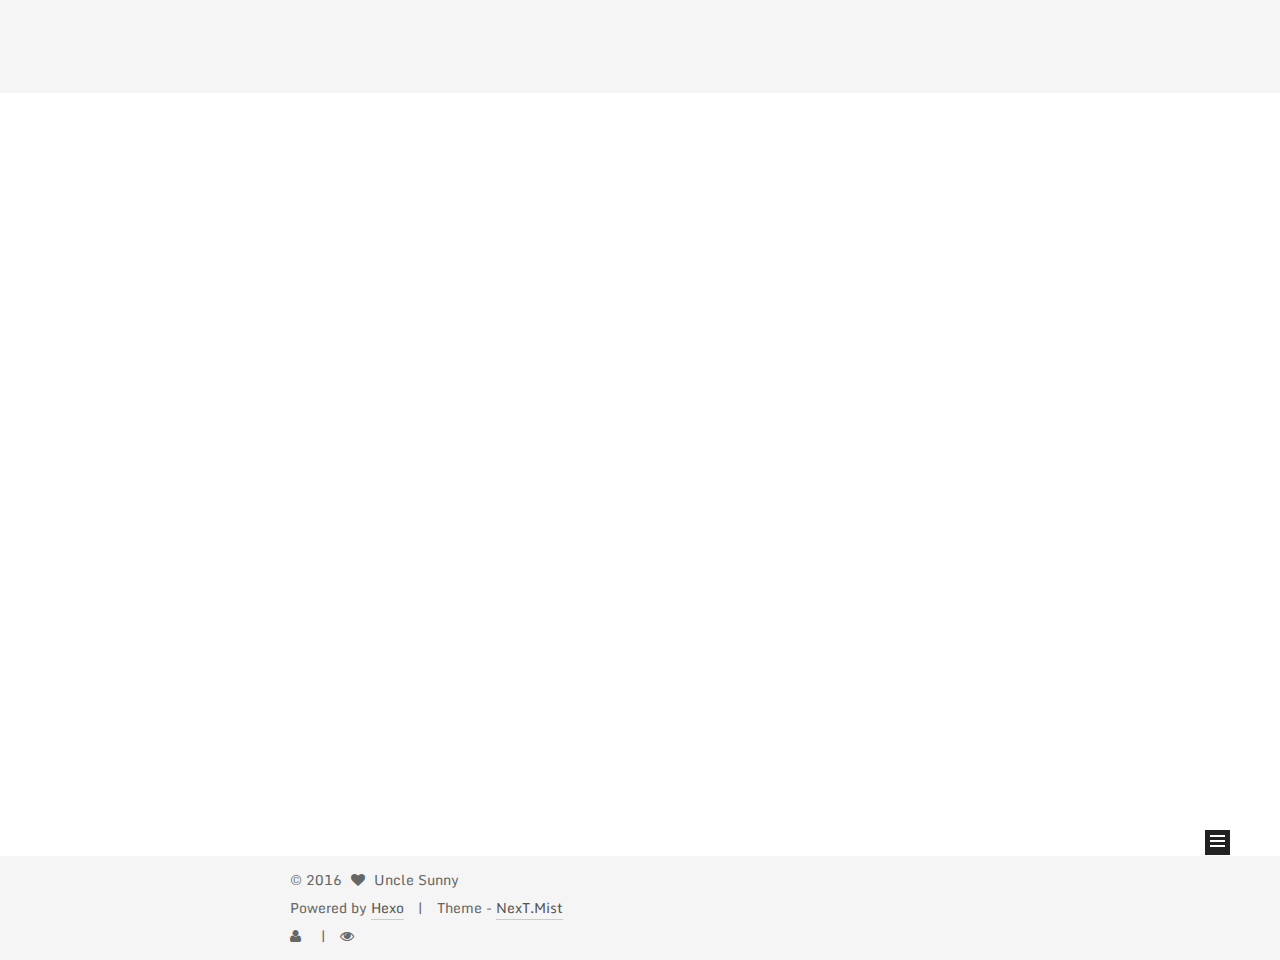
<file: index.html>
<!doctype html>



  


<html class="theme-next mist use-motion">
<head>
  <meta charset="UTF-8"/>
<meta http-equiv="X-UA-Compatible" content="IE=edge,chrome=1" />
<meta name="viewport" content="width=device-width, initial-scale=1, maximum-scale=1"/>



<meta http-equiv="Cache-Control" content="no-transform" />
<meta http-equiv="Cache-Control" content="no-siteapp" />












  
  
  <link href="/lib/fancybox/source/jquery.fancybox.css?v=2.1.5" rel="stylesheet" type="text/css" />




  
  
  
  

  
    
    
  

  
    
      
    

    
  

  

  
    
      
    

    
  

  
    
      
    

    
  

  
    
    
    <link href="//fonts.useso.com/css?family=Monda:300,300italic,400,400italic,700,700italic|Roboto Slab:300,300italic,400,400italic,700,700italic|Lobster Two:300,300italic,400,400italic,700,700italic|PT Mono:300,300italic,400,400italic,700,700italic&subset=latin,latin-ext" rel="stylesheet" type="text/css">
  






<link href="/lib/font-awesome/css/font-awesome.min.css?v=4.4.0" rel="stylesheet" type="text/css" />

<link href="/css/main.css?v=5.0.2" rel="stylesheet" type="text/css" />


  <meta name="keywords" content="Hexo, NexT" />





  <link rel="alternate" href="/atom.xml" title="Next Innovation" type="application/atom+xml" />




  <link rel="shortcut icon" type="image/x-icon" href="/favicon.ico?v=5.0.2" />






<meta name="description" content="What comes to your mind...">
<meta property="og:type" content="website">
<meta property="og:title" content="Next Innovation">
<meta property="og:url" content="http://unclesunnywen.github.io/index.html">
<meta property="og:site_name" content="Next Innovation">
<meta property="og:description" content="What comes to your mind...">
<meta name="twitter:card" content="summary">
<meta name="twitter:title" content="Next Innovation">
<meta name="twitter:description" content="What comes to your mind...">



<script type="text/javascript" id="hexo.configuration">
  var NexT = window.NexT || {};
  var CONFIG = {
    scheme: 'Mist',
    sidebar: {"position":"left","display":"post"},
    fancybox: true,
    motion: true,
    duoshuo: {
      userId: '0',
      author: 'Author'
    }
  };
</script>




  <link rel="canonical" href="http://unclesunnywen.github.io/"/>


  <title> Next Innovation </title>
</head>

<body itemscope itemtype="//schema.org/WebPage" lang="en">

  










  
  
    
  

  <div class="container one-collumn sidebar-position-left 
   page-home 
 ">
    <div class="headband"></div>

    <header id="header" class="header" itemscope itemtype="//schema.org/WPHeader">
      <div class="header-inner"><div class="site-meta ">
  

  <div class="custom-logo-site-title">
    <a href="/"  class="brand" rel="start">
      <span class="logo-line-before"><i></i></span>
      <span class="site-title">Next Innovation</span>
      <span class="logo-line-after"><i></i></span>
    </a>
  </div>
  <p class="site-subtitle">What comes to your mind...</p>
</div>

<div class="site-nav-toggle">
  <button>
    <span class="btn-bar"></span>
    <span class="btn-bar"></span>
    <span class="btn-bar"></span>
  </button>
</div>

<nav class="site-nav">
  

  
    <ul id="menu" class="menu">
      
        
        <li class="menu-item menu-item-home">
          <a href="/" rel="section">
            
            Home
          </a>
        </li>
      
        
        <li class="menu-item menu-item-archives">
          <a href="/archives" rel="section">
            
            Archives
          </a>
        </li>
      
        
        <li class="menu-item menu-item-categories">
          <a href="/categories" rel="section">
            
            Categories
          </a>
        </li>
      
        
        <li class="menu-item menu-item-tags">
          <a href="/tags" rel="section">
            
            Tags
          </a>
        </li>
      
        
        <li class="menu-item menu-item-about">
          <a href="/about" rel="section">
            
            About
          </a>
        </li>
      
        
        <li class="menu-item menu-item-commonweal">
          <a href="/404.html" rel="section">
            
            commonweal 404
          </a>
        </li>
      

      
        <li class="menu-item menu-item-search">
          
            <a href="javascript:;" class="popup-trigger">
          
            
            Search
          </a>
        </li>
      
    </ul>
  

  
    <div class="site-search">
      
  <div class="popup">
 <span class="search-icon fa fa-search"></span>
 <input type="text" id="local-search-input">
 <div id="local-search-result"></div>
 <span class="popup-btn-close">close</span>
</div>


    </div>
  
</nav>

 </div>
    </header>

    <main id="main" class="main">
      <div class="main-inner">
        <div class="content-wrap">
          <div id="content" class="content">
            
  <section id="posts" class="posts-expand">
    
      

  
  

  
  
  

  <article class="post post-type-normal " itemscope itemtype="//schema.org/Article">

    
      <header class="post-header">

        
        
          <h1 class="post-title" itemprop="name headline">
            
            
              
                
                <a class="post-title-link" href="/2016/10/30/GitHub-Pages/" itemprop="url">
                  GitHub Pages
                </a>
              
            
          </h1>
        

        <div class="post-meta">
          <span class="post-time">
            <span class="post-meta-item-icon">
              <i class="fa fa-calendar-o"></i>
            </span>
            <span class="post-meta-item-text">Posted on</span>
            <time itemprop="dateCreated" datetime="2016-10-30T15:57:12+08:00" content="2016-10-30">
              2016-10-30
            </time>
          </span>

          
            <span class="post-category" >
              &nbsp; | &nbsp;
              <span class="post-meta-item-icon">
                <i class="fa fa-folder-o"></i>
              </span>
              <span class="post-meta-item-text">In</span>
              
                <span itemprop="about" itemscope itemtype="https://schema.org/Thing">
                  <a href="/categories/GitHub/" itemprop="url" rel="index">
                    <span itemprop="name">GitHub</span>
                  </a>
                </span>

                
                

              
            </span>
          

          
            
          

          

          
          

          
        </div>
      </header>
    


    <div class="post-body" itemprop="articleBody">

      
      

      
        
          <h2 id="Welcome-to-GitHub-Pages"><a href="#Welcome-to-GitHub-Pages" class="headerlink" title="Welcome to GitHub Pages."></a>Welcome to GitHub Pages.</h2><p>This automatic page generator is the easiest way to create beautiful pages for all of your projects. Author your page content here <a href="https://guides.github.com/features/mastering-markdown/">using GitHub Flavored Markdown</a>, select a template crafted by a designer, and publish. After your page is generated, you can check out the new gh-pages branch locally. If you’re using GitHub Desktop, simply sync your repository and you’ll see the new branch.<br>
          <div class="post-more-link text-center">
            <a class="btn" href="/2016/10/30/GitHub-Pages/#more" rel="contents">
              Read more &raquo;
            </a>
          </div>
        
      
    </div>

    <div>
      
    </div>

    <div>
      
    </div>

    <footer class="post-footer">
      

      

      
      
        <div class="post-eof"></div>
      
    </footer>
  </article>


    
      

  
  

  
  
  

  <article class="post post-type-normal " itemscope itemtype="//schema.org/Article">

    
      <header class="post-header">

        
        
          <h1 class="post-title" itemprop="name headline">
            
            
              
                
                <a class="post-title-link" href="/2016/10/30/hello-world/" itemprop="url">
                  Hello World
                </a>
              
            
          </h1>
        

        <div class="post-meta">
          <span class="post-time">
            <span class="post-meta-item-icon">
              <i class="fa fa-calendar-o"></i>
            </span>
            <span class="post-meta-item-text">Posted on</span>
            <time itemprop="dateCreated" datetime="2016-10-30T14:44:32+08:00" content="2016-10-30">
              2016-10-30
            </time>
          </span>

          

          
            
          

          

          
          

          
        </div>
      </header>
    


    <div class="post-body" itemprop="articleBody">

      
      

      
        
          <p>Welcome to <a href="https://hexo.io/">Hexo</a>! This is your very first post. Check <a href="https://hexo.io/docs/">documentation</a> for more info. If you get any problems when using Hexo, you can find the answer in <a href="https://hexo.io/docs/troubleshooting.html">troubleshooting</a> or you can ask me on <a href="https://github.com/hexojs/hexo/issues">GitHub</a>.<br>
          <div class="post-more-link text-center">
            <a class="btn" href="/2016/10/30/hello-world/#more" rel="contents">
              Read more &raquo;
            </a>
          </div>
        
      
    </div>

    <div>
      
    </div>

    <div>
      
    </div>

    <footer class="post-footer">
      

      

      
      
        <div class="post-eof"></div>
      
    </footer>
  </article>


    
  </section>

  


          </div>
          


          

        </div>
        
          
  
  <div class="sidebar-toggle">
    <div class="sidebar-toggle-line-wrap">
      <span class="sidebar-toggle-line sidebar-toggle-line-first"></span>
      <span class="sidebar-toggle-line sidebar-toggle-line-middle"></span>
      <span class="sidebar-toggle-line sidebar-toggle-line-last"></span>
    </div>
  </div>

  <aside id="sidebar" class="sidebar">
    <div class="sidebar-inner">

      

      

      <section class="site-overview sidebar-panel  sidebar-panel-active ">
        <div class="site-author motion-element" itemprop="author" itemscope itemtype="//schema.org/Person">
          <img class="site-author-image" itemprop="image"
               src="/images/Liar Game_Cover.jpg"
               alt="Uncle Sunny" />
          <p class="site-author-name" itemprop="name">Uncle Sunny</p>
          <p class="site-description motion-element" itemprop="description">What comes to your mind...</p>
        </div>
        <nav class="site-state motion-element">
          <div class="site-state-item site-state-posts">
            <a href="/archives">
              <span class="site-state-item-count">2</span>
              <span class="site-state-item-name">posts</span>
            </a>
          </div>

          
            <div class="site-state-item site-state-categories">
              <a href="/categories">
                <span class="site-state-item-count">1</span>
                <span class="site-state-item-name">categories</span>
              </a>
            </div>
          

          
            <div class="site-state-item site-state-tags">
              <a href="/tags">
                <span class="site-state-item-count">2</span>
                <span class="site-state-item-name">tags</span>
              </a>
            </div>
          

        </nav>

        
          <div class="feed-link motion-element">
            <a href="/atom.xml" rel="alternate">
              <i class="fa fa-rss"></i>
              RSS
            </a>
          </div>
        

        <div class="links-of-author motion-element">
          
            
              <span class="links-of-author-item">
                <a href="https://github.com/UncleSunnyWen" target="_blank" title="GitHub">
                  
                    <i class="fa fa-fw fa-github"></i>
                  
                  GitHub
                </a>
              </span>
            
              <span class="links-of-author-item">
                <a href="https://github.com/UncleSunnyWen/UncleSunnyWen.github.io/wiki" target="_blank" title="Wiki">
                  
                    <i class="fa fa-fw fa-wikipedia-w"></i>
                  
                  Wiki
                </a>
              </span>
            
          
        </div>

        
        

        
        

      </section>

      

    </div>
  </aside>


        
      </div>
    </main>

    <footer id="footer" class="footer">
      <div class="footer-inner">
        <div class="copyright" >
  
  &copy; 
  <span itemprop="copyrightYear">2016</span>
  <span class="with-love">
    <i class="fa fa-heart"></i>
  </span>
  <span class="author" itemprop="copyrightHolder">Uncle Sunny</span>
</div>

<div class="powered-by">
  Powered by <a class="theme-link" href="https://hexo.io">Hexo</a>
</div>

<div class="theme-info">
  Theme -
  <a class="theme-link" href="https://github.com/iissnan/hexo-theme-next">
    NexT.Mist
  </a>
</div>

        

<div class="busuanzi-count">

  <script async src="https://dn-lbstatics.qbox.me/busuanzi/2.3/busuanzi.pure.mini.js"></script>

  
    <span class="site-uv"><i class="fa fa-user"></i><span class="busuanzi-value" id="busuanzi_value_site_uv"></span></span>
  

  
    <span class="site-pv"><i class="fa fa-eye"></i><span class="busuanzi-value" id="busuanzi_value_site_pv"></span></span>
  
  
</div>



        
      </div>
    </footer>

    <div class="back-to-top">
      <i class="fa fa-arrow-up"></i>
    </div>
  </div>

  

<script type="text/javascript">
  if (Object.prototype.toString.call(window.Promise) !== '[object Function]') {
    window.Promise = null;
  }
</script>









  



  
  <script type="text/javascript" src="http://apps.bdimg.com/libs/jquery/2.1.4/jquery.min.js"></script>

  
  <script type="text/javascript" src="/lib/fastclick/lib/fastclick.min.js?v=1.0.6"></script>

  
  <script type="text/javascript" src="/lib/jquery_lazyload/jquery.lazyload.js?v=1.9.7"></script>

  
  <script type="text/javascript" src="/lib/velocity/velocity.min.js?v=1.2.1"></script>

  
  <script type="text/javascript" src="/lib/velocity/velocity.ui.min.js?v=1.2.1"></script>

  
  <script type="text/javascript" src="/lib/fancybox/source/jquery.fancybox.pack.js?v=2.1.5"></script>


  


  <script type="text/javascript" src="/js/src/utils.js?v=5.0.2"></script>

  <script type="text/javascript" src="/js/src/motion.js?v=5.0.2"></script>



  
  

  

  


  <script type="text/javascript" src="/js/src/bootstrap.js?v=5.0.2"></script>



  



  




  
  
  <script type="text/javascript">
    // Popup Window;
    var isfetched = false;
    // Search DB path;
    var search_path = "search.xml";
    if (search_path.length == 0) {
       search_path = "search.xml";
    }
    var path = "/" + search_path;
    // monitor main search box;

    function proceedsearch() {
      $("body").append('<div class="popoverlay">').css('overflow', 'hidden');
      $('.popup').toggle();

    }
    // search function;
    var searchFunc = function(path, search_id, content_id) {
    'use strict';
    $.ajax({
        url: path,
        dataType: "xml",
        async: true,
        success: function( xmlResponse ) {
            // get the contents from search data
            isfetched = true;
            $('.popup').detach().appendTo('.header-inner');
            var datas = $( "entry", xmlResponse ).map(function() {
                return {
                    title: $( "title", this ).text(),
                    content: $("content",this).text(),
                    url: $( "url" , this).text()
                };
            }).get();
            var $input = document.getElementById(search_id);
            var $resultContent = document.getElementById(content_id);
            $input.addEventListener('input', function(){
                var matchcounts = 0;
                var str='<ul class=\"search-result-list\">';
                var keywords = this.value.trim().toLowerCase().split(/[\s\-]+/);
                $resultContent.innerHTML = "";
                if (this.value.trim().length > 1) {
                // perform local searching
                datas.forEach(function(data) {
                    var isMatch = false;
                    var content_index = [];
                    var data_title = data.title.trim().toLowerCase();
                    var data_content = data.content.trim().replace(/<[^>]+>/g,"").toLowerCase();
                    var data_url = data.url;
                    var index_title = -1;
                    var index_content = -1;
                    var first_occur = -1;
                    // only match artiles with not empty titles and contents
                    if(data_title != '') {
                        keywords.forEach(function(keyword, i) {
                            index_title = data_title.indexOf(keyword);
                            index_content = data_content.indexOf(keyword);
                            if( index_title >= 0 || index_content >= 0 ){
                                isMatch = true;
								if (i == 0) {
                                    first_occur = index_content;
                                }
                            } 
							
                        });
                    }
                    // show search results
                    if (isMatch) {
                        matchcounts += 1;
                        str += "<li><a href='"+ data_url +"' class='search-result-title'>"+ data_title +"</a>";
                        var content = data.content.trim().replace(/<[^>]+>/g,"");
                        if (first_occur >= 0) {
                            // cut out 100 characters
                            var start = first_occur - 20;
                            var end = first_occur + 80;
                            if(start < 0){
                                start = 0;
                            }
                            if(start == 0){
                                end = 50;
                            }
                            if(end > content.length){
                                end = content.length;
                            }
                            var match_content = content.substring(start, end);
                            // highlight all keywords
                            keywords.forEach(function(keyword){
                                var regS = new RegExp(keyword, "gi");
                                match_content = match_content.replace(regS, "<b class=\"search-keyword\">"+keyword+"</b>");
                            });

                            str += "<p class=\"search-result\">" + match_content +"...</p>"
                        }
                        str += "</li>";
                    }
                })};
                str += "</ul>";
                if (matchcounts == 0) { str = '<div id="no-result"><i class="fa fa-frown-o fa-5x" /></div>' }
                if (keywords == "") { str = '<div id="no-result"><i class="fa fa-search fa-5x" /></div>' }
                $resultContent.innerHTML = str;
            });
            proceedsearch();
        }
    });}

    // handle and trigger popup window;
    $('.popup-trigger').click(function(e) {
      e.stopPropagation();
      if (isfetched == false) {
        searchFunc(path, 'local-search-input', 'local-search-result');
      } else {
        proceedsearch();
      };

    });

    $('.popup-btn-close').click(function(e){
      $('.popup').hide();
      $(".popoverlay").remove();
      $('body').css('overflow', '');
    });
    $('.popup').click(function(e){
      e.stopPropagation();
    });
  </script>


  

  

  

  


</body>
</html>
</file>
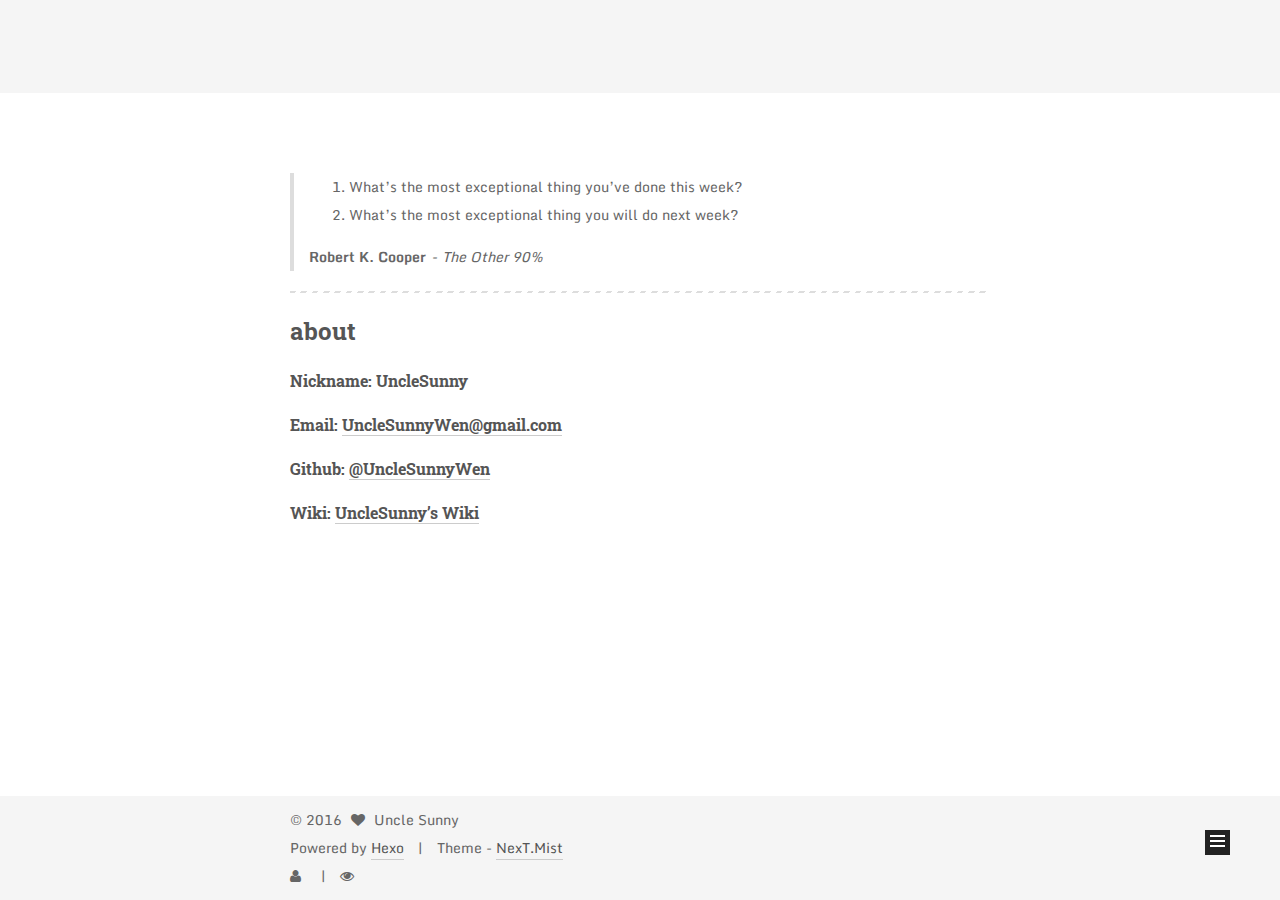
<file: about/index.html>
<!doctype html>



  


<html class="theme-next mist use-motion">
<head>
  <meta charset="UTF-8"/>
<meta http-equiv="X-UA-Compatible" content="IE=edge,chrome=1" />
<meta name="viewport" content="width=device-width, initial-scale=1, maximum-scale=1"/>



<meta http-equiv="Cache-Control" content="no-transform" />
<meta http-equiv="Cache-Control" content="no-siteapp" />












  
  
  <link href="/lib/fancybox/source/jquery.fancybox.css?v=2.1.5" rel="stylesheet" type="text/css" />




  
  
  
  

  
    
    
  

  
    
      
    

    
  

  

  
    
      
    

    
  

  
    
      
    

    
  

  
    
    
    <link href="//fonts.useso.com/css?family=Monda:300,300italic,400,400italic,700,700italic|Roboto Slab:300,300italic,400,400italic,700,700italic|Lobster Two:300,300italic,400,400italic,700,700italic|PT Mono:300,300italic,400,400italic,700,700italic&subset=latin,latin-ext" rel="stylesheet" type="text/css">
  






<link href="/lib/font-awesome/css/font-awesome.min.css?v=4.4.0" rel="stylesheet" type="text/css" />

<link href="/css/main.css?v=5.0.2" rel="stylesheet" type="text/css" />


  <meta name="keywords" content="Hexo, NexT" />





  <link rel="alternate" href="/atom.xml" title="Next Innovation" type="application/atom+xml" />




  <link rel="shortcut icon" type="image/x-icon" href="/favicon.ico?v=5.0.2" />






<meta name="description" content="What’s the most exceptional thing you’ve done this week?
What’s the most exceptional thing you will do next week?

Robert K. CooperThe Other 90%

aboutNickname: UncleSunnyEmail: &amp;#x55;&amp;#x6e;&amp;#99;&amp;#10">
<meta property="og:type" content="website">
<meta property="og:title" content="about">
<meta property="og:url" content="http://unclesunnywen.github.io/about/index.html">
<meta property="og:site_name" content="Next Innovation">
<meta property="og:description" content="What’s the most exceptional thing you’ve done this week?
What’s the most exceptional thing you will do next week?

Robert K. CooperThe Other 90%

aboutNickname: UncleSunnyEmail: &amp;#x55;&amp;#x6e;&amp;#99;&amp;#10">
<meta property="og:updated_time" content="2016-11-06T16:23:40.249Z">
<meta name="twitter:card" content="summary">
<meta name="twitter:title" content="about">
<meta name="twitter:description" content="What’s the most exceptional thing you’ve done this week?
What’s the most exceptional thing you will do next week?

Robert K. CooperThe Other 90%

aboutNickname: UncleSunnyEmail: &amp;#x55;&amp;#x6e;&amp;#99;&amp;#10">



<script type="text/javascript" id="hexo.configuration">
  var NexT = window.NexT || {};
  var CONFIG = {
    scheme: 'Mist',
    sidebar: {"position":"left","display":"post"},
    fancybox: true,
    motion: true,
    duoshuo: {
      userId: '0',
      author: 'Author'
    }
  };
</script>




  <link rel="canonical" href="http://unclesunnywen.github.io/about/"/>


  <title>
  

  
    about | Next Innovation
  
</title>
</head>

<body itemscope itemtype="//schema.org/WebPage" lang="en">

  










  
  
    
  

  <div class="container one-collumn sidebar-position-left  ">
    <div class="headband"></div>

    <header id="header" class="header" itemscope itemtype="//schema.org/WPHeader">
      <div class="header-inner"><div class="site-meta ">
  

  <div class="custom-logo-site-title">
    <a href="/"  class="brand" rel="start">
      <span class="logo-line-before"><i></i></span>
      <span class="site-title">Next Innovation</span>
      <span class="logo-line-after"><i></i></span>
    </a>
  </div>
  <p class="site-subtitle">What comes to your mind...</p>
</div>

<div class="site-nav-toggle">
  <button>
    <span class="btn-bar"></span>
    <span class="btn-bar"></span>
    <span class="btn-bar"></span>
  </button>
</div>

<nav class="site-nav">
  

  
    <ul id="menu" class="menu">
      
        
        <li class="menu-item menu-item-home">
          <a href="/" rel="section">
            
            Home
          </a>
        </li>
      
        
        <li class="menu-item menu-item-archives">
          <a href="/archives" rel="section">
            
            Archives
          </a>
        </li>
      
        
        <li class="menu-item menu-item-categories">
          <a href="/categories" rel="section">
            
            Categories
          </a>
        </li>
      
        
        <li class="menu-item menu-item-tags">
          <a href="/tags" rel="section">
            
            Tags
          </a>
        </li>
      
        
        <li class="menu-item menu-item-about">
          <a href="/about" rel="section">
            
            About
          </a>
        </li>
      
        
        <li class="menu-item menu-item-commonweal">
          <a href="/404.html" rel="section">
            
            commonweal 404
          </a>
        </li>
      

      
        <li class="menu-item menu-item-search">
          
            <a href="javascript:;" class="popup-trigger">
          
            
            Search
          </a>
        </li>
      
    </ul>
  

  
    <div class="site-search">
      
  <div class="popup">
 <span class="search-icon fa fa-search"></span>
 <input type="text" id="local-search-input">
 <div id="local-search-result"></div>
 <span class="popup-btn-close">close</span>
</div>


    </div>
  
</nav>

 </div>
    </header>

    <main id="main" class="main">
      <div class="main-inner">
        <div class="content-wrap">
          <div id="content" class="content">
            

  <div id="posts" class="posts-expand">
    
    
      <blockquote><ol>
<li>What’s the most exceptional thing you’ve done this week?</li>
<li>What’s the most exceptional thing you will do next week?</li>
</ol>
<footer><strong>Robert K. Cooper</strong><cite>The Other 90%</cite></footer></blockquote>
<hr>
<h1 id="about"><a href="#about" class="headerlink" title="about"></a>about</h1><h5 id="Nickname-UncleSunny"><a href="#Nickname-UncleSunny" class="headerlink" title="Nickname: UncleSunny"></a>Nickname: UncleSunny</h5><h5 id="Email-x55-x6e-99-108-101-x53-x75-110-110-121-87-101-x6e-64-x67-109-97-x69-108-x2e-x63-x6f-x6d"><a href="#Email-x55-x6e-99-108-101-x53-x75-110-110-121-87-101-x6e-64-x67-109-97-x69-108-x2e-x63-x6f-x6d" class="headerlink" title="Email: &#x55;&#x6e;&#99;&#108;&#101;&#x53;&#x75;&#110;&#110;&#121;&#87;&#101;&#x6e;&#64;&#x67;&#109;&#97;&#x69;&#108;&#x2e;&#x63;&#x6f;&#x6d;"></a>Email: <a href="&#x6d;&#97;&#x69;&#108;&#x74;&#x6f;&#58;&#x55;&#x6e;&#99;&#108;&#101;&#x53;&#x75;&#110;&#110;&#121;&#87;&#101;&#x6e;&#64;&#x67;&#109;&#97;&#x69;&#108;&#x2e;&#x63;&#x6f;&#x6d;">&#x55;&#x6e;&#99;&#108;&#101;&#x53;&#x75;&#110;&#110;&#121;&#87;&#101;&#x6e;&#64;&#x67;&#109;&#97;&#x69;&#108;&#x2e;&#x63;&#x6f;&#x6d;</a></h5><h5 id="Github-UncleSunnyWen"><a href="#Github-UncleSunnyWen" class="headerlink" title="Github: @UncleSunnyWen"></a>Github: <a href="https://github.com/UncleSunnyWen" target="_blank" rel="external">@UncleSunnyWen</a></h5><h5 id="Wiki-UncleSunny’s-Wiki"><a href="#Wiki-UncleSunny’s-Wiki" class="headerlink" title="Wiki: UncleSunny’s Wiki"></a>Wiki: <a href="https://github.com/UncleSunnyWen/UncleSunnyWen.github.io/wiki" target="_blank" rel="external">UncleSunny’s Wiki</a></h5>
    
  </div>


          </div>
          


          

        </div>
        
          
  
  <div class="sidebar-toggle">
    <div class="sidebar-toggle-line-wrap">
      <span class="sidebar-toggle-line sidebar-toggle-line-first"></span>
      <span class="sidebar-toggle-line sidebar-toggle-line-middle"></span>
      <span class="sidebar-toggle-line sidebar-toggle-line-last"></span>
    </div>
  </div>

  <aside id="sidebar" class="sidebar">
    <div class="sidebar-inner">

      

      

      <section class="site-overview sidebar-panel  sidebar-panel-active ">
        <div class="site-author motion-element" itemprop="author" itemscope itemtype="//schema.org/Person">
          <img class="site-author-image" itemprop="image"
               src="/images/Liar Game_Cover.jpg"
               alt="Uncle Sunny" />
          <p class="site-author-name" itemprop="name">Uncle Sunny</p>
          <p class="site-description motion-element" itemprop="description">What comes to your mind...</p>
        </div>
        <nav class="site-state motion-element">
          <div class="site-state-item site-state-posts">
            <a href="/archives">
              <span class="site-state-item-count">2</span>
              <span class="site-state-item-name">posts</span>
            </a>
          </div>

          
            <div class="site-state-item site-state-categories">
              <a href="/categories">
                <span class="site-state-item-count">1</span>
                <span class="site-state-item-name">categories</span>
              </a>
            </div>
          

          
            <div class="site-state-item site-state-tags">
              <a href="/tags">
                <span class="site-state-item-count">2</span>
                <span class="site-state-item-name">tags</span>
              </a>
            </div>
          

        </nav>

        
          <div class="feed-link motion-element">
            <a href="/atom.xml" rel="alternate">
              <i class="fa fa-rss"></i>
              RSS
            </a>
          </div>
        

        <div class="links-of-author motion-element">
          
            
              <span class="links-of-author-item">
                <a href="https://github.com/UncleSunnyWen" target="_blank" title="GitHub">
                  
                    <i class="fa fa-fw fa-github"></i>
                  
                  GitHub
                </a>
              </span>
            
              <span class="links-of-author-item">
                <a href="https://github.com/UncleSunnyWen/UncleSunnyWen.github.io/wiki" target="_blank" title="Wiki">
                  
                    <i class="fa fa-fw fa-wikipedia-w"></i>
                  
                  Wiki
                </a>
              </span>
            
          
        </div>

        
        

        
        

      </section>

      

    </div>
  </aside>


        
      </div>
    </main>

    <footer id="footer" class="footer">
      <div class="footer-inner">
        <div class="copyright" >
  
  &copy; 
  <span itemprop="copyrightYear">2016</span>
  <span class="with-love">
    <i class="fa fa-heart"></i>
  </span>
  <span class="author" itemprop="copyrightHolder">Uncle Sunny</span>
</div>

<div class="powered-by">
  Powered by <a class="theme-link" href="https://hexo.io">Hexo</a>
</div>

<div class="theme-info">
  Theme -
  <a class="theme-link" href="https://github.com/iissnan/hexo-theme-next">
    NexT.Mist
  </a>
</div>

        

<div class="busuanzi-count">

  <script async src="https://dn-lbstatics.qbox.me/busuanzi/2.3/busuanzi.pure.mini.js"></script>

  
    <span class="site-uv"><i class="fa fa-user"></i><span class="busuanzi-value" id="busuanzi_value_site_uv"></span></span>
  

  
    <span class="site-pv"><i class="fa fa-eye"></i><span class="busuanzi-value" id="busuanzi_value_site_pv"></span></span>
  
  
</div>



        
      </div>
    </footer>

    <div class="back-to-top">
      <i class="fa fa-arrow-up"></i>
    </div>
  </div>

  

<script type="text/javascript">
  if (Object.prototype.toString.call(window.Promise) !== '[object Function]') {
    window.Promise = null;
  }
</script>









  



  
  <script type="text/javascript" src="http://apps.bdimg.com/libs/jquery/2.1.4/jquery.min.js"></script>

  
  <script type="text/javascript" src="/lib/fastclick/lib/fastclick.min.js?v=1.0.6"></script>

  
  <script type="text/javascript" src="/lib/jquery_lazyload/jquery.lazyload.js?v=1.9.7"></script>

  
  <script type="text/javascript" src="/lib/velocity/velocity.min.js?v=1.2.1"></script>

  
  <script type="text/javascript" src="/lib/velocity/velocity.ui.min.js?v=1.2.1"></script>

  
  <script type="text/javascript" src="/lib/fancybox/source/jquery.fancybox.pack.js?v=2.1.5"></script>


  


  <script type="text/javascript" src="/js/src/utils.js?v=5.0.2"></script>

  <script type="text/javascript" src="/js/src/motion.js?v=5.0.2"></script>



  
  

  

  


  <script type="text/javascript" src="/js/src/bootstrap.js?v=5.0.2"></script>



  



  




  
  
  <script type="text/javascript">
    // Popup Window;
    var isfetched = false;
    // Search DB path;
    var search_path = "search.xml";
    if (search_path.length == 0) {
       search_path = "search.xml";
    }
    var path = "/" + search_path;
    // monitor main search box;

    function proceedsearch() {
      $("body").append('<div class="popoverlay">').css('overflow', 'hidden');
      $('.popup').toggle();

    }
    // search function;
    var searchFunc = function(path, search_id, content_id) {
    'use strict';
    $.ajax({
        url: path,
        dataType: "xml",
        async: true,
        success: function( xmlResponse ) {
            // get the contents from search data
            isfetched = true;
            $('.popup').detach().appendTo('.header-inner');
            var datas = $( "entry", xmlResponse ).map(function() {
                return {
                    title: $( "title", this ).text(),
                    content: $("content",this).text(),
                    url: $( "url" , this).text()
                };
            }).get();
            var $input = document.getElementById(search_id);
            var $resultContent = document.getElementById(content_id);
            $input.addEventListener('input', function(){
                var matchcounts = 0;
                var str='<ul class=\"search-result-list\">';
                var keywords = this.value.trim().toLowerCase().split(/[\s\-]+/);
                $resultContent.innerHTML = "";
                if (this.value.trim().length > 1) {
                // perform local searching
                datas.forEach(function(data) {
                    var isMatch = false;
                    var content_index = [];
                    var data_title = data.title.trim().toLowerCase();
                    var data_content = data.content.trim().replace(/<[^>]+>/g,"").toLowerCase();
                    var data_url = data.url;
                    var index_title = -1;
                    var index_content = -1;
                    var first_occur = -1;
                    // only match artiles with not empty titles and contents
                    if(data_title != '') {
                        keywords.forEach(function(keyword, i) {
                            index_title = data_title.indexOf(keyword);
                            index_content = data_content.indexOf(keyword);
                            if( index_title >= 0 || index_content >= 0 ){
                                isMatch = true;
								if (i == 0) {
                                    first_occur = index_content;
                                }
                            } 
							
                        });
                    }
                    // show search results
                    if (isMatch) {
                        matchcounts += 1;
                        str += "<li><a href='"+ data_url +"' class='search-result-title'>"+ data_title +"</a>";
                        var content = data.content.trim().replace(/<[^>]+>/g,"");
                        if (first_occur >= 0) {
                            // cut out 100 characters
                            var start = first_occur - 20;
                            var end = first_occur + 80;
                            if(start < 0){
                                start = 0;
                            }
                            if(start == 0){
                                end = 50;
                            }
                            if(end > content.length){
                                end = content.length;
                            }
                            var match_content = content.substring(start, end);
                            // highlight all keywords
                            keywords.forEach(function(keyword){
                                var regS = new RegExp(keyword, "gi");
                                match_content = match_content.replace(regS, "<b class=\"search-keyword\">"+keyword+"</b>");
                            });

                            str += "<p class=\"search-result\">" + match_content +"...</p>"
                        }
                        str += "</li>";
                    }
                })};
                str += "</ul>";
                if (matchcounts == 0) { str = '<div id="no-result"><i class="fa fa-frown-o fa-5x" /></div>' }
                if (keywords == "") { str = '<div id="no-result"><i class="fa fa-search fa-5x" /></div>' }
                $resultContent.innerHTML = str;
            });
            proceedsearch();
        }
    });}

    // handle and trigger popup window;
    $('.popup-trigger').click(function(e) {
      e.stopPropagation();
      if (isfetched == false) {
        searchFunc(path, 'local-search-input', 'local-search-result');
      } else {
        proceedsearch();
      };

    });

    $('.popup-btn-close').click(function(e){
      $('.popup').hide();
      $(".popoverlay").remove();
      $('body').css('overflow', '');
    });
    $('.popup').click(function(e){
      e.stopPropagation();
    });
  </script>


  

  

  

  


</body>
</html>
</file>
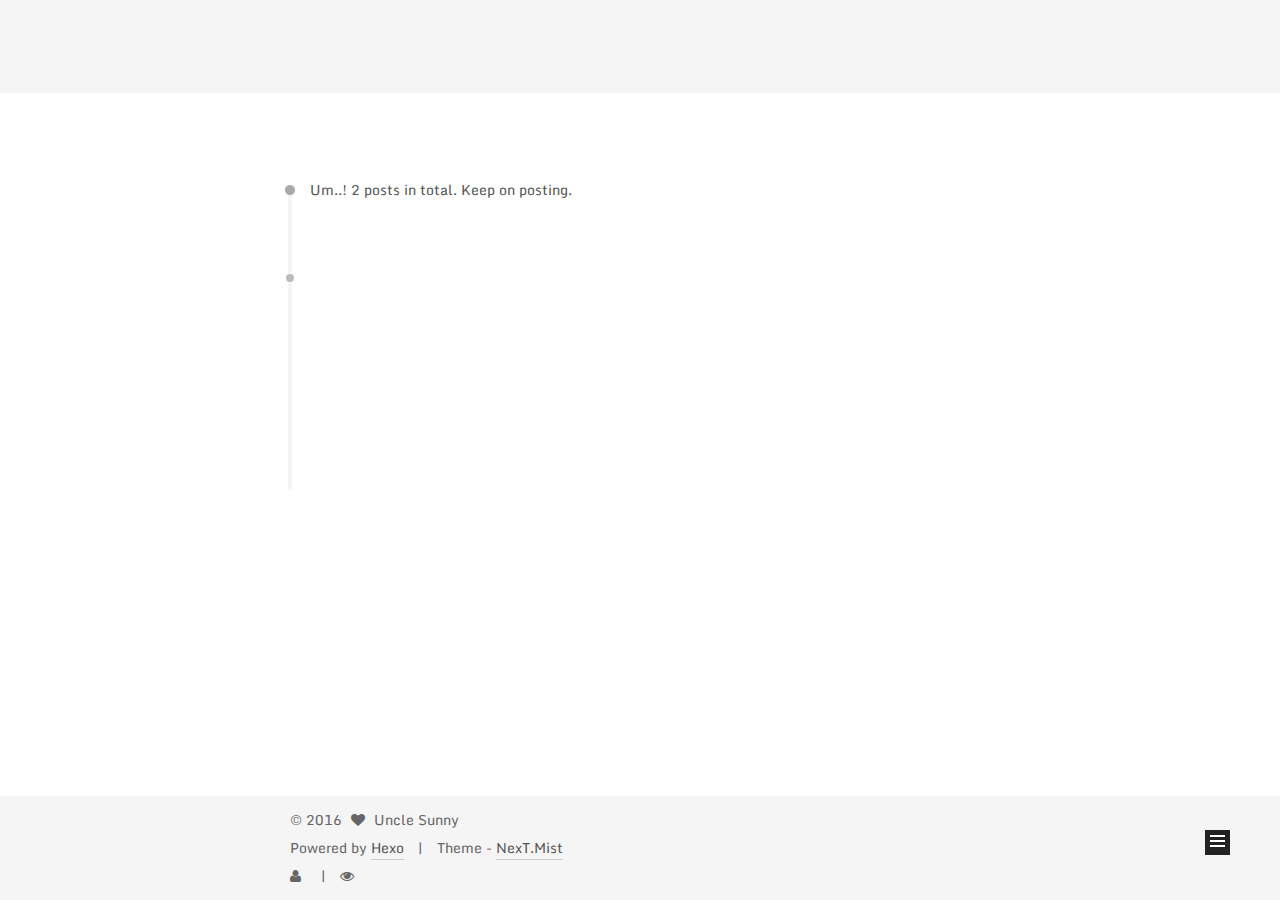
<file: archives/index.html>
<!doctype html>



  


<html class="theme-next mist use-motion">
<head>
  <meta charset="UTF-8"/>
<meta http-equiv="X-UA-Compatible" content="IE=edge,chrome=1" />
<meta name="viewport" content="width=device-width, initial-scale=1, maximum-scale=1"/>



<meta http-equiv="Cache-Control" content="no-transform" />
<meta http-equiv="Cache-Control" content="no-siteapp" />












  
  
  <link href="/lib/fancybox/source/jquery.fancybox.css?v=2.1.5" rel="stylesheet" type="text/css" />




  
  
  
  

  
    
    
  

  
    
      
    

    
  

  

  
    
      
    

    
  

  
    
      
    

    
  

  
    
    
    <link href="//fonts.useso.com/css?family=Monda:300,300italic,400,400italic,700,700italic|Roboto Slab:300,300italic,400,400italic,700,700italic|Lobster Two:300,300italic,400,400italic,700,700italic|PT Mono:300,300italic,400,400italic,700,700italic&subset=latin,latin-ext" rel="stylesheet" type="text/css">
  






<link href="/lib/font-awesome/css/font-awesome.min.css?v=4.4.0" rel="stylesheet" type="text/css" />

<link href="/css/main.css?v=5.0.2" rel="stylesheet" type="text/css" />


  <meta name="keywords" content="Hexo, NexT" />





  <link rel="alternate" href="/atom.xml" title="Next Innovation" type="application/atom+xml" />




  <link rel="shortcut icon" type="image/x-icon" href="/favicon.ico?v=5.0.2" />






<meta name="description" content="What comes to your mind...">
<meta property="og:type" content="website">
<meta property="og:title" content="Next Innovation">
<meta property="og:url" content="http://unclesunnywen.github.io/archives/index.html">
<meta property="og:site_name" content="Next Innovation">
<meta property="og:description" content="What comes to your mind...">
<meta name="twitter:card" content="summary">
<meta name="twitter:title" content="Next Innovation">
<meta name="twitter:description" content="What comes to your mind...">



<script type="text/javascript" id="hexo.configuration">
  var NexT = window.NexT || {};
  var CONFIG = {
    scheme: 'Mist',
    sidebar: {"position":"left","display":"post"},
    fancybox: true,
    motion: true,
    duoshuo: {
      userId: '0',
      author: 'Author'
    }
  };
</script>




  <link rel="canonical" href="http://unclesunnywen.github.io/archives/"/>


  <title> Archive | Next Innovation </title>
</head>

<body itemscope itemtype="//schema.org/WebPage" lang="en">

  










  
  
    
  

  <div class="container one-collumn sidebar-position-left  page-archive  ">
    <div class="headband"></div>

    <header id="header" class="header" itemscope itemtype="//schema.org/WPHeader">
      <div class="header-inner"><div class="site-meta ">
  

  <div class="custom-logo-site-title">
    <a href="/"  class="brand" rel="start">
      <span class="logo-line-before"><i></i></span>
      <span class="site-title">Next Innovation</span>
      <span class="logo-line-after"><i></i></span>
    </a>
  </div>
  <p class="site-subtitle">What comes to your mind...</p>
</div>

<div class="site-nav-toggle">
  <button>
    <span class="btn-bar"></span>
    <span class="btn-bar"></span>
    <span class="btn-bar"></span>
  </button>
</div>

<nav class="site-nav">
  

  
    <ul id="menu" class="menu">
      
        
        <li class="menu-item menu-item-home">
          <a href="/" rel="section">
            
            Home
          </a>
        </li>
      
        
        <li class="menu-item menu-item-archives">
          <a href="/archives" rel="section">
            
            Archives
          </a>
        </li>
      
        
        <li class="menu-item menu-item-categories">
          <a href="/categories" rel="section">
            
            Categories
          </a>
        </li>
      
        
        <li class="menu-item menu-item-tags">
          <a href="/tags" rel="section">
            
            Tags
          </a>
        </li>
      
        
        <li class="menu-item menu-item-about">
          <a href="/about" rel="section">
            
            About
          </a>
        </li>
      
        
        <li class="menu-item menu-item-commonweal">
          <a href="/404.html" rel="section">
            
            commonweal 404
          </a>
        </li>
      

      
        <li class="menu-item menu-item-search">
          
            <a href="javascript:;" class="popup-trigger">
          
            
            Search
          </a>
        </li>
      
    </ul>
  

  
    <div class="site-search">
      
  <div class="popup">
 <span class="search-icon fa fa-search"></span>
 <input type="text" id="local-search-input">
 <div id="local-search-result"></div>
 <span class="popup-btn-close">close</span>
</div>


    </div>
  
</nav>

 </div>
    </header>

    <main id="main" class="main">
      <div class="main-inner">
        <div class="content-wrap">
          <div id="content" class="content">
            

  <section id="posts" class="posts-collapse">
    <span class="archive-move-on"></span>

    <span class="archive-page-counter">
      
      
      
        
      
      Um..! 2 posts in total. Keep on posting.
    </span>

    

      
      
      

      
        
        <div class="collection-title">
          <h2 class="archive-year motion-element" id="archive-year-2016">2016</h2>
        </div>
      
      

      

  <article class="post post-type-normal" itemscope itemtype="//schema.org/Article">
    <header class="post-header">

      <h1 class="post-title">
        
            <a class="post-title-link" href="/2016/10/30/GitHub-Pages/" itemprop="url">
              
                <span itemprop="name">GitHub Pages</span>
              
            </a>
        
      </h1>

      <div class="post-meta">
        <time class="post-time" itemprop="dateCreated"
              datetime="2016-10-30T15:57:12+08:00"
              content="2016-10-30" >
          10-30
        </time>
      </div>

    </header>
  </article>



    

      
      
      

      
      

      

  <article class="post post-type-normal" itemscope itemtype="//schema.org/Article">
    <header class="post-header">

      <h1 class="post-title">
        
            <a class="post-title-link" href="/2016/10/30/hello-world/" itemprop="url">
              
                <span itemprop="name">Hello World</span>
              
            </a>
        
      </h1>

      <div class="post-meta">
        <time class="post-time" itemprop="dateCreated"
              datetime="2016-10-30T14:44:32+08:00"
              content="2016-10-30" >
          10-30
        </time>
      </div>

    </header>
  </article>



    

  </section>

  



          </div>
          


          

        </div>
        
          
  
  <div class="sidebar-toggle">
    <div class="sidebar-toggle-line-wrap">
      <span class="sidebar-toggle-line sidebar-toggle-line-first"></span>
      <span class="sidebar-toggle-line sidebar-toggle-line-middle"></span>
      <span class="sidebar-toggle-line sidebar-toggle-line-last"></span>
    </div>
  </div>

  <aside id="sidebar" class="sidebar">
    <div class="sidebar-inner">

      

      

      <section class="site-overview sidebar-panel  sidebar-panel-active ">
        <div class="site-author motion-element" itemprop="author" itemscope itemtype="//schema.org/Person">
          <img class="site-author-image" itemprop="image"
               src="/images/Liar Game_Cover.jpg"
               alt="Uncle Sunny" />
          <p class="site-author-name" itemprop="name">Uncle Sunny</p>
          <p class="site-description motion-element" itemprop="description">What comes to your mind...</p>
        </div>
        <nav class="site-state motion-element">
          <div class="site-state-item site-state-posts">
            <a href="/archives">
              <span class="site-state-item-count">2</span>
              <span class="site-state-item-name">posts</span>
            </a>
          </div>

          
            <div class="site-state-item site-state-categories">
              <a href="/categories">
                <span class="site-state-item-count">1</span>
                <span class="site-state-item-name">categories</span>
              </a>
            </div>
          

          
            <div class="site-state-item site-state-tags">
              <a href="/tags">
                <span class="site-state-item-count">2</span>
                <span class="site-state-item-name">tags</span>
              </a>
            </div>
          

        </nav>

        
          <div class="feed-link motion-element">
            <a href="/atom.xml" rel="alternate">
              <i class="fa fa-rss"></i>
              RSS
            </a>
          </div>
        

        <div class="links-of-author motion-element">
          
            
              <span class="links-of-author-item">
                <a href="https://github.com/UncleSunnyWen" target="_blank" title="GitHub">
                  
                    <i class="fa fa-fw fa-github"></i>
                  
                  GitHub
                </a>
              </span>
            
              <span class="links-of-author-item">
                <a href="https://github.com/UncleSunnyWen/UncleSunnyWen.github.io/wiki" target="_blank" title="Wiki">
                  
                    <i class="fa fa-fw fa-wikipedia-w"></i>
                  
                  Wiki
                </a>
              </span>
            
          
        </div>

        
        

        
        

      </section>

      

    </div>
  </aside>


        
      </div>
    </main>

    <footer id="footer" class="footer">
      <div class="footer-inner">
        <div class="copyright" >
  
  &copy; 
  <span itemprop="copyrightYear">2016</span>
  <span class="with-love">
    <i class="fa fa-heart"></i>
  </span>
  <span class="author" itemprop="copyrightHolder">Uncle Sunny</span>
</div>

<div class="powered-by">
  Powered by <a class="theme-link" href="https://hexo.io">Hexo</a>
</div>

<div class="theme-info">
  Theme -
  <a class="theme-link" href="https://github.com/iissnan/hexo-theme-next">
    NexT.Mist
  </a>
</div>

        

<div class="busuanzi-count">

  <script async src="https://dn-lbstatics.qbox.me/busuanzi/2.3/busuanzi.pure.mini.js"></script>

  
    <span class="site-uv"><i class="fa fa-user"></i><span class="busuanzi-value" id="busuanzi_value_site_uv"></span></span>
  

  
    <span class="site-pv"><i class="fa fa-eye"></i><span class="busuanzi-value" id="busuanzi_value_site_pv"></span></span>
  
  
</div>



        
      </div>
    </footer>

    <div class="back-to-top">
      <i class="fa fa-arrow-up"></i>
    </div>
  </div>

  

<script type="text/javascript">
  if (Object.prototype.toString.call(window.Promise) !== '[object Function]') {
    window.Promise = null;
  }
</script>









  



  
  <script type="text/javascript" src="http://apps.bdimg.com/libs/jquery/2.1.4/jquery.min.js"></script>

  
  <script type="text/javascript" src="/lib/fastclick/lib/fastclick.min.js?v=1.0.6"></script>

  
  <script type="text/javascript" src="/lib/jquery_lazyload/jquery.lazyload.js?v=1.9.7"></script>

  
  <script type="text/javascript" src="/lib/velocity/velocity.min.js?v=1.2.1"></script>

  
  <script type="text/javascript" src="/lib/velocity/velocity.ui.min.js?v=1.2.1"></script>

  
  <script type="text/javascript" src="/lib/fancybox/source/jquery.fancybox.pack.js?v=2.1.5"></script>


  


  <script type="text/javascript" src="/js/src/utils.js?v=5.0.2"></script>

  <script type="text/javascript" src="/js/src/motion.js?v=5.0.2"></script>



  
  

  
  
    <script type="text/javascript" id="motion.page.archive">
      $('.archive-year').velocity('transition.slideLeftIn');
    </script>
  


  


  <script type="text/javascript" src="/js/src/bootstrap.js?v=5.0.2"></script>



  



  




  
  
  <script type="text/javascript">
    // Popup Window;
    var isfetched = false;
    // Search DB path;
    var search_path = "search.xml";
    if (search_path.length == 0) {
       search_path = "search.xml";
    }
    var path = "/" + search_path;
    // monitor main search box;

    function proceedsearch() {
      $("body").append('<div class="popoverlay">').css('overflow', 'hidden');
      $('.popup').toggle();

    }
    // search function;
    var searchFunc = function(path, search_id, content_id) {
    'use strict';
    $.ajax({
        url: path,
        dataType: "xml",
        async: true,
        success: function( xmlResponse ) {
            // get the contents from search data
            isfetched = true;
            $('.popup').detach().appendTo('.header-inner');
            var datas = $( "entry", xmlResponse ).map(function() {
                return {
                    title: $( "title", this ).text(),
                    content: $("content",this).text(),
                    url: $( "url" , this).text()
                };
            }).get();
            var $input = document.getElementById(search_id);
            var $resultContent = document.getElementById(content_id);
            $input.addEventListener('input', function(){
                var matchcounts = 0;
                var str='<ul class=\"search-result-list\">';
                var keywords = this.value.trim().toLowerCase().split(/[\s\-]+/);
                $resultContent.innerHTML = "";
                if (this.value.trim().length > 1) {
                // perform local searching
                datas.forEach(function(data) {
                    var isMatch = false;
                    var content_index = [];
                    var data_title = data.title.trim().toLowerCase();
                    var data_content = data.content.trim().replace(/<[^>]+>/g,"").toLowerCase();
                    var data_url = data.url;
                    var index_title = -1;
                    var index_content = -1;
                    var first_occur = -1;
                    // only match artiles with not empty titles and contents
                    if(data_title != '') {
                        keywords.forEach(function(keyword, i) {
                            index_title = data_title.indexOf(keyword);
                            index_content = data_content.indexOf(keyword);
                            if( index_title >= 0 || index_content >= 0 ){
                                isMatch = true;
								if (i == 0) {
                                    first_occur = index_content;
                                }
                            } 
							
                        });
                    }
                    // show search results
                    if (isMatch) {
                        matchcounts += 1;
                        str += "<li><a href='"+ data_url +"' class='search-result-title'>"+ data_title +"</a>";
                        var content = data.content.trim().replace(/<[^>]+>/g,"");
                        if (first_occur >= 0) {
                            // cut out 100 characters
                            var start = first_occur - 20;
                            var end = first_occur + 80;
                            if(start < 0){
                                start = 0;
                            }
                            if(start == 0){
                                end = 50;
                            }
                            if(end > content.length){
                                end = content.length;
                            }
                            var match_content = content.substring(start, end);
                            // highlight all keywords
                            keywords.forEach(function(keyword){
                                var regS = new RegExp(keyword, "gi");
                                match_content = match_content.replace(regS, "<b class=\"search-keyword\">"+keyword+"</b>");
                            });

                            str += "<p class=\"search-result\">" + match_content +"...</p>"
                        }
                        str += "</li>";
                    }
                })};
                str += "</ul>";
                if (matchcounts == 0) { str = '<div id="no-result"><i class="fa fa-frown-o fa-5x" /></div>' }
                if (keywords == "") { str = '<div id="no-result"><i class="fa fa-search fa-5x" /></div>' }
                $resultContent.innerHTML = str;
            });
            proceedsearch();
        }
    });}

    // handle and trigger popup window;
    $('.popup-trigger').click(function(e) {
      e.stopPropagation();
      if (isfetched == false) {
        searchFunc(path, 'local-search-input', 'local-search-result');
      } else {
        proceedsearch();
      };

    });

    $('.popup-btn-close').click(function(e){
      $('.popup').hide();
      $(".popoverlay").remove();
      $('body').css('overflow', '');
    });
    $('.popup').click(function(e){
      e.stopPropagation();
    });
  </script>


  

  

  

  


</body>
</html>
</file>
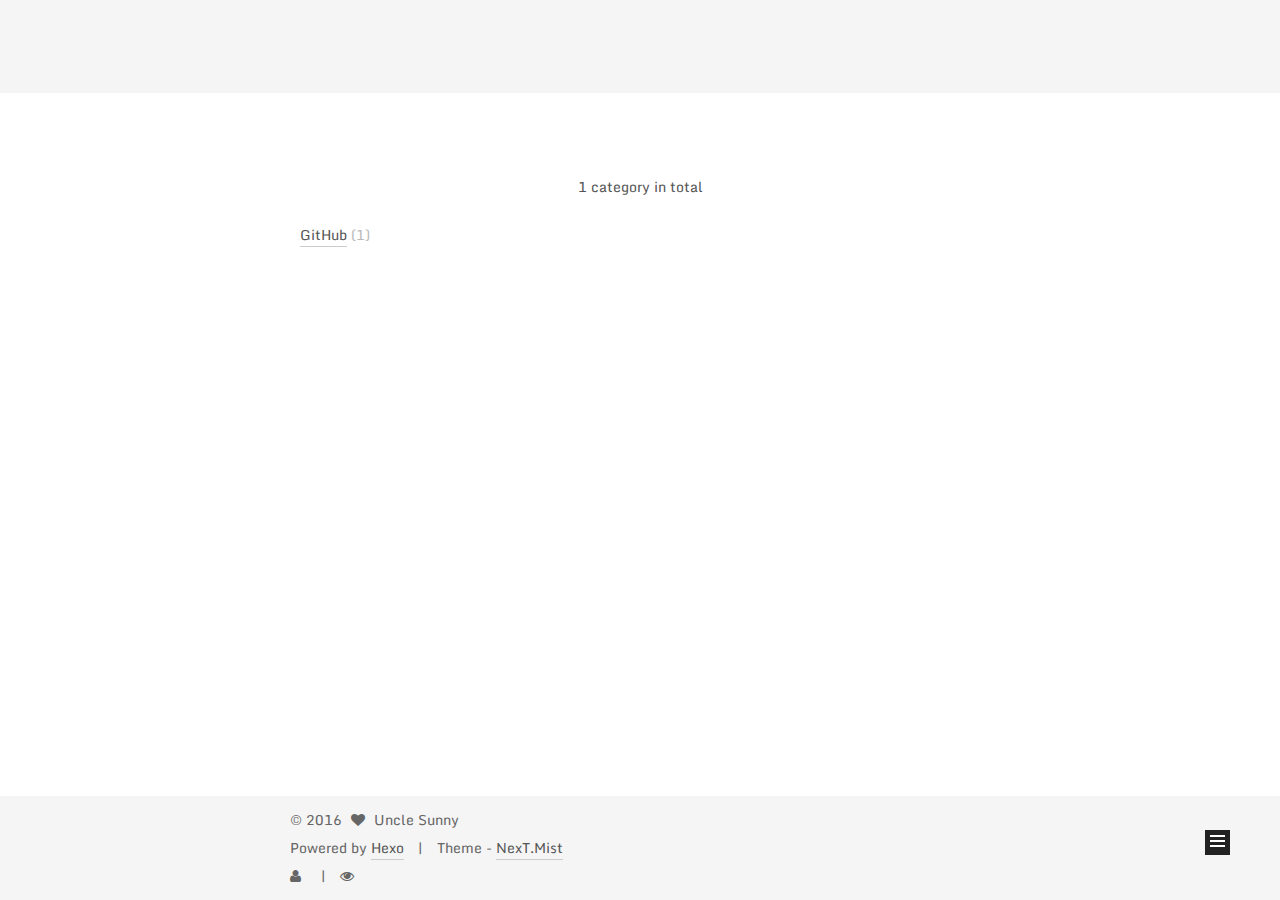
<file: categories/index.html>
<!doctype html>



  


<html class="theme-next mist use-motion">
<head>
  <meta charset="UTF-8"/>
<meta http-equiv="X-UA-Compatible" content="IE=edge,chrome=1" />
<meta name="viewport" content="width=device-width, initial-scale=1, maximum-scale=1"/>



<meta http-equiv="Cache-Control" content="no-transform" />
<meta http-equiv="Cache-Control" content="no-siteapp" />












  
  
  <link href="/lib/fancybox/source/jquery.fancybox.css?v=2.1.5" rel="stylesheet" type="text/css" />




  
  
  
  

  
    
    
  

  
    
      
    

    
  

  

  
    
      
    

    
  

  
    
      
    

    
  

  
    
    
    <link href="//fonts.useso.com/css?family=Monda:300,300italic,400,400italic,700,700italic|Roboto Slab:300,300italic,400,400italic,700,700italic|Lobster Two:300,300italic,400,400italic,700,700italic|PT Mono:300,300italic,400,400italic,700,700italic&subset=latin,latin-ext" rel="stylesheet" type="text/css">
  






<link href="/lib/font-awesome/css/font-awesome.min.css?v=4.4.0" rel="stylesheet" type="text/css" />

<link href="/css/main.css?v=5.0.2" rel="stylesheet" type="text/css" />


  <meta name="keywords" content="Hexo, NexT" />





  <link rel="alternate" href="/atom.xml" title="Next Innovation" type="application/atom+xml" />




  <link rel="shortcut icon" type="image/x-icon" href="/favicon.ico?v=5.0.2" />






<meta name="description" content="What comes to your mind...">
<meta property="og:type" content="website">
<meta property="og:title" content="categories">
<meta property="og:url" content="http://unclesunnywen.github.io/categories/index.html">
<meta property="og:site_name" content="Next Innovation">
<meta property="og:description" content="What comes to your mind...">
<meta property="og:updated_time" content="2016-10-30T08:08:57.158Z">
<meta name="twitter:card" content="summary">
<meta name="twitter:title" content="categories">
<meta name="twitter:description" content="What comes to your mind...">



<script type="text/javascript" id="hexo.configuration">
  var NexT = window.NexT || {};
  var CONFIG = {
    scheme: 'Mist',
    sidebar: {"position":"left","display":"post"},
    fancybox: true,
    motion: true,
    duoshuo: {
      userId: '0',
      author: 'Author'
    }
  };
</script>




  <link rel="canonical" href="http://unclesunnywen.github.io/categories/"/>


  <title>
  

  
    Category | Next Innovation
  
</title>
</head>

<body itemscope itemtype="//schema.org/WebPage" lang="en">

  










  
  
    
  

  <div class="container one-collumn sidebar-position-left  ">
    <div class="headband"></div>

    <header id="header" class="header" itemscope itemtype="//schema.org/WPHeader">
      <div class="header-inner"><div class="site-meta ">
  

  <div class="custom-logo-site-title">
    <a href="/"  class="brand" rel="start">
      <span class="logo-line-before"><i></i></span>
      <span class="site-title">Next Innovation</span>
      <span class="logo-line-after"><i></i></span>
    </a>
  </div>
  <p class="site-subtitle">What comes to your mind...</p>
</div>

<div class="site-nav-toggle">
  <button>
    <span class="btn-bar"></span>
    <span class="btn-bar"></span>
    <span class="btn-bar"></span>
  </button>
</div>

<nav class="site-nav">
  

  
    <ul id="menu" class="menu">
      
        
        <li class="menu-item menu-item-home">
          <a href="/" rel="section">
            
            Home
          </a>
        </li>
      
        
        <li class="menu-item menu-item-archives">
          <a href="/archives" rel="section">
            
            Archives
          </a>
        </li>
      
        
        <li class="menu-item menu-item-categories">
          <a href="/categories" rel="section">
            
            Categories
          </a>
        </li>
      
        
        <li class="menu-item menu-item-tags">
          <a href="/tags" rel="section">
            
            Tags
          </a>
        </li>
      
        
        <li class="menu-item menu-item-about">
          <a href="/about" rel="section">
            
            About
          </a>
        </li>
      
        
        <li class="menu-item menu-item-commonweal">
          <a href="/404.html" rel="section">
            
            commonweal 404
          </a>
        </li>
      

      
        <li class="menu-item menu-item-search">
          
            <a href="javascript:;" class="popup-trigger">
          
            
            Search
          </a>
        </li>
      
    </ul>
  

  
    <div class="site-search">
      
  <div class="popup">
 <span class="search-icon fa fa-search"></span>
 <input type="text" id="local-search-input">
 <div id="local-search-result"></div>
 <span class="popup-btn-close">close</span>
</div>


    </div>
  
</nav>

 </div>
    </header>

    <main id="main" class="main">
      <div class="main-inner">
        <div class="content-wrap">
          <div id="content" class="content">
            

  <div id="posts" class="posts-expand">
    
    
      <div class="category-all-page">
        <div class="category-all-title">
            1 category in total
        </div>
        <div class="category-all">
          <ul class="category-list"><li class="category-list-item"><a class="category-list-link" href="/categories/GitHub/">GitHub</a><span class="category-list-count">1</span></li></ul>
        </div>
      </div>
    
  </div>


          </div>
          


          

        </div>
        
          
  
  <div class="sidebar-toggle">
    <div class="sidebar-toggle-line-wrap">
      <span class="sidebar-toggle-line sidebar-toggle-line-first"></span>
      <span class="sidebar-toggle-line sidebar-toggle-line-middle"></span>
      <span class="sidebar-toggle-line sidebar-toggle-line-last"></span>
    </div>
  </div>

  <aside id="sidebar" class="sidebar">
    <div class="sidebar-inner">

      

      

      <section class="site-overview sidebar-panel  sidebar-panel-active ">
        <div class="site-author motion-element" itemprop="author" itemscope itemtype="//schema.org/Person">
          <img class="site-author-image" itemprop="image"
               src="/images/Liar Game_Cover.jpg"
               alt="Uncle Sunny" />
          <p class="site-author-name" itemprop="name">Uncle Sunny</p>
          <p class="site-description motion-element" itemprop="description">What comes to your mind...</p>
        </div>
        <nav class="site-state motion-element">
          <div class="site-state-item site-state-posts">
            <a href="/archives">
              <span class="site-state-item-count">2</span>
              <span class="site-state-item-name">posts</span>
            </a>
          </div>

          
            <div class="site-state-item site-state-categories">
              <a href="/categories">
                <span class="site-state-item-count">1</span>
                <span class="site-state-item-name">categories</span>
              </a>
            </div>
          

          
            <div class="site-state-item site-state-tags">
              <a href="/tags">
                <span class="site-state-item-count">2</span>
                <span class="site-state-item-name">tags</span>
              </a>
            </div>
          

        </nav>

        
          <div class="feed-link motion-element">
            <a href="/atom.xml" rel="alternate">
              <i class="fa fa-rss"></i>
              RSS
            </a>
          </div>
        

        <div class="links-of-author motion-element">
          
            
              <span class="links-of-author-item">
                <a href="https://github.com/UncleSunnyWen" target="_blank" title="GitHub">
                  
                    <i class="fa fa-fw fa-github"></i>
                  
                  GitHub
                </a>
              </span>
            
              <span class="links-of-author-item">
                <a href="https://github.com/UncleSunnyWen/UncleSunnyWen.github.io/wiki" target="_blank" title="Wiki">
                  
                    <i class="fa fa-fw fa-wikipedia-w"></i>
                  
                  Wiki
                </a>
              </span>
            
          
        </div>

        
        

        
        

      </section>

      

    </div>
  </aside>


        
      </div>
    </main>

    <footer id="footer" class="footer">
      <div class="footer-inner">
        <div class="copyright" >
  
  &copy; 
  <span itemprop="copyrightYear">2016</span>
  <span class="with-love">
    <i class="fa fa-heart"></i>
  </span>
  <span class="author" itemprop="copyrightHolder">Uncle Sunny</span>
</div>

<div class="powered-by">
  Powered by <a class="theme-link" href="https://hexo.io">Hexo</a>
</div>

<div class="theme-info">
  Theme -
  <a class="theme-link" href="https://github.com/iissnan/hexo-theme-next">
    NexT.Mist
  </a>
</div>

        

<div class="busuanzi-count">

  <script async src="https://dn-lbstatics.qbox.me/busuanzi/2.3/busuanzi.pure.mini.js"></script>

  
    <span class="site-uv"><i class="fa fa-user"></i><span class="busuanzi-value" id="busuanzi_value_site_uv"></span></span>
  

  
    <span class="site-pv"><i class="fa fa-eye"></i><span class="busuanzi-value" id="busuanzi_value_site_pv"></span></span>
  
  
</div>



        
      </div>
    </footer>

    <div class="back-to-top">
      <i class="fa fa-arrow-up"></i>
    </div>
  </div>

  

<script type="text/javascript">
  if (Object.prototype.toString.call(window.Promise) !== '[object Function]') {
    window.Promise = null;
  }
</script>









  



  
  <script type="text/javascript" src="http://apps.bdimg.com/libs/jquery/2.1.4/jquery.min.js"></script>

  
  <script type="text/javascript" src="/lib/fastclick/lib/fastclick.min.js?v=1.0.6"></script>

  
  <script type="text/javascript" src="/lib/jquery_lazyload/jquery.lazyload.js?v=1.9.7"></script>

  
  <script type="text/javascript" src="/lib/velocity/velocity.min.js?v=1.2.1"></script>

  
  <script type="text/javascript" src="/lib/velocity/velocity.ui.min.js?v=1.2.1"></script>

  
  <script type="text/javascript" src="/lib/fancybox/source/jquery.fancybox.pack.js?v=2.1.5"></script>


  


  <script type="text/javascript" src="/js/src/utils.js?v=5.0.2"></script>

  <script type="text/javascript" src="/js/src/motion.js?v=5.0.2"></script>



  
  

  

  


  <script type="text/javascript" src="/js/src/bootstrap.js?v=5.0.2"></script>



  



  




  
  
  <script type="text/javascript">
    // Popup Window;
    var isfetched = false;
    // Search DB path;
    var search_path = "search.xml";
    if (search_path.length == 0) {
       search_path = "search.xml";
    }
    var path = "/" + search_path;
    // monitor main search box;

    function proceedsearch() {
      $("body").append('<div class="popoverlay">').css('overflow', 'hidden');
      $('.popup').toggle();

    }
    // search function;
    var searchFunc = function(path, search_id, content_id) {
    'use strict';
    $.ajax({
        url: path,
        dataType: "xml",
        async: true,
        success: function( xmlResponse ) {
            // get the contents from search data
            isfetched = true;
            $('.popup').detach().appendTo('.header-inner');
            var datas = $( "entry", xmlResponse ).map(function() {
                return {
                    title: $( "title", this ).text(),
                    content: $("content",this).text(),
                    url: $( "url" , this).text()
                };
            }).get();
            var $input = document.getElementById(search_id);
            var $resultContent = document.getElementById(content_id);
            $input.addEventListener('input', function(){
                var matchcounts = 0;
                var str='<ul class=\"search-result-list\">';
                var keywords = this.value.trim().toLowerCase().split(/[\s\-]+/);
                $resultContent.innerHTML = "";
                if (this.value.trim().length > 1) {
                // perform local searching
                datas.forEach(function(data) {
                    var isMatch = false;
                    var content_index = [];
                    var data_title = data.title.trim().toLowerCase();
                    var data_content = data.content.trim().replace(/<[^>]+>/g,"").toLowerCase();
                    var data_url = data.url;
                    var index_title = -1;
                    var index_content = -1;
                    var first_occur = -1;
                    // only match artiles with not empty titles and contents
                    if(data_title != '') {
                        keywords.forEach(function(keyword, i) {
                            index_title = data_title.indexOf(keyword);
                            index_content = data_content.indexOf(keyword);
                            if( index_title >= 0 || index_content >= 0 ){
                                isMatch = true;
								if (i == 0) {
                                    first_occur = index_content;
                                }
                            } 
							
                        });
                    }
                    // show search results
                    if (isMatch) {
                        matchcounts += 1;
                        str += "<li><a href='"+ data_url +"' class='search-result-title'>"+ data_title +"</a>";
                        var content = data.content.trim().replace(/<[^>]+>/g,"");
                        if (first_occur >= 0) {
                            // cut out 100 characters
                            var start = first_occur - 20;
                            var end = first_occur + 80;
                            if(start < 0){
                                start = 0;
                            }
                            if(start == 0){
                                end = 50;
                            }
                            if(end > content.length){
                                end = content.length;
                            }
                            var match_content = content.substring(start, end);
                            // highlight all keywords
                            keywords.forEach(function(keyword){
                                var regS = new RegExp(keyword, "gi");
                                match_content = match_content.replace(regS, "<b class=\"search-keyword\">"+keyword+"</b>");
                            });

                            str += "<p class=\"search-result\">" + match_content +"...</p>"
                        }
                        str += "</li>";
                    }
                })};
                str += "</ul>";
                if (matchcounts == 0) { str = '<div id="no-result"><i class="fa fa-frown-o fa-5x" /></div>' }
                if (keywords == "") { str = '<div id="no-result"><i class="fa fa-search fa-5x" /></div>' }
                $resultContent.innerHTML = str;
            });
            proceedsearch();
        }
    });}

    // handle and trigger popup window;
    $('.popup-trigger').click(function(e) {
      e.stopPropagation();
      if (isfetched == false) {
        searchFunc(path, 'local-search-input', 'local-search-result');
      } else {
        proceedsearch();
      };

    });

    $('.popup-btn-close').click(function(e){
      $('.popup').hide();
      $(".popoverlay").remove();
      $('body').css('overflow', '');
    });
    $('.popup').click(function(e){
      e.stopPropagation();
    });
  </script>


  

  

  

  


</body>
</html>
</file>
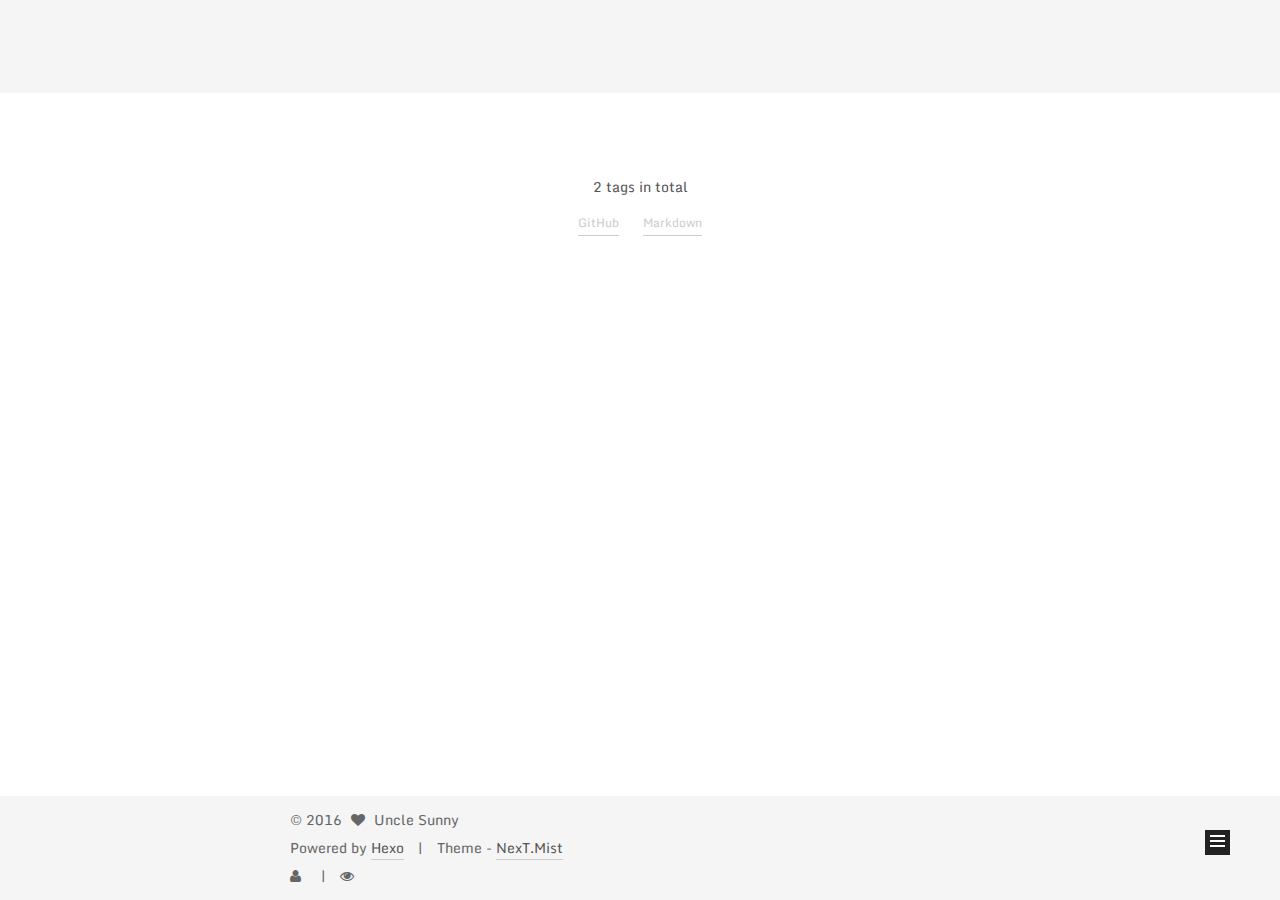
<file: tags/index.html>
<!doctype html>



  


<html class="theme-next mist use-motion">
<head>
  <meta charset="UTF-8"/>
<meta http-equiv="X-UA-Compatible" content="IE=edge,chrome=1" />
<meta name="viewport" content="width=device-width, initial-scale=1, maximum-scale=1"/>



<meta http-equiv="Cache-Control" content="no-transform" />
<meta http-equiv="Cache-Control" content="no-siteapp" />












  
  
  <link href="/lib/fancybox/source/jquery.fancybox.css?v=2.1.5" rel="stylesheet" type="text/css" />




  
  
  
  

  
    
    
  

  
    
      
    

    
  

  

  
    
      
    

    
  

  
    
      
    

    
  

  
    
    
    <link href="//fonts.useso.com/css?family=Monda:300,300italic,400,400italic,700,700italic|Roboto Slab:300,300italic,400,400italic,700,700italic|Lobster Two:300,300italic,400,400italic,700,700italic|PT Mono:300,300italic,400,400italic,700,700italic&subset=latin,latin-ext" rel="stylesheet" type="text/css">
  






<link href="/lib/font-awesome/css/font-awesome.min.css?v=4.4.0" rel="stylesheet" type="text/css" />

<link href="/css/main.css?v=5.0.2" rel="stylesheet" type="text/css" />


  <meta name="keywords" content="Hexo, NexT" />





  <link rel="alternate" href="/atom.xml" title="Next Innovation" type="application/atom+xml" />




  <link rel="shortcut icon" type="image/x-icon" href="/favicon.ico?v=5.0.2" />






<meta name="description" content="What comes to your mind...">
<meta property="og:type" content="website">
<meta property="og:title" content="tags">
<meta property="og:url" content="http://unclesunnywen.github.io/tags/index.html">
<meta property="og:site_name" content="Next Innovation">
<meta property="og:description" content="What comes to your mind...">
<meta property="og:updated_time" content="2016-10-30T08:07:51.943Z">
<meta name="twitter:card" content="summary">
<meta name="twitter:title" content="tags">
<meta name="twitter:description" content="What comes to your mind...">



<script type="text/javascript" id="hexo.configuration">
  var NexT = window.NexT || {};
  var CONFIG = {
    scheme: 'Mist',
    sidebar: {"position":"left","display":"post"},
    fancybox: true,
    motion: true,
    duoshuo: {
      userId: '0',
      author: 'Author'
    }
  };
</script>




  <link rel="canonical" href="http://unclesunnywen.github.io/tags/"/>


  <title>
  

  
    Tag | Next Innovation
  
</title>
</head>

<body itemscope itemtype="//schema.org/WebPage" lang="en">

  










  
  
    
  

  <div class="container one-collumn sidebar-position-left  ">
    <div class="headband"></div>

    <header id="header" class="header" itemscope itemtype="//schema.org/WPHeader">
      <div class="header-inner"><div class="site-meta ">
  

  <div class="custom-logo-site-title">
    <a href="/"  class="brand" rel="start">
      <span class="logo-line-before"><i></i></span>
      <span class="site-title">Next Innovation</span>
      <span class="logo-line-after"><i></i></span>
    </a>
  </div>
  <p class="site-subtitle">What comes to your mind...</p>
</div>

<div class="site-nav-toggle">
  <button>
    <span class="btn-bar"></span>
    <span class="btn-bar"></span>
    <span class="btn-bar"></span>
  </button>
</div>

<nav class="site-nav">
  

  
    <ul id="menu" class="menu">
      
        
        <li class="menu-item menu-item-home">
          <a href="/" rel="section">
            
            Home
          </a>
        </li>
      
        
        <li class="menu-item menu-item-archives">
          <a href="/archives" rel="section">
            
            Archives
          </a>
        </li>
      
        
        <li class="menu-item menu-item-categories">
          <a href="/categories" rel="section">
            
            Categories
          </a>
        </li>
      
        
        <li class="menu-item menu-item-tags">
          <a href="/tags" rel="section">
            
            Tags
          </a>
        </li>
      
        
        <li class="menu-item menu-item-about">
          <a href="/about" rel="section">
            
            About
          </a>
        </li>
      
        
        <li class="menu-item menu-item-commonweal">
          <a href="/404.html" rel="section">
            
            commonweal 404
          </a>
        </li>
      

      
        <li class="menu-item menu-item-search">
          
            <a href="javascript:;" class="popup-trigger">
          
            
            Search
          </a>
        </li>
      
    </ul>
  

  
    <div class="site-search">
      
  <div class="popup">
 <span class="search-icon fa fa-search"></span>
 <input type="text" id="local-search-input">
 <div id="local-search-result"></div>
 <span class="popup-btn-close">close</span>
</div>


    </div>
  
</nav>

 </div>
    </header>

    <main id="main" class="main">
      <div class="main-inner">
        <div class="content-wrap">
          <div id="content" class="content">
            

  <div id="posts" class="posts-expand">
    
    
      <div class="tag-cloud">
        <div class="tag-cloud-title">
            2 tags in total
        </div>
        <div class="tag-cloud-tags">
          <a href="/tags/GitHub/" style="font-size: 12px; color: #ccc">GitHub</a> <a href="/tags/Markdown/" style="font-size: 12px; color: #ccc">Markdown</a>
        </div>
      </div>
    
  </div>


          </div>
          


          

        </div>
        
          
  
  <div class="sidebar-toggle">
    <div class="sidebar-toggle-line-wrap">
      <span class="sidebar-toggle-line sidebar-toggle-line-first"></span>
      <span class="sidebar-toggle-line sidebar-toggle-line-middle"></span>
      <span class="sidebar-toggle-line sidebar-toggle-line-last"></span>
    </div>
  </div>

  <aside id="sidebar" class="sidebar">
    <div class="sidebar-inner">

      

      

      <section class="site-overview sidebar-panel  sidebar-panel-active ">
        <div class="site-author motion-element" itemprop="author" itemscope itemtype="//schema.org/Person">
          <img class="site-author-image" itemprop="image"
               src="/images/Liar Game_Cover.jpg"
               alt="Uncle Sunny" />
          <p class="site-author-name" itemprop="name">Uncle Sunny</p>
          <p class="site-description motion-element" itemprop="description">What comes to your mind...</p>
        </div>
        <nav class="site-state motion-element">
          <div class="site-state-item site-state-posts">
            <a href="/archives">
              <span class="site-state-item-count">2</span>
              <span class="site-state-item-name">posts</span>
            </a>
          </div>

          
            <div class="site-state-item site-state-categories">
              <a href="/categories">
                <span class="site-state-item-count">1</span>
                <span class="site-state-item-name">categories</span>
              </a>
            </div>
          

          
            <div class="site-state-item site-state-tags">
              <a href="/tags">
                <span class="site-state-item-count">2</span>
                <span class="site-state-item-name">tags</span>
              </a>
            </div>
          

        </nav>

        
          <div class="feed-link motion-element">
            <a href="/atom.xml" rel="alternate">
              <i class="fa fa-rss"></i>
              RSS
            </a>
          </div>
        

        <div class="links-of-author motion-element">
          
            
              <span class="links-of-author-item">
                <a href="https://github.com/UncleSunnyWen" target="_blank" title="GitHub">
                  
                    <i class="fa fa-fw fa-github"></i>
                  
                  GitHub
                </a>
              </span>
            
              <span class="links-of-author-item">
                <a href="https://github.com/UncleSunnyWen/UncleSunnyWen.github.io/wiki" target="_blank" title="Wiki">
                  
                    <i class="fa fa-fw fa-wikipedia-w"></i>
                  
                  Wiki
                </a>
              </span>
            
          
        </div>

        
        

        
        

      </section>

      

    </div>
  </aside>


        
      </div>
    </main>

    <footer id="footer" class="footer">
      <div class="footer-inner">
        <div class="copyright" >
  
  &copy; 
  <span itemprop="copyrightYear">2016</span>
  <span class="with-love">
    <i class="fa fa-heart"></i>
  </span>
  <span class="author" itemprop="copyrightHolder">Uncle Sunny</span>
</div>

<div class="powered-by">
  Powered by <a class="theme-link" href="https://hexo.io">Hexo</a>
</div>

<div class="theme-info">
  Theme -
  <a class="theme-link" href="https://github.com/iissnan/hexo-theme-next">
    NexT.Mist
  </a>
</div>

        

<div class="busuanzi-count">

  <script async src="https://dn-lbstatics.qbox.me/busuanzi/2.3/busuanzi.pure.mini.js"></script>

  
    <span class="site-uv"><i class="fa fa-user"></i><span class="busuanzi-value" id="busuanzi_value_site_uv"></span></span>
  

  
    <span class="site-pv"><i class="fa fa-eye"></i><span class="busuanzi-value" id="busuanzi_value_site_pv"></span></span>
  
  
</div>



        
      </div>
    </footer>

    <div class="back-to-top">
      <i class="fa fa-arrow-up"></i>
    </div>
  </div>

  

<script type="text/javascript">
  if (Object.prototype.toString.call(window.Promise) !== '[object Function]') {
    window.Promise = null;
  }
</script>









  



  
  <script type="text/javascript" src="http://apps.bdimg.com/libs/jquery/2.1.4/jquery.min.js"></script>

  
  <script type="text/javascript" src="/lib/fastclick/lib/fastclick.min.js?v=1.0.6"></script>

  
  <script type="text/javascript" src="/lib/jquery_lazyload/jquery.lazyload.js?v=1.9.7"></script>

  
  <script type="text/javascript" src="/lib/velocity/velocity.min.js?v=1.2.1"></script>

  
  <script type="text/javascript" src="/lib/velocity/velocity.ui.min.js?v=1.2.1"></script>

  
  <script type="text/javascript" src="/lib/fancybox/source/jquery.fancybox.pack.js?v=2.1.5"></script>


  


  <script type="text/javascript" src="/js/src/utils.js?v=5.0.2"></script>

  <script type="text/javascript" src="/js/src/motion.js?v=5.0.2"></script>



  
  

  

  


  <script type="text/javascript" src="/js/src/bootstrap.js?v=5.0.2"></script>



  



  




  
  
  <script type="text/javascript">
    // Popup Window;
    var isfetched = false;
    // Search DB path;
    var search_path = "search.xml";
    if (search_path.length == 0) {
       search_path = "search.xml";
    }
    var path = "/" + search_path;
    // monitor main search box;

    function proceedsearch() {
      $("body").append('<div class="popoverlay">').css('overflow', 'hidden');
      $('.popup').toggle();

    }
    // search function;
    var searchFunc = function(path, search_id, content_id) {
    'use strict';
    $.ajax({
        url: path,
        dataType: "xml",
        async: true,
        success: function( xmlResponse ) {
            // get the contents from search data
            isfetched = true;
            $('.popup').detach().appendTo('.header-inner');
            var datas = $( "entry", xmlResponse ).map(function() {
                return {
                    title: $( "title", this ).text(),
                    content: $("content",this).text(),
                    url: $( "url" , this).text()
                };
            }).get();
            var $input = document.getElementById(search_id);
            var $resultContent = document.getElementById(content_id);
            $input.addEventListener('input', function(){
                var matchcounts = 0;
                var str='<ul class=\"search-result-list\">';
                var keywords = this.value.trim().toLowerCase().split(/[\s\-]+/);
                $resultContent.innerHTML = "";
                if (this.value.trim().length > 1) {
                // perform local searching
                datas.forEach(function(data) {
                    var isMatch = false;
                    var content_index = [];
                    var data_title = data.title.trim().toLowerCase();
                    var data_content = data.content.trim().replace(/<[^>]+>/g,"").toLowerCase();
                    var data_url = data.url;
                    var index_title = -1;
                    var index_content = -1;
                    var first_occur = -1;
                    // only match artiles with not empty titles and contents
                    if(data_title != '') {
                        keywords.forEach(function(keyword, i) {
                            index_title = data_title.indexOf(keyword);
                            index_content = data_content.indexOf(keyword);
                            if( index_title >= 0 || index_content >= 0 ){
                                isMatch = true;
								if (i == 0) {
                                    first_occur = index_content;
                                }
                            } 
							
                        });
                    }
                    // show search results
                    if (isMatch) {
                        matchcounts += 1;
                        str += "<li><a href='"+ data_url +"' class='search-result-title'>"+ data_title +"</a>";
                        var content = data.content.trim().replace(/<[^>]+>/g,"");
                        if (first_occur >= 0) {
                            // cut out 100 characters
                            var start = first_occur - 20;
                            var end = first_occur + 80;
                            if(start < 0){
                                start = 0;
                            }
                            if(start == 0){
                                end = 50;
                            }
                            if(end > content.length){
                                end = content.length;
                            }
                            var match_content = content.substring(start, end);
                            // highlight all keywords
                            keywords.forEach(function(keyword){
                                var regS = new RegExp(keyword, "gi");
                                match_content = match_content.replace(regS, "<b class=\"search-keyword\">"+keyword+"</b>");
                            });

                            str += "<p class=\"search-result\">" + match_content +"...</p>"
                        }
                        str += "</li>";
                    }
                })};
                str += "</ul>";
                if (matchcounts == 0) { str = '<div id="no-result"><i class="fa fa-frown-o fa-5x" /></div>' }
                if (keywords == "") { str = '<div id="no-result"><i class="fa fa-search fa-5x" /></div>' }
                $resultContent.innerHTML = str;
            });
            proceedsearch();
        }
    });}

    // handle and trigger popup window;
    $('.popup-trigger').click(function(e) {
      e.stopPropagation();
      if (isfetched == false) {
        searchFunc(path, 'local-search-input', 'local-search-result');
      } else {
        proceedsearch();
      };

    });

    $('.popup-btn-close').click(function(e){
      $('.popup').hide();
      $(".popoverlay").remove();
      $('body').css('overflow', '');
    });
    $('.popup').click(function(e){
      e.stopPropagation();
    });
  </script>


  

  

  

  


</body>
</html>
</file>
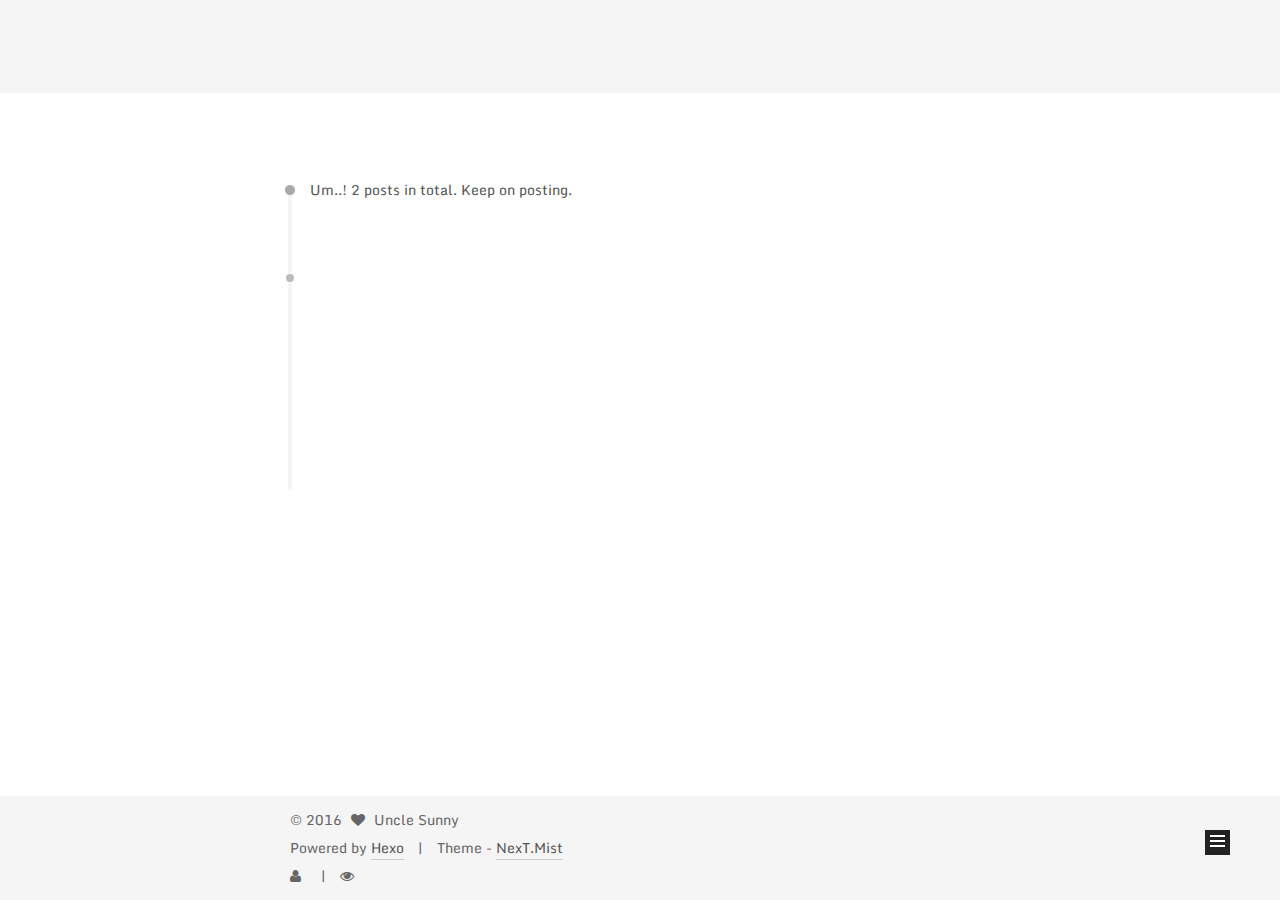
<file: archives/2016/index.html>
<!doctype html>



  


<html class="theme-next mist use-motion">
<head>
  <meta charset="UTF-8"/>
<meta http-equiv="X-UA-Compatible" content="IE=edge,chrome=1" />
<meta name="viewport" content="width=device-width, initial-scale=1, maximum-scale=1"/>



<meta http-equiv="Cache-Control" content="no-transform" />
<meta http-equiv="Cache-Control" content="no-siteapp" />












  
  
  <link href="/lib/fancybox/source/jquery.fancybox.css?v=2.1.5" rel="stylesheet" type="text/css" />




  
  
  
  

  
    
    
  

  
    
      
    

    
  

  

  
    
      
    

    
  

  
    
      
    

    
  

  
    
    
    <link href="//fonts.useso.com/css?family=Monda:300,300italic,400,400italic,700,700italic|Roboto Slab:300,300italic,400,400italic,700,700italic|Lobster Two:300,300italic,400,400italic,700,700italic|PT Mono:300,300italic,400,400italic,700,700italic&subset=latin,latin-ext" rel="stylesheet" type="text/css">
  






<link href="/lib/font-awesome/css/font-awesome.min.css?v=4.4.0" rel="stylesheet" type="text/css" />

<link href="/css/main.css?v=5.0.2" rel="stylesheet" type="text/css" />


  <meta name="keywords" content="Hexo, NexT" />





  <link rel="alternate" href="/atom.xml" title="Next Innovation" type="application/atom+xml" />




  <link rel="shortcut icon" type="image/x-icon" href="/favicon.ico?v=5.0.2" />






<meta name="description" content="What comes to your mind...">
<meta property="og:type" content="website">
<meta property="og:title" content="Next Innovation">
<meta property="og:url" content="http://unclesunnywen.github.io/archives/2016/index.html">
<meta property="og:site_name" content="Next Innovation">
<meta property="og:description" content="What comes to your mind...">
<meta name="twitter:card" content="summary">
<meta name="twitter:title" content="Next Innovation">
<meta name="twitter:description" content="What comes to your mind...">



<script type="text/javascript" id="hexo.configuration">
  var NexT = window.NexT || {};
  var CONFIG = {
    scheme: 'Mist',
    sidebar: {"position":"left","display":"post"},
    fancybox: true,
    motion: true,
    duoshuo: {
      userId: '0',
      author: 'Author'
    }
  };
</script>




  <link rel="canonical" href="http://unclesunnywen.github.io/archives/2016/"/>


  <title> Archive | Next Innovation </title>
</head>

<body itemscope itemtype="//schema.org/WebPage" lang="en">

  










  
  
    
  

  <div class="container one-collumn sidebar-position-left  page-archive  ">
    <div class="headband"></div>

    <header id="header" class="header" itemscope itemtype="//schema.org/WPHeader">
      <div class="header-inner"><div class="site-meta ">
  

  <div class="custom-logo-site-title">
    <a href="/"  class="brand" rel="start">
      <span class="logo-line-before"><i></i></span>
      <span class="site-title">Next Innovation</span>
      <span class="logo-line-after"><i></i></span>
    </a>
  </div>
  <p class="site-subtitle">What comes to your mind...</p>
</div>

<div class="site-nav-toggle">
  <button>
    <span class="btn-bar"></span>
    <span class="btn-bar"></span>
    <span class="btn-bar"></span>
  </button>
</div>

<nav class="site-nav">
  

  
    <ul id="menu" class="menu">
      
        
        <li class="menu-item menu-item-home">
          <a href="/" rel="section">
            
            Home
          </a>
        </li>
      
        
        <li class="menu-item menu-item-archives">
          <a href="/archives" rel="section">
            
            Archives
          </a>
        </li>
      
        
        <li class="menu-item menu-item-categories">
          <a href="/categories" rel="section">
            
            Categories
          </a>
        </li>
      
        
        <li class="menu-item menu-item-tags">
          <a href="/tags" rel="section">
            
            Tags
          </a>
        </li>
      
        
        <li class="menu-item menu-item-about">
          <a href="/about" rel="section">
            
            About
          </a>
        </li>
      
        
        <li class="menu-item menu-item-commonweal">
          <a href="/404.html" rel="section">
            
            commonweal 404
          </a>
        </li>
      

      
        <li class="menu-item menu-item-search">
          
            <a href="javascript:;" class="popup-trigger">
          
            
            Search
          </a>
        </li>
      
    </ul>
  

  
    <div class="site-search">
      
  <div class="popup">
 <span class="search-icon fa fa-search"></span>
 <input type="text" id="local-search-input">
 <div id="local-search-result"></div>
 <span class="popup-btn-close">close</span>
</div>


    </div>
  
</nav>

 </div>
    </header>

    <main id="main" class="main">
      <div class="main-inner">
        <div class="content-wrap">
          <div id="content" class="content">
            

  <section id="posts" class="posts-collapse">
    <span class="archive-move-on"></span>

    <span class="archive-page-counter">
      
      
      
        
      
      Um..! 2 posts in total. Keep on posting.
    </span>

    

      
      
      

      
        
        <div class="collection-title">
          <h2 class="archive-year motion-element" id="archive-year-2016">2016</h2>
        </div>
      
      

      

  <article class="post post-type-normal" itemscope itemtype="//schema.org/Article">
    <header class="post-header">

      <h1 class="post-title">
        
            <a class="post-title-link" href="/2016/10/30/GitHub-Pages/" itemprop="url">
              
                <span itemprop="name">GitHub Pages</span>
              
            </a>
        
      </h1>

      <div class="post-meta">
        <time class="post-time" itemprop="dateCreated"
              datetime="2016-10-30T15:57:12+08:00"
              content="2016-10-30" >
          10-30
        </time>
      </div>

    </header>
  </article>



    

      
      
      

      
      

      

  <article class="post post-type-normal" itemscope itemtype="//schema.org/Article">
    <header class="post-header">

      <h1 class="post-title">
        
            <a class="post-title-link" href="/2016/10/30/hello-world/" itemprop="url">
              
                <span itemprop="name">Hello World</span>
              
            </a>
        
      </h1>

      <div class="post-meta">
        <time class="post-time" itemprop="dateCreated"
              datetime="2016-10-30T14:44:32+08:00"
              content="2016-10-30" >
          10-30
        </time>
      </div>

    </header>
  </article>



    

  </section>

  



          </div>
          


          

        </div>
        
          
  
  <div class="sidebar-toggle">
    <div class="sidebar-toggle-line-wrap">
      <span class="sidebar-toggle-line sidebar-toggle-line-first"></span>
      <span class="sidebar-toggle-line sidebar-toggle-line-middle"></span>
      <span class="sidebar-toggle-line sidebar-toggle-line-last"></span>
    </div>
  </div>

  <aside id="sidebar" class="sidebar">
    <div class="sidebar-inner">

      

      

      <section class="site-overview sidebar-panel  sidebar-panel-active ">
        <div class="site-author motion-element" itemprop="author" itemscope itemtype="//schema.org/Person">
          <img class="site-author-image" itemprop="image"
               src="/images/Liar Game_Cover.jpg"
               alt="Uncle Sunny" />
          <p class="site-author-name" itemprop="name">Uncle Sunny</p>
          <p class="site-description motion-element" itemprop="description">What comes to your mind...</p>
        </div>
        <nav class="site-state motion-element">
          <div class="site-state-item site-state-posts">
            <a href="/archives">
              <span class="site-state-item-count">2</span>
              <span class="site-state-item-name">posts</span>
            </a>
          </div>

          
            <div class="site-state-item site-state-categories">
              <a href="/categories">
                <span class="site-state-item-count">1</span>
                <span class="site-state-item-name">categories</span>
              </a>
            </div>
          

          
            <div class="site-state-item site-state-tags">
              <a href="/tags">
                <span class="site-state-item-count">2</span>
                <span class="site-state-item-name">tags</span>
              </a>
            </div>
          

        </nav>

        
          <div class="feed-link motion-element">
            <a href="/atom.xml" rel="alternate">
              <i class="fa fa-rss"></i>
              RSS
            </a>
          </div>
        

        <div class="links-of-author motion-element">
          
            
              <span class="links-of-author-item">
                <a href="https://github.com/UncleSunnyWen" target="_blank" title="GitHub">
                  
                    <i class="fa fa-fw fa-github"></i>
                  
                  GitHub
                </a>
              </span>
            
              <span class="links-of-author-item">
                <a href="https://github.com/UncleSunnyWen/UncleSunnyWen.github.io/wiki" target="_blank" title="Wiki">
                  
                    <i class="fa fa-fw fa-wikipedia-w"></i>
                  
                  Wiki
                </a>
              </span>
            
          
        </div>

        
        

        
        

      </section>

      

    </div>
  </aside>


        
      </div>
    </main>

    <footer id="footer" class="footer">
      <div class="footer-inner">
        <div class="copyright" >
  
  &copy; 
  <span itemprop="copyrightYear">2016</span>
  <span class="with-love">
    <i class="fa fa-heart"></i>
  </span>
  <span class="author" itemprop="copyrightHolder">Uncle Sunny</span>
</div>

<div class="powered-by">
  Powered by <a class="theme-link" href="https://hexo.io">Hexo</a>
</div>

<div class="theme-info">
  Theme -
  <a class="theme-link" href="https://github.com/iissnan/hexo-theme-next">
    NexT.Mist
  </a>
</div>

        

<div class="busuanzi-count">

  <script async src="https://dn-lbstatics.qbox.me/busuanzi/2.3/busuanzi.pure.mini.js"></script>

  
    <span class="site-uv"><i class="fa fa-user"></i><span class="busuanzi-value" id="busuanzi_value_site_uv"></span></span>
  

  
    <span class="site-pv"><i class="fa fa-eye"></i><span class="busuanzi-value" id="busuanzi_value_site_pv"></span></span>
  
  
</div>



        
      </div>
    </footer>

    <div class="back-to-top">
      <i class="fa fa-arrow-up"></i>
    </div>
  </div>

  

<script type="text/javascript">
  if (Object.prototype.toString.call(window.Promise) !== '[object Function]') {
    window.Promise = null;
  }
</script>









  



  
  <script type="text/javascript" src="http://apps.bdimg.com/libs/jquery/2.1.4/jquery.min.js"></script>

  
  <script type="text/javascript" src="/lib/fastclick/lib/fastclick.min.js?v=1.0.6"></script>

  
  <script type="text/javascript" src="/lib/jquery_lazyload/jquery.lazyload.js?v=1.9.7"></script>

  
  <script type="text/javascript" src="/lib/velocity/velocity.min.js?v=1.2.1"></script>

  
  <script type="text/javascript" src="/lib/velocity/velocity.ui.min.js?v=1.2.1"></script>

  
  <script type="text/javascript" src="/lib/fancybox/source/jquery.fancybox.pack.js?v=2.1.5"></script>


  


  <script type="text/javascript" src="/js/src/utils.js?v=5.0.2"></script>

  <script type="text/javascript" src="/js/src/motion.js?v=5.0.2"></script>



  
  

  
  
    <script type="text/javascript" id="motion.page.archive">
      $('.archive-year').velocity('transition.slideLeftIn');
    </script>
  


  


  <script type="text/javascript" src="/js/src/bootstrap.js?v=5.0.2"></script>



  



  




  
  
  <script type="text/javascript">
    // Popup Window;
    var isfetched = false;
    // Search DB path;
    var search_path = "search.xml";
    if (search_path.length == 0) {
       search_path = "search.xml";
    }
    var path = "/" + search_path;
    // monitor main search box;

    function proceedsearch() {
      $("body").append('<div class="popoverlay">').css('overflow', 'hidden');
      $('.popup').toggle();

    }
    // search function;
    var searchFunc = function(path, search_id, content_id) {
    'use strict';
    $.ajax({
        url: path,
        dataType: "xml",
        async: true,
        success: function( xmlResponse ) {
            // get the contents from search data
            isfetched = true;
            $('.popup').detach().appendTo('.header-inner');
            var datas = $( "entry", xmlResponse ).map(function() {
                return {
                    title: $( "title", this ).text(),
                    content: $("content",this).text(),
                    url: $( "url" , this).text()
                };
            }).get();
            var $input = document.getElementById(search_id);
            var $resultContent = document.getElementById(content_id);
            $input.addEventListener('input', function(){
                var matchcounts = 0;
                var str='<ul class=\"search-result-list\">';
                var keywords = this.value.trim().toLowerCase().split(/[\s\-]+/);
                $resultContent.innerHTML = "";
                if (this.value.trim().length > 1) {
                // perform local searching
                datas.forEach(function(data) {
                    var isMatch = false;
                    var content_index = [];
                    var data_title = data.title.trim().toLowerCase();
                    var data_content = data.content.trim().replace(/<[^>]+>/g,"").toLowerCase();
                    var data_url = data.url;
                    var index_title = -1;
                    var index_content = -1;
                    var first_occur = -1;
                    // only match artiles with not empty titles and contents
                    if(data_title != '') {
                        keywords.forEach(function(keyword, i) {
                            index_title = data_title.indexOf(keyword);
                            index_content = data_content.indexOf(keyword);
                            if( index_title >= 0 || index_content >= 0 ){
                                isMatch = true;
								if (i == 0) {
                                    first_occur = index_content;
                                }
                            } 
							
                        });
                    }
                    // show search results
                    if (isMatch) {
                        matchcounts += 1;
                        str += "<li><a href='"+ data_url +"' class='search-result-title'>"+ data_title +"</a>";
                        var content = data.content.trim().replace(/<[^>]+>/g,"");
                        if (first_occur >= 0) {
                            // cut out 100 characters
                            var start = first_occur - 20;
                            var end = first_occur + 80;
                            if(start < 0){
                                start = 0;
                            }
                            if(start == 0){
                                end = 50;
                            }
                            if(end > content.length){
                                end = content.length;
                            }
                            var match_content = content.substring(start, end);
                            // highlight all keywords
                            keywords.forEach(function(keyword){
                                var regS = new RegExp(keyword, "gi");
                                match_content = match_content.replace(regS, "<b class=\"search-keyword\">"+keyword+"</b>");
                            });

                            str += "<p class=\"search-result\">" + match_content +"...</p>"
                        }
                        str += "</li>";
                    }
                })};
                str += "</ul>";
                if (matchcounts == 0) { str = '<div id="no-result"><i class="fa fa-frown-o fa-5x" /></div>' }
                if (keywords == "") { str = '<div id="no-result"><i class="fa fa-search fa-5x" /></div>' }
                $resultContent.innerHTML = str;
            });
            proceedsearch();
        }
    });}

    // handle and trigger popup window;
    $('.popup-trigger').click(function(e) {
      e.stopPropagation();
      if (isfetched == false) {
        searchFunc(path, 'local-search-input', 'local-search-result');
      } else {
        proceedsearch();
      };

    });

    $('.popup-btn-close').click(function(e){
      $('.popup').hide();
      $(".popoverlay").remove();
      $('body').css('overflow', '');
    });
    $('.popup').click(function(e){
      e.stopPropagation();
    });
  </script>


  

  

  

  


</body>
</html>
</file>
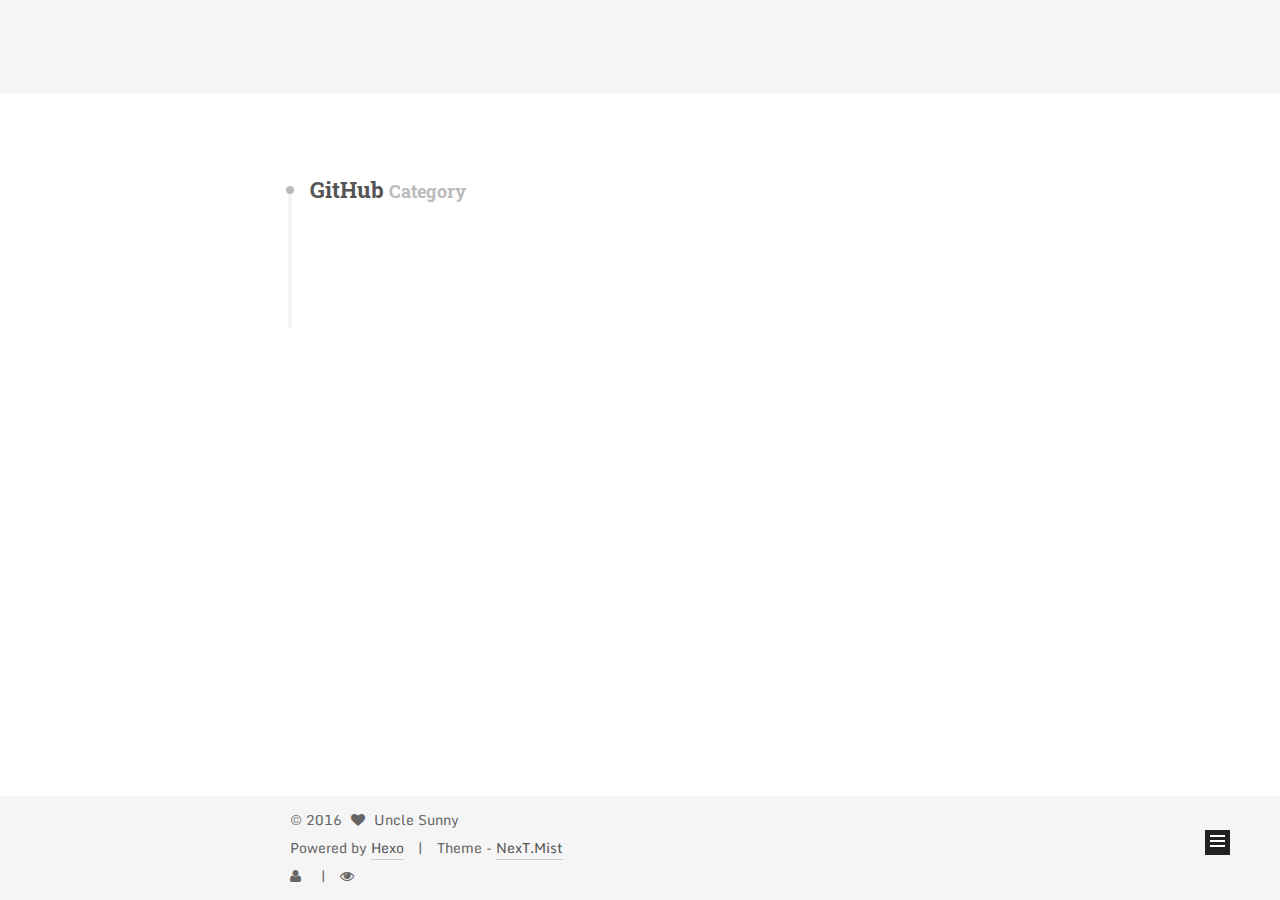
<file: categories/GitHub/index.html>
<!doctype html>



  


<html class="theme-next mist use-motion">
<head>
  <meta charset="UTF-8"/>
<meta http-equiv="X-UA-Compatible" content="IE=edge,chrome=1" />
<meta name="viewport" content="width=device-width, initial-scale=1, maximum-scale=1"/>



<meta http-equiv="Cache-Control" content="no-transform" />
<meta http-equiv="Cache-Control" content="no-siteapp" />












  
  
  <link href="/lib/fancybox/source/jquery.fancybox.css?v=2.1.5" rel="stylesheet" type="text/css" />




  
  
  
  

  
    
    
  

  
    
      
    

    
  

  

  
    
      
    

    
  

  
    
      
    

    
  

  
    
    
    <link href="//fonts.useso.com/css?family=Monda:300,300italic,400,400italic,700,700italic|Roboto Slab:300,300italic,400,400italic,700,700italic|Lobster Two:300,300italic,400,400italic,700,700italic|PT Mono:300,300italic,400,400italic,700,700italic&subset=latin,latin-ext" rel="stylesheet" type="text/css">
  






<link href="/lib/font-awesome/css/font-awesome.min.css?v=4.4.0" rel="stylesheet" type="text/css" />

<link href="/css/main.css?v=5.0.2" rel="stylesheet" type="text/css" />


  <meta name="keywords" content="Hexo, NexT" />





  <link rel="alternate" href="/atom.xml" title="Next Innovation" type="application/atom+xml" />




  <link rel="shortcut icon" type="image/x-icon" href="/favicon.ico?v=5.0.2" />






<meta name="description" content="What comes to your mind...">
<meta property="og:type" content="website">
<meta property="og:title" content="Next Innovation">
<meta property="og:url" content="http://unclesunnywen.github.io/categories/GitHub/index.html">
<meta property="og:site_name" content="Next Innovation">
<meta property="og:description" content="What comes to your mind...">
<meta name="twitter:card" content="summary">
<meta name="twitter:title" content="Next Innovation">
<meta name="twitter:description" content="What comes to your mind...">



<script type="text/javascript" id="hexo.configuration">
  var NexT = window.NexT || {};
  var CONFIG = {
    scheme: 'Mist',
    sidebar: {"position":"left","display":"post"},
    fancybox: true,
    motion: true,
    duoshuo: {
      userId: '0',
      author: 'Author'
    }
  };
</script>




  <link rel="canonical" href="http://unclesunnywen.github.io/categories/GitHub/"/>


  <title> Category: GitHub | Next Innovation </title>
</head>

<body itemscope itemtype="//schema.org/WebPage" lang="en">

  










  
  
    
  

  <div class="container one-collumn sidebar-position-left  ">
    <div class="headband"></div>

    <header id="header" class="header" itemscope itemtype="//schema.org/WPHeader">
      <div class="header-inner"><div class="site-meta ">
  

  <div class="custom-logo-site-title">
    <a href="/"  class="brand" rel="start">
      <span class="logo-line-before"><i></i></span>
      <span class="site-title">Next Innovation</span>
      <span class="logo-line-after"><i></i></span>
    </a>
  </div>
  <p class="site-subtitle">What comes to your mind...</p>
</div>

<div class="site-nav-toggle">
  <button>
    <span class="btn-bar"></span>
    <span class="btn-bar"></span>
    <span class="btn-bar"></span>
  </button>
</div>

<nav class="site-nav">
  

  
    <ul id="menu" class="menu">
      
        
        <li class="menu-item menu-item-home">
          <a href="/" rel="section">
            
            Home
          </a>
        </li>
      
        
        <li class="menu-item menu-item-archives">
          <a href="/archives" rel="section">
            
            Archives
          </a>
        </li>
      
        
        <li class="menu-item menu-item-categories">
          <a href="/categories" rel="section">
            
            Categories
          </a>
        </li>
      
        
        <li class="menu-item menu-item-tags">
          <a href="/tags" rel="section">
            
            Tags
          </a>
        </li>
      
        
        <li class="menu-item menu-item-about">
          <a href="/about" rel="section">
            
            About
          </a>
        </li>
      
        
        <li class="menu-item menu-item-commonweal">
          <a href="/404.html" rel="section">
            
            commonweal 404
          </a>
        </li>
      

      
        <li class="menu-item menu-item-search">
          
            <a href="javascript:;" class="popup-trigger">
          
            
            Search
          </a>
        </li>
      
    </ul>
  

  
    <div class="site-search">
      
  <div class="popup">
 <span class="search-icon fa fa-search"></span>
 <input type="text" id="local-search-input">
 <div id="local-search-result"></div>
 <span class="popup-btn-close">close</span>
</div>


    </div>
  
</nav>

 </div>
    </header>

    <main id="main" class="main">
      <div class="main-inner">
        <div class="content-wrap">
          <div id="content" class="content">
            

  <section id="posts" class="posts-collapse">
    <div class="collection-title">
      <h2 >
        GitHub
        <small>Category</small>
      </h2>
    </div>

    
      

  <article class="post post-type-normal" itemscope itemtype="//schema.org/Article">
    <header class="post-header">

      <h1 class="post-title">
        
            <a class="post-title-link" href="/2016/10/30/GitHub-Pages/" itemprop="url">
              
                <span itemprop="name">GitHub Pages</span>
              
            </a>
        
      </h1>

      <div class="post-meta">
        <time class="post-time" itemprop="dateCreated"
              datetime="2016-10-30T15:57:12+08:00"
              content="2016-10-30" >
          10-30
        </time>
      </div>

    </header>
  </article>


    
  </section>

  



          </div>
          


          

        </div>
        
          
  
  <div class="sidebar-toggle">
    <div class="sidebar-toggle-line-wrap">
      <span class="sidebar-toggle-line sidebar-toggle-line-first"></span>
      <span class="sidebar-toggle-line sidebar-toggle-line-middle"></span>
      <span class="sidebar-toggle-line sidebar-toggle-line-last"></span>
    </div>
  </div>

  <aside id="sidebar" class="sidebar">
    <div class="sidebar-inner">

      

      

      <section class="site-overview sidebar-panel  sidebar-panel-active ">
        <div class="site-author motion-element" itemprop="author" itemscope itemtype="//schema.org/Person">
          <img class="site-author-image" itemprop="image"
               src="/images/Liar Game_Cover.jpg"
               alt="Uncle Sunny" />
          <p class="site-author-name" itemprop="name">Uncle Sunny</p>
          <p class="site-description motion-element" itemprop="description">What comes to your mind...</p>
        </div>
        <nav class="site-state motion-element">
          <div class="site-state-item site-state-posts">
            <a href="/archives">
              <span class="site-state-item-count">2</span>
              <span class="site-state-item-name">posts</span>
            </a>
          </div>

          
            <div class="site-state-item site-state-categories">
              <a href="/categories">
                <span class="site-state-item-count">1</span>
                <span class="site-state-item-name">categories</span>
              </a>
            </div>
          

          
            <div class="site-state-item site-state-tags">
              <a href="/tags">
                <span class="site-state-item-count">2</span>
                <span class="site-state-item-name">tags</span>
              </a>
            </div>
          

        </nav>

        
          <div class="feed-link motion-element">
            <a href="/atom.xml" rel="alternate">
              <i class="fa fa-rss"></i>
              RSS
            </a>
          </div>
        

        <div class="links-of-author motion-element">
          
            
              <span class="links-of-author-item">
                <a href="https://github.com/UncleSunnyWen" target="_blank" title="GitHub">
                  
                    <i class="fa fa-fw fa-github"></i>
                  
                  GitHub
                </a>
              </span>
            
              <span class="links-of-author-item">
                <a href="https://github.com/UncleSunnyWen/UncleSunnyWen.github.io/wiki" target="_blank" title="Wiki">
                  
                    <i class="fa fa-fw fa-wikipedia-w"></i>
                  
                  Wiki
                </a>
              </span>
            
          
        </div>

        
        

        
        

      </section>

      

    </div>
  </aside>


        
      </div>
    </main>

    <footer id="footer" class="footer">
      <div class="footer-inner">
        <div class="copyright" >
  
  &copy; 
  <span itemprop="copyrightYear">2016</span>
  <span class="with-love">
    <i class="fa fa-heart"></i>
  </span>
  <span class="author" itemprop="copyrightHolder">Uncle Sunny</span>
</div>

<div class="powered-by">
  Powered by <a class="theme-link" href="https://hexo.io">Hexo</a>
</div>

<div class="theme-info">
  Theme -
  <a class="theme-link" href="https://github.com/iissnan/hexo-theme-next">
    NexT.Mist
  </a>
</div>

        

<div class="busuanzi-count">

  <script async src="https://dn-lbstatics.qbox.me/busuanzi/2.3/busuanzi.pure.mini.js"></script>

  
    <span class="site-uv"><i class="fa fa-user"></i><span class="busuanzi-value" id="busuanzi_value_site_uv"></span></span>
  

  
    <span class="site-pv"><i class="fa fa-eye"></i><span class="busuanzi-value" id="busuanzi_value_site_pv"></span></span>
  
  
</div>



        
      </div>
    </footer>

    <div class="back-to-top">
      <i class="fa fa-arrow-up"></i>
    </div>
  </div>

  

<script type="text/javascript">
  if (Object.prototype.toString.call(window.Promise) !== '[object Function]') {
    window.Promise = null;
  }
</script>









  



  
  <script type="text/javascript" src="http://apps.bdimg.com/libs/jquery/2.1.4/jquery.min.js"></script>

  
  <script type="text/javascript" src="/lib/fastclick/lib/fastclick.min.js?v=1.0.6"></script>

  
  <script type="text/javascript" src="/lib/jquery_lazyload/jquery.lazyload.js?v=1.9.7"></script>

  
  <script type="text/javascript" src="/lib/velocity/velocity.min.js?v=1.2.1"></script>

  
  <script type="text/javascript" src="/lib/velocity/velocity.ui.min.js?v=1.2.1"></script>

  
  <script type="text/javascript" src="/lib/fancybox/source/jquery.fancybox.pack.js?v=2.1.5"></script>


  


  <script type="text/javascript" src="/js/src/utils.js?v=5.0.2"></script>

  <script type="text/javascript" src="/js/src/motion.js?v=5.0.2"></script>



  
  

  

  


  <script type="text/javascript" src="/js/src/bootstrap.js?v=5.0.2"></script>



  



  




  
  
  <script type="text/javascript">
    // Popup Window;
    var isfetched = false;
    // Search DB path;
    var search_path = "search.xml";
    if (search_path.length == 0) {
       search_path = "search.xml";
    }
    var path = "/" + search_path;
    // monitor main search box;

    function proceedsearch() {
      $("body").append('<div class="popoverlay">').css('overflow', 'hidden');
      $('.popup').toggle();

    }
    // search function;
    var searchFunc = function(path, search_id, content_id) {
    'use strict';
    $.ajax({
        url: path,
        dataType: "xml",
        async: true,
        success: function( xmlResponse ) {
            // get the contents from search data
            isfetched = true;
            $('.popup').detach().appendTo('.header-inner');
            var datas = $( "entry", xmlResponse ).map(function() {
                return {
                    title: $( "title", this ).text(),
                    content: $("content",this).text(),
                    url: $( "url" , this).text()
                };
            }).get();
            var $input = document.getElementById(search_id);
            var $resultContent = document.getElementById(content_id);
            $input.addEventListener('input', function(){
                var matchcounts = 0;
                var str='<ul class=\"search-result-list\">';
                var keywords = this.value.trim().toLowerCase().split(/[\s\-]+/);
                $resultContent.innerHTML = "";
                if (this.value.trim().length > 1) {
                // perform local searching
                datas.forEach(function(data) {
                    var isMatch = false;
                    var content_index = [];
                    var data_title = data.title.trim().toLowerCase();
                    var data_content = data.content.trim().replace(/<[^>]+>/g,"").toLowerCase();
                    var data_url = data.url;
                    var index_title = -1;
                    var index_content = -1;
                    var first_occur = -1;
                    // only match artiles with not empty titles and contents
                    if(data_title != '') {
                        keywords.forEach(function(keyword, i) {
                            index_title = data_title.indexOf(keyword);
                            index_content = data_content.indexOf(keyword);
                            if( index_title >= 0 || index_content >= 0 ){
                                isMatch = true;
								if (i == 0) {
                                    first_occur = index_content;
                                }
                            } 
							
                        });
                    }
                    // show search results
                    if (isMatch) {
                        matchcounts += 1;
                        str += "<li><a href='"+ data_url +"' class='search-result-title'>"+ data_title +"</a>";
                        var content = data.content.trim().replace(/<[^>]+>/g,"");
                        if (first_occur >= 0) {
                            // cut out 100 characters
                            var start = first_occur - 20;
                            var end = first_occur + 80;
                            if(start < 0){
                                start = 0;
                            }
                            if(start == 0){
                                end = 50;
                            }
                            if(end > content.length){
                                end = content.length;
                            }
                            var match_content = content.substring(start, end);
                            // highlight all keywords
                            keywords.forEach(function(keyword){
                                var regS = new RegExp(keyword, "gi");
                                match_content = match_content.replace(regS, "<b class=\"search-keyword\">"+keyword+"</b>");
                            });

                            str += "<p class=\"search-result\">" + match_content +"...</p>"
                        }
                        str += "</li>";
                    }
                })};
                str += "</ul>";
                if (matchcounts == 0) { str = '<div id="no-result"><i class="fa fa-frown-o fa-5x" /></div>' }
                if (keywords == "") { str = '<div id="no-result"><i class="fa fa-search fa-5x" /></div>' }
                $resultContent.innerHTML = str;
            });
            proceedsearch();
        }
    });}

    // handle and trigger popup window;
    $('.popup-trigger').click(function(e) {
      e.stopPropagation();
      if (isfetched == false) {
        searchFunc(path, 'local-search-input', 'local-search-result');
      } else {
        proceedsearch();
      };

    });

    $('.popup-btn-close').click(function(e){
      $('.popup').hide();
      $(".popoverlay").remove();
      $('body').css('overflow', '');
    });
    $('.popup').click(function(e){
      e.stopPropagation();
    });
  </script>


  

  

  

  


</body>
</html>
</file>
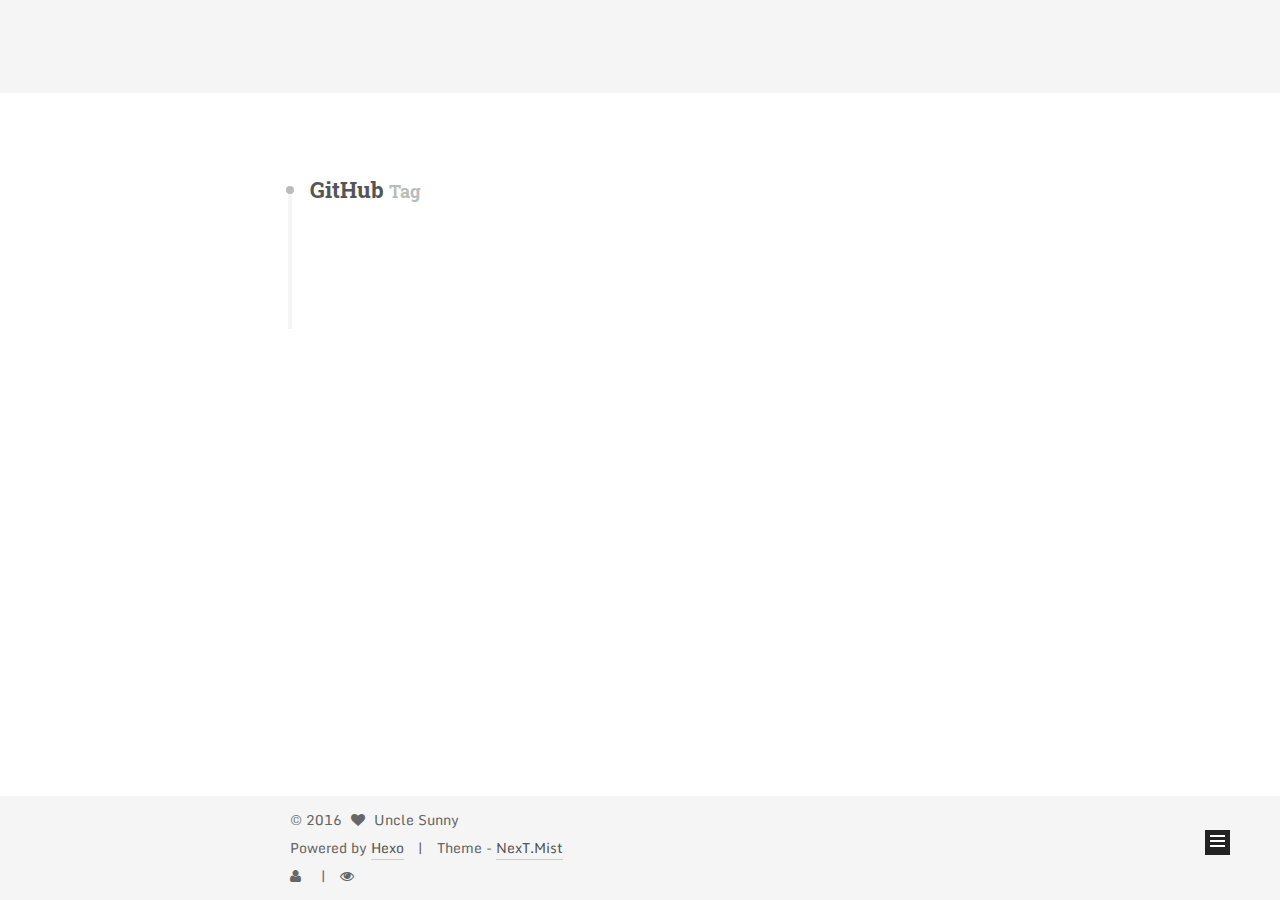
<file: tags/GitHub/index.html>
<!doctype html>



  


<html class="theme-next mist use-motion">
<head>
  <meta charset="UTF-8"/>
<meta http-equiv="X-UA-Compatible" content="IE=edge,chrome=1" />
<meta name="viewport" content="width=device-width, initial-scale=1, maximum-scale=1"/>



<meta http-equiv="Cache-Control" content="no-transform" />
<meta http-equiv="Cache-Control" content="no-siteapp" />












  
  
  <link href="/lib/fancybox/source/jquery.fancybox.css?v=2.1.5" rel="stylesheet" type="text/css" />




  
  
  
  

  
    
    
  

  
    
      
    

    
  

  

  
    
      
    

    
  

  
    
      
    

    
  

  
    
    
    <link href="//fonts.useso.com/css?family=Monda:300,300italic,400,400italic,700,700italic|Roboto Slab:300,300italic,400,400italic,700,700italic|Lobster Two:300,300italic,400,400italic,700,700italic|PT Mono:300,300italic,400,400italic,700,700italic&subset=latin,latin-ext" rel="stylesheet" type="text/css">
  






<link href="/lib/font-awesome/css/font-awesome.min.css?v=4.4.0" rel="stylesheet" type="text/css" />

<link href="/css/main.css?v=5.0.2" rel="stylesheet" type="text/css" />


  <meta name="keywords" content="Hexo, NexT" />





  <link rel="alternate" href="/atom.xml" title="Next Innovation" type="application/atom+xml" />




  <link rel="shortcut icon" type="image/x-icon" href="/favicon.ico?v=5.0.2" />






<meta name="description" content="What comes to your mind...">
<meta property="og:type" content="website">
<meta property="og:title" content="Next Innovation">
<meta property="og:url" content="http://unclesunnywen.github.io/tags/GitHub/index.html">
<meta property="og:site_name" content="Next Innovation">
<meta property="og:description" content="What comes to your mind...">
<meta name="twitter:card" content="summary">
<meta name="twitter:title" content="Next Innovation">
<meta name="twitter:description" content="What comes to your mind...">



<script type="text/javascript" id="hexo.configuration">
  var NexT = window.NexT || {};
  var CONFIG = {
    scheme: 'Mist',
    sidebar: {"position":"left","display":"post"},
    fancybox: true,
    motion: true,
    duoshuo: {
      userId: '0',
      author: 'Author'
    }
  };
</script>




  <link rel="canonical" href="http://unclesunnywen.github.io/tags/GitHub/"/>


  <title> Tag: GitHub | Next Innovation </title>
</head>

<body itemscope itemtype="//schema.org/WebPage" lang="en">

  










  
  
    
  

  <div class="container one-collumn sidebar-position-left  ">
    <div class="headband"></div>

    <header id="header" class="header" itemscope itemtype="//schema.org/WPHeader">
      <div class="header-inner"><div class="site-meta ">
  

  <div class="custom-logo-site-title">
    <a href="/"  class="brand" rel="start">
      <span class="logo-line-before"><i></i></span>
      <span class="site-title">Next Innovation</span>
      <span class="logo-line-after"><i></i></span>
    </a>
  </div>
  <p class="site-subtitle">What comes to your mind...</p>
</div>

<div class="site-nav-toggle">
  <button>
    <span class="btn-bar"></span>
    <span class="btn-bar"></span>
    <span class="btn-bar"></span>
  </button>
</div>

<nav class="site-nav">
  

  
    <ul id="menu" class="menu">
      
        
        <li class="menu-item menu-item-home">
          <a href="/" rel="section">
            
            Home
          </a>
        </li>
      
        
        <li class="menu-item menu-item-archives">
          <a href="/archives" rel="section">
            
            Archives
          </a>
        </li>
      
        
        <li class="menu-item menu-item-categories">
          <a href="/categories" rel="section">
            
            Categories
          </a>
        </li>
      
        
        <li class="menu-item menu-item-tags">
          <a href="/tags" rel="section">
            
            Tags
          </a>
        </li>
      
        
        <li class="menu-item menu-item-about">
          <a href="/about" rel="section">
            
            About
          </a>
        </li>
      
        
        <li class="menu-item menu-item-commonweal">
          <a href="/404.html" rel="section">
            
            commonweal 404
          </a>
        </li>
      

      
        <li class="menu-item menu-item-search">
          
            <a href="javascript:;" class="popup-trigger">
          
            
            Search
          </a>
        </li>
      
    </ul>
  

  
    <div class="site-search">
      
  <div class="popup">
 <span class="search-icon fa fa-search"></span>
 <input type="text" id="local-search-input">
 <div id="local-search-result"></div>
 <span class="popup-btn-close">close</span>
</div>


    </div>
  
</nav>

 </div>
    </header>

    <main id="main" class="main">
      <div class="main-inner">
        <div class="content-wrap">
          <div id="content" class="content">
            

  <div id="posts" class="posts-collapse">
    <div class="collection-title">
      <h2 >
        GitHub
        <small>Tag</small>
      </h2>
    </div>

    
      

  <article class="post post-type-normal" itemscope itemtype="//schema.org/Article">
    <header class="post-header">

      <h1 class="post-title">
        
            <a class="post-title-link" href="/2016/10/30/GitHub-Pages/" itemprop="url">
              
                <span itemprop="name">GitHub Pages</span>
              
            </a>
        
      </h1>

      <div class="post-meta">
        <time class="post-time" itemprop="dateCreated"
              datetime="2016-10-30T15:57:12+08:00"
              content="2016-10-30" >
          10-30
        </time>
      </div>

    </header>
  </article>


    
  </div>

  


          </div>
          


          

        </div>
        
          
  
  <div class="sidebar-toggle">
    <div class="sidebar-toggle-line-wrap">
      <span class="sidebar-toggle-line sidebar-toggle-line-first"></span>
      <span class="sidebar-toggle-line sidebar-toggle-line-middle"></span>
      <span class="sidebar-toggle-line sidebar-toggle-line-last"></span>
    </div>
  </div>

  <aside id="sidebar" class="sidebar">
    <div class="sidebar-inner">

      

      

      <section class="site-overview sidebar-panel  sidebar-panel-active ">
        <div class="site-author motion-element" itemprop="author" itemscope itemtype="//schema.org/Person">
          <img class="site-author-image" itemprop="image"
               src="/images/Liar Game_Cover.jpg"
               alt="Uncle Sunny" />
          <p class="site-author-name" itemprop="name">Uncle Sunny</p>
          <p class="site-description motion-element" itemprop="description">What comes to your mind...</p>
        </div>
        <nav class="site-state motion-element">
          <div class="site-state-item site-state-posts">
            <a href="/archives">
              <span class="site-state-item-count">2</span>
              <span class="site-state-item-name">posts</span>
            </a>
          </div>

          
            <div class="site-state-item site-state-categories">
              <a href="/categories">
                <span class="site-state-item-count">1</span>
                <span class="site-state-item-name">categories</span>
              </a>
            </div>
          

          
            <div class="site-state-item site-state-tags">
              <a href="/tags">
                <span class="site-state-item-count">2</span>
                <span class="site-state-item-name">tags</span>
              </a>
            </div>
          

        </nav>

        
          <div class="feed-link motion-element">
            <a href="/atom.xml" rel="alternate">
              <i class="fa fa-rss"></i>
              RSS
            </a>
          </div>
        

        <div class="links-of-author motion-element">
          
            
              <span class="links-of-author-item">
                <a href="https://github.com/UncleSunnyWen" target="_blank" title="GitHub">
                  
                    <i class="fa fa-fw fa-github"></i>
                  
                  GitHub
                </a>
              </span>
            
              <span class="links-of-author-item">
                <a href="https://github.com/UncleSunnyWen/UncleSunnyWen.github.io/wiki" target="_blank" title="Wiki">
                  
                    <i class="fa fa-fw fa-wikipedia-w"></i>
                  
                  Wiki
                </a>
              </span>
            
          
        </div>

        
        

        
        

      </section>

      

    </div>
  </aside>


        
      </div>
    </main>

    <footer id="footer" class="footer">
      <div class="footer-inner">
        <div class="copyright" >
  
  &copy; 
  <span itemprop="copyrightYear">2016</span>
  <span class="with-love">
    <i class="fa fa-heart"></i>
  </span>
  <span class="author" itemprop="copyrightHolder">Uncle Sunny</span>
</div>

<div class="powered-by">
  Powered by <a class="theme-link" href="https://hexo.io">Hexo</a>
</div>

<div class="theme-info">
  Theme -
  <a class="theme-link" href="https://github.com/iissnan/hexo-theme-next">
    NexT.Mist
  </a>
</div>

        

<div class="busuanzi-count">

  <script async src="https://dn-lbstatics.qbox.me/busuanzi/2.3/busuanzi.pure.mini.js"></script>

  
    <span class="site-uv"><i class="fa fa-user"></i><span class="busuanzi-value" id="busuanzi_value_site_uv"></span></span>
  

  
    <span class="site-pv"><i class="fa fa-eye"></i><span class="busuanzi-value" id="busuanzi_value_site_pv"></span></span>
  
  
</div>



        
      </div>
    </footer>

    <div class="back-to-top">
      <i class="fa fa-arrow-up"></i>
    </div>
  </div>

  

<script type="text/javascript">
  if (Object.prototype.toString.call(window.Promise) !== '[object Function]') {
    window.Promise = null;
  }
</script>









  



  
  <script type="text/javascript" src="http://apps.bdimg.com/libs/jquery/2.1.4/jquery.min.js"></script>

  
  <script type="text/javascript" src="/lib/fastclick/lib/fastclick.min.js?v=1.0.6"></script>

  
  <script type="text/javascript" src="/lib/jquery_lazyload/jquery.lazyload.js?v=1.9.7"></script>

  
  <script type="text/javascript" src="/lib/velocity/velocity.min.js?v=1.2.1"></script>

  
  <script type="text/javascript" src="/lib/velocity/velocity.ui.min.js?v=1.2.1"></script>

  
  <script type="text/javascript" src="/lib/fancybox/source/jquery.fancybox.pack.js?v=2.1.5"></script>


  


  <script type="text/javascript" src="/js/src/utils.js?v=5.0.2"></script>

  <script type="text/javascript" src="/js/src/motion.js?v=5.0.2"></script>



  
  

  

  


  <script type="text/javascript" src="/js/src/bootstrap.js?v=5.0.2"></script>



  



  




  
  
  <script type="text/javascript">
    // Popup Window;
    var isfetched = false;
    // Search DB path;
    var search_path = "search.xml";
    if (search_path.length == 0) {
       search_path = "search.xml";
    }
    var path = "/" + search_path;
    // monitor main search box;

    function proceedsearch() {
      $("body").append('<div class="popoverlay">').css('overflow', 'hidden');
      $('.popup').toggle();

    }
    // search function;
    var searchFunc = function(path, search_id, content_id) {
    'use strict';
    $.ajax({
        url: path,
        dataType: "xml",
        async: true,
        success: function( xmlResponse ) {
            // get the contents from search data
            isfetched = true;
            $('.popup').detach().appendTo('.header-inner');
            var datas = $( "entry", xmlResponse ).map(function() {
                return {
                    title: $( "title", this ).text(),
                    content: $("content",this).text(),
                    url: $( "url" , this).text()
                };
            }).get();
            var $input = document.getElementById(search_id);
            var $resultContent = document.getElementById(content_id);
            $input.addEventListener('input', function(){
                var matchcounts = 0;
                var str='<ul class=\"search-result-list\">';
                var keywords = this.value.trim().toLowerCase().split(/[\s\-]+/);
                $resultContent.innerHTML = "";
                if (this.value.trim().length > 1) {
                // perform local searching
                datas.forEach(function(data) {
                    var isMatch = false;
                    var content_index = [];
                    var data_title = data.title.trim().toLowerCase();
                    var data_content = data.content.trim().replace(/<[^>]+>/g,"").toLowerCase();
                    var data_url = data.url;
                    var index_title = -1;
                    var index_content = -1;
                    var first_occur = -1;
                    // only match artiles with not empty titles and contents
                    if(data_title != '') {
                        keywords.forEach(function(keyword, i) {
                            index_title = data_title.indexOf(keyword);
                            index_content = data_content.indexOf(keyword);
                            if( index_title >= 0 || index_content >= 0 ){
                                isMatch = true;
								if (i == 0) {
                                    first_occur = index_content;
                                }
                            } 
							
                        });
                    }
                    // show search results
                    if (isMatch) {
                        matchcounts += 1;
                        str += "<li><a href='"+ data_url +"' class='search-result-title'>"+ data_title +"</a>";
                        var content = data.content.trim().replace(/<[^>]+>/g,"");
                        if (first_occur >= 0) {
                            // cut out 100 characters
                            var start = first_occur - 20;
                            var end = first_occur + 80;
                            if(start < 0){
                                start = 0;
                            }
                            if(start == 0){
                                end = 50;
                            }
                            if(end > content.length){
                                end = content.length;
                            }
                            var match_content = content.substring(start, end);
                            // highlight all keywords
                            keywords.forEach(function(keyword){
                                var regS = new RegExp(keyword, "gi");
                                match_content = match_content.replace(regS, "<b class=\"search-keyword\">"+keyword+"</b>");
                            });

                            str += "<p class=\"search-result\">" + match_content +"...</p>"
                        }
                        str += "</li>";
                    }
                })};
                str += "</ul>";
                if (matchcounts == 0) { str = '<div id="no-result"><i class="fa fa-frown-o fa-5x" /></div>' }
                if (keywords == "") { str = '<div id="no-result"><i class="fa fa-search fa-5x" /></div>' }
                $resultContent.innerHTML = str;
            });
            proceedsearch();
        }
    });}

    // handle and trigger popup window;
    $('.popup-trigger').click(function(e) {
      e.stopPropagation();
      if (isfetched == false) {
        searchFunc(path, 'local-search-input', 'local-search-result');
      } else {
        proceedsearch();
      };

    });

    $('.popup-btn-close').click(function(e){
      $('.popup').hide();
      $(".popoverlay").remove();
      $('body').css('overflow', '');
    });
    $('.popup').click(function(e){
      e.stopPropagation();
    });
  </script>


  

  

  

  


</body>
</html>
</file>
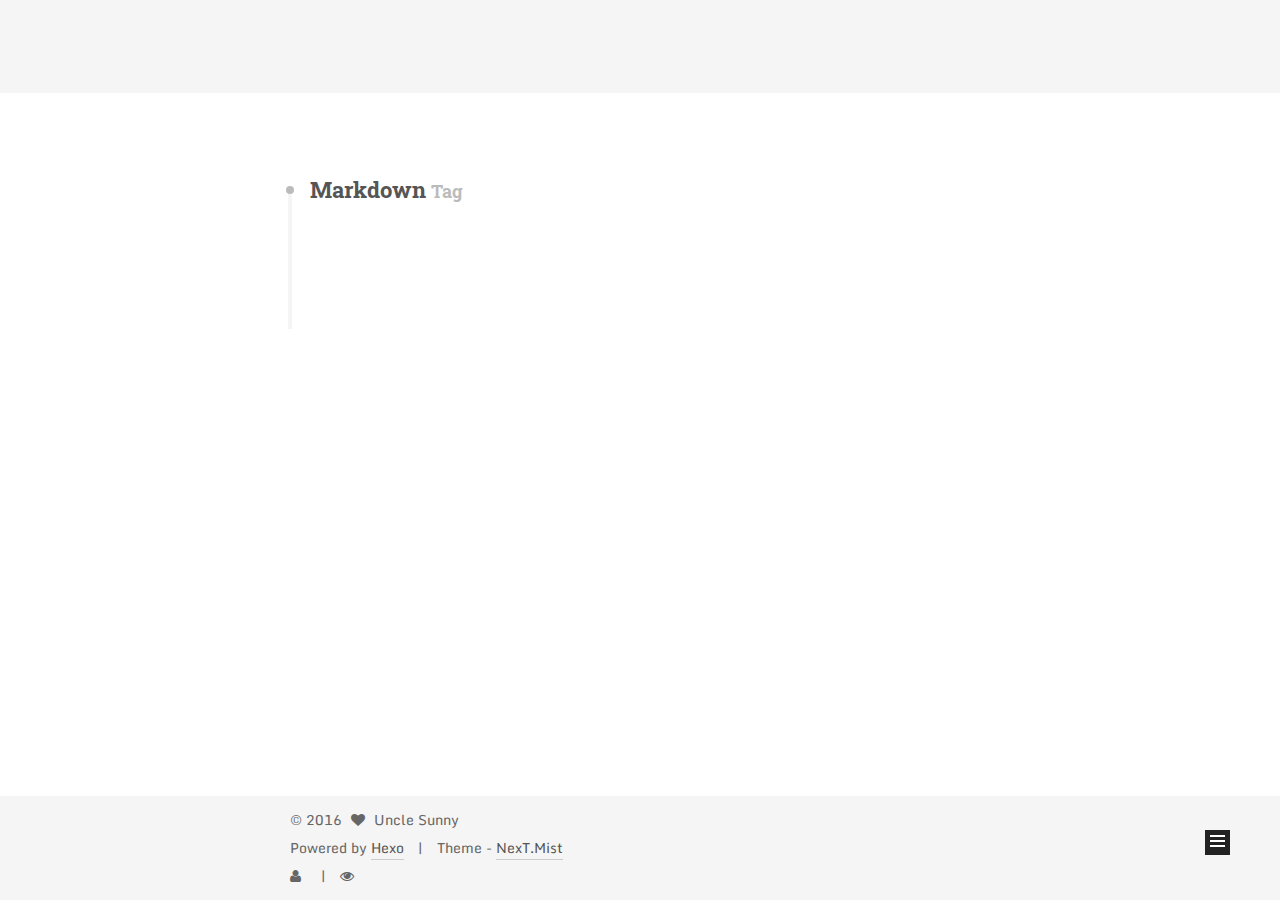
<file: tags/Markdown/index.html>
<!doctype html>



  


<html class="theme-next mist use-motion">
<head>
  <meta charset="UTF-8"/>
<meta http-equiv="X-UA-Compatible" content="IE=edge,chrome=1" />
<meta name="viewport" content="width=device-width, initial-scale=1, maximum-scale=1"/>



<meta http-equiv="Cache-Control" content="no-transform" />
<meta http-equiv="Cache-Control" content="no-siteapp" />












  
  
  <link href="/lib/fancybox/source/jquery.fancybox.css?v=2.1.5" rel="stylesheet" type="text/css" />




  
  
  
  

  
    
    
  

  
    
      
    

    
  

  

  
    
      
    

    
  

  
    
      
    

    
  

  
    
    
    <link href="//fonts.useso.com/css?family=Monda:300,300italic,400,400italic,700,700italic|Roboto Slab:300,300italic,400,400italic,700,700italic|Lobster Two:300,300italic,400,400italic,700,700italic|PT Mono:300,300italic,400,400italic,700,700italic&subset=latin,latin-ext" rel="stylesheet" type="text/css">
  






<link href="/lib/font-awesome/css/font-awesome.min.css?v=4.4.0" rel="stylesheet" type="text/css" />

<link href="/css/main.css?v=5.0.2" rel="stylesheet" type="text/css" />


  <meta name="keywords" content="Hexo, NexT" />





  <link rel="alternate" href="/atom.xml" title="Next Innovation" type="application/atom+xml" />




  <link rel="shortcut icon" type="image/x-icon" href="/favicon.ico?v=5.0.2" />






<meta name="description" content="What comes to your mind...">
<meta property="og:type" content="website">
<meta property="og:title" content="Next Innovation">
<meta property="og:url" content="http://unclesunnywen.github.io/tags/Markdown/index.html">
<meta property="og:site_name" content="Next Innovation">
<meta property="og:description" content="What comes to your mind...">
<meta name="twitter:card" content="summary">
<meta name="twitter:title" content="Next Innovation">
<meta name="twitter:description" content="What comes to your mind...">



<script type="text/javascript" id="hexo.configuration">
  var NexT = window.NexT || {};
  var CONFIG = {
    scheme: 'Mist',
    sidebar: {"position":"left","display":"post"},
    fancybox: true,
    motion: true,
    duoshuo: {
      userId: '0',
      author: 'Author'
    }
  };
</script>




  <link rel="canonical" href="http://unclesunnywen.github.io/tags/Markdown/"/>


  <title> Tag: Markdown | Next Innovation </title>
</head>

<body itemscope itemtype="//schema.org/WebPage" lang="en">

  










  
  
    
  

  <div class="container one-collumn sidebar-position-left  ">
    <div class="headband"></div>

    <header id="header" class="header" itemscope itemtype="//schema.org/WPHeader">
      <div class="header-inner"><div class="site-meta ">
  

  <div class="custom-logo-site-title">
    <a href="/"  class="brand" rel="start">
      <span class="logo-line-before"><i></i></span>
      <span class="site-title">Next Innovation</span>
      <span class="logo-line-after"><i></i></span>
    </a>
  </div>
  <p class="site-subtitle">What comes to your mind...</p>
</div>

<div class="site-nav-toggle">
  <button>
    <span class="btn-bar"></span>
    <span class="btn-bar"></span>
    <span class="btn-bar"></span>
  </button>
</div>

<nav class="site-nav">
  

  
    <ul id="menu" class="menu">
      
        
        <li class="menu-item menu-item-home">
          <a href="/" rel="section">
            
            Home
          </a>
        </li>
      
        
        <li class="menu-item menu-item-archives">
          <a href="/archives" rel="section">
            
            Archives
          </a>
        </li>
      
        
        <li class="menu-item menu-item-categories">
          <a href="/categories" rel="section">
            
            Categories
          </a>
        </li>
      
        
        <li class="menu-item menu-item-tags">
          <a href="/tags" rel="section">
            
            Tags
          </a>
        </li>
      
        
        <li class="menu-item menu-item-about">
          <a href="/about" rel="section">
            
            About
          </a>
        </li>
      
        
        <li class="menu-item menu-item-commonweal">
          <a href="/404.html" rel="section">
            
            commonweal 404
          </a>
        </li>
      

      
        <li class="menu-item menu-item-search">
          
            <a href="javascript:;" class="popup-trigger">
          
            
            Search
          </a>
        </li>
      
    </ul>
  

  
    <div class="site-search">
      
  <div class="popup">
 <span class="search-icon fa fa-search"></span>
 <input type="text" id="local-search-input">
 <div id="local-search-result"></div>
 <span class="popup-btn-close">close</span>
</div>


    </div>
  
</nav>

 </div>
    </header>

    <main id="main" class="main">
      <div class="main-inner">
        <div class="content-wrap">
          <div id="content" class="content">
            

  <div id="posts" class="posts-collapse">
    <div class="collection-title">
      <h2 >
        Markdown
        <small>Tag</small>
      </h2>
    </div>

    
      

  <article class="post post-type-normal" itemscope itemtype="//schema.org/Article">
    <header class="post-header">

      <h1 class="post-title">
        
            <a class="post-title-link" href="/2016/10/30/GitHub-Pages/" itemprop="url">
              
                <span itemprop="name">GitHub Pages</span>
              
            </a>
        
      </h1>

      <div class="post-meta">
        <time class="post-time" itemprop="dateCreated"
              datetime="2016-10-30T15:57:12+08:00"
              content="2016-10-30" >
          10-30
        </time>
      </div>

    </header>
  </article>


    
  </div>

  


          </div>
          


          

        </div>
        
          
  
  <div class="sidebar-toggle">
    <div class="sidebar-toggle-line-wrap">
      <span class="sidebar-toggle-line sidebar-toggle-line-first"></span>
      <span class="sidebar-toggle-line sidebar-toggle-line-middle"></span>
      <span class="sidebar-toggle-line sidebar-toggle-line-last"></span>
    </div>
  </div>

  <aside id="sidebar" class="sidebar">
    <div class="sidebar-inner">

      

      

      <section class="site-overview sidebar-panel  sidebar-panel-active ">
        <div class="site-author motion-element" itemprop="author" itemscope itemtype="//schema.org/Person">
          <img class="site-author-image" itemprop="image"
               src="/images/Liar Game_Cover.jpg"
               alt="Uncle Sunny" />
          <p class="site-author-name" itemprop="name">Uncle Sunny</p>
          <p class="site-description motion-element" itemprop="description">What comes to your mind...</p>
        </div>
        <nav class="site-state motion-element">
          <div class="site-state-item site-state-posts">
            <a href="/archives">
              <span class="site-state-item-count">2</span>
              <span class="site-state-item-name">posts</span>
            </a>
          </div>

          
            <div class="site-state-item site-state-categories">
              <a href="/categories">
                <span class="site-state-item-count">1</span>
                <span class="site-state-item-name">categories</span>
              </a>
            </div>
          

          
            <div class="site-state-item site-state-tags">
              <a href="/tags">
                <span class="site-state-item-count">2</span>
                <span class="site-state-item-name">tags</span>
              </a>
            </div>
          

        </nav>

        
          <div class="feed-link motion-element">
            <a href="/atom.xml" rel="alternate">
              <i class="fa fa-rss"></i>
              RSS
            </a>
          </div>
        

        <div class="links-of-author motion-element">
          
            
              <span class="links-of-author-item">
                <a href="https://github.com/UncleSunnyWen" target="_blank" title="GitHub">
                  
                    <i class="fa fa-fw fa-github"></i>
                  
                  GitHub
                </a>
              </span>
            
              <span class="links-of-author-item">
                <a href="https://github.com/UncleSunnyWen/UncleSunnyWen.github.io/wiki" target="_blank" title="Wiki">
                  
                    <i class="fa fa-fw fa-wikipedia-w"></i>
                  
                  Wiki
                </a>
              </span>
            
          
        </div>

        
        

        
        

      </section>

      

    </div>
  </aside>


        
      </div>
    </main>

    <footer id="footer" class="footer">
      <div class="footer-inner">
        <div class="copyright" >
  
  &copy; 
  <span itemprop="copyrightYear">2016</span>
  <span class="with-love">
    <i class="fa fa-heart"></i>
  </span>
  <span class="author" itemprop="copyrightHolder">Uncle Sunny</span>
</div>

<div class="powered-by">
  Powered by <a class="theme-link" href="https://hexo.io">Hexo</a>
</div>

<div class="theme-info">
  Theme -
  <a class="theme-link" href="https://github.com/iissnan/hexo-theme-next">
    NexT.Mist
  </a>
</div>

        

<div class="busuanzi-count">

  <script async src="https://dn-lbstatics.qbox.me/busuanzi/2.3/busuanzi.pure.mini.js"></script>

  
    <span class="site-uv"><i class="fa fa-user"></i><span class="busuanzi-value" id="busuanzi_value_site_uv"></span></span>
  

  
    <span class="site-pv"><i class="fa fa-eye"></i><span class="busuanzi-value" id="busuanzi_value_site_pv"></span></span>
  
  
</div>



        
      </div>
    </footer>

    <div class="back-to-top">
      <i class="fa fa-arrow-up"></i>
    </div>
  </div>

  

<script type="text/javascript">
  if (Object.prototype.toString.call(window.Promise) !== '[object Function]') {
    window.Promise = null;
  }
</script>









  



  
  <script type="text/javascript" src="http://apps.bdimg.com/libs/jquery/2.1.4/jquery.min.js"></script>

  
  <script type="text/javascript" src="/lib/fastclick/lib/fastclick.min.js?v=1.0.6"></script>

  
  <script type="text/javascript" src="/lib/jquery_lazyload/jquery.lazyload.js?v=1.9.7"></script>

  
  <script type="text/javascript" src="/lib/velocity/velocity.min.js?v=1.2.1"></script>

  
  <script type="text/javascript" src="/lib/velocity/velocity.ui.min.js?v=1.2.1"></script>

  
  <script type="text/javascript" src="/lib/fancybox/source/jquery.fancybox.pack.js?v=2.1.5"></script>


  


  <script type="text/javascript" src="/js/src/utils.js?v=5.0.2"></script>

  <script type="text/javascript" src="/js/src/motion.js?v=5.0.2"></script>



  
  

  

  


  <script type="text/javascript" src="/js/src/bootstrap.js?v=5.0.2"></script>



  



  




  
  
  <script type="text/javascript">
    // Popup Window;
    var isfetched = false;
    // Search DB path;
    var search_path = "search.xml";
    if (search_path.length == 0) {
       search_path = "search.xml";
    }
    var path = "/" + search_path;
    // monitor main search box;

    function proceedsearch() {
      $("body").append('<div class="popoverlay">').css('overflow', 'hidden');
      $('.popup').toggle();

    }
    // search function;
    var searchFunc = function(path, search_id, content_id) {
    'use strict';
    $.ajax({
        url: path,
        dataType: "xml",
        async: true,
        success: function( xmlResponse ) {
            // get the contents from search data
            isfetched = true;
            $('.popup').detach().appendTo('.header-inner');
            var datas = $( "entry", xmlResponse ).map(function() {
                return {
                    title: $( "title", this ).text(),
                    content: $("content",this).text(),
                    url: $( "url" , this).text()
                };
            }).get();
            var $input = document.getElementById(search_id);
            var $resultContent = document.getElementById(content_id);
            $input.addEventListener('input', function(){
                var matchcounts = 0;
                var str='<ul class=\"search-result-list\">';
                var keywords = this.value.trim().toLowerCase().split(/[\s\-]+/);
                $resultContent.innerHTML = "";
                if (this.value.trim().length > 1) {
                // perform local searching
                datas.forEach(function(data) {
                    var isMatch = false;
                    var content_index = [];
                    var data_title = data.title.trim().toLowerCase();
                    var data_content = data.content.trim().replace(/<[^>]+>/g,"").toLowerCase();
                    var data_url = data.url;
                    var index_title = -1;
                    var index_content = -1;
                    var first_occur = -1;
                    // only match artiles with not empty titles and contents
                    if(data_title != '') {
                        keywords.forEach(function(keyword, i) {
                            index_title = data_title.indexOf(keyword);
                            index_content = data_content.indexOf(keyword);
                            if( index_title >= 0 || index_content >= 0 ){
                                isMatch = true;
								if (i == 0) {
                                    first_occur = index_content;
                                }
                            } 
							
                        });
                    }
                    // show search results
                    if (isMatch) {
                        matchcounts += 1;
                        str += "<li><a href='"+ data_url +"' class='search-result-title'>"+ data_title +"</a>";
                        var content = data.content.trim().replace(/<[^>]+>/g,"");
                        if (first_occur >= 0) {
                            // cut out 100 characters
                            var start = first_occur - 20;
                            var end = first_occur + 80;
                            if(start < 0){
                                start = 0;
                            }
                            if(start == 0){
                                end = 50;
                            }
                            if(end > content.length){
                                end = content.length;
                            }
                            var match_content = content.substring(start, end);
                            // highlight all keywords
                            keywords.forEach(function(keyword){
                                var regS = new RegExp(keyword, "gi");
                                match_content = match_content.replace(regS, "<b class=\"search-keyword\">"+keyword+"</b>");
                            });

                            str += "<p class=\"search-result\">" + match_content +"...</p>"
                        }
                        str += "</li>";
                    }
                })};
                str += "</ul>";
                if (matchcounts == 0) { str = '<div id="no-result"><i class="fa fa-frown-o fa-5x" /></div>' }
                if (keywords == "") { str = '<div id="no-result"><i class="fa fa-search fa-5x" /></div>' }
                $resultContent.innerHTML = str;
            });
            proceedsearch();
        }
    });}

    // handle and trigger popup window;
    $('.popup-trigger').click(function(e) {
      e.stopPropagation();
      if (isfetched == false) {
        searchFunc(path, 'local-search-input', 'local-search-result');
      } else {
        proceedsearch();
      };

    });

    $('.popup-btn-close').click(function(e){
      $('.popup').hide();
      $(".popoverlay").remove();
      $('body').css('overflow', '');
    });
    $('.popup').click(function(e){
      e.stopPropagation();
    });
  </script>


  

  

  

  


</body>
</html>
</file>
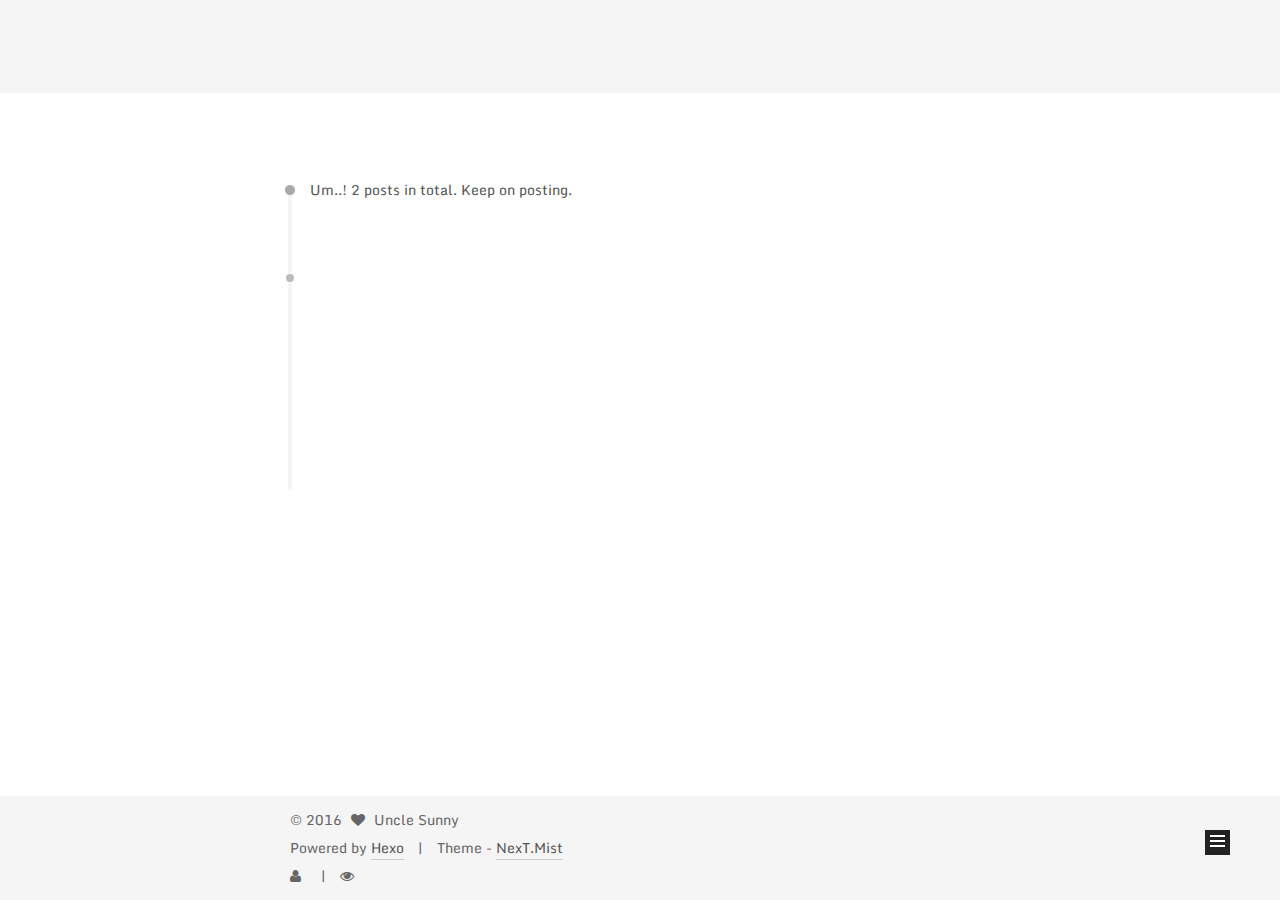
<file: archives/2016/10/index.html>
<!doctype html>



  


<html class="theme-next mist use-motion">
<head>
  <meta charset="UTF-8"/>
<meta http-equiv="X-UA-Compatible" content="IE=edge,chrome=1" />
<meta name="viewport" content="width=device-width, initial-scale=1, maximum-scale=1"/>



<meta http-equiv="Cache-Control" content="no-transform" />
<meta http-equiv="Cache-Control" content="no-siteapp" />












  
  
  <link href="/lib/fancybox/source/jquery.fancybox.css?v=2.1.5" rel="stylesheet" type="text/css" />




  
  
  
  

  
    
    
  

  
    
      
    

    
  

  

  
    
      
    

    
  

  
    
      
    

    
  

  
    
    
    <link href="//fonts.useso.com/css?family=Monda:300,300italic,400,400italic,700,700italic|Roboto Slab:300,300italic,400,400italic,700,700italic|Lobster Two:300,300italic,400,400italic,700,700italic|PT Mono:300,300italic,400,400italic,700,700italic&subset=latin,latin-ext" rel="stylesheet" type="text/css">
  






<link href="/lib/font-awesome/css/font-awesome.min.css?v=4.4.0" rel="stylesheet" type="text/css" />

<link href="/css/main.css?v=5.0.2" rel="stylesheet" type="text/css" />


  <meta name="keywords" content="Hexo, NexT" />





  <link rel="alternate" href="/atom.xml" title="Next Innovation" type="application/atom+xml" />




  <link rel="shortcut icon" type="image/x-icon" href="/favicon.ico?v=5.0.2" />






<meta name="description" content="What comes to your mind...">
<meta property="og:type" content="website">
<meta property="og:title" content="Next Innovation">
<meta property="og:url" content="http://unclesunnywen.github.io/archives/2016/10/index.html">
<meta property="og:site_name" content="Next Innovation">
<meta property="og:description" content="What comes to your mind...">
<meta name="twitter:card" content="summary">
<meta name="twitter:title" content="Next Innovation">
<meta name="twitter:description" content="What comes to your mind...">



<script type="text/javascript" id="hexo.configuration">
  var NexT = window.NexT || {};
  var CONFIG = {
    scheme: 'Mist',
    sidebar: {"position":"left","display":"post"},
    fancybox: true,
    motion: true,
    duoshuo: {
      userId: '0',
      author: 'Author'
    }
  };
</script>




  <link rel="canonical" href="http://unclesunnywen.github.io/archives/2016/10/"/>


  <title> Archive | Next Innovation </title>
</head>

<body itemscope itemtype="//schema.org/WebPage" lang="en">

  










  
  
    
  

  <div class="container one-collumn sidebar-position-left  page-archive  ">
    <div class="headband"></div>

    <header id="header" class="header" itemscope itemtype="//schema.org/WPHeader">
      <div class="header-inner"><div class="site-meta ">
  

  <div class="custom-logo-site-title">
    <a href="/"  class="brand" rel="start">
      <span class="logo-line-before"><i></i></span>
      <span class="site-title">Next Innovation</span>
      <span class="logo-line-after"><i></i></span>
    </a>
  </div>
  <p class="site-subtitle">What comes to your mind...</p>
</div>

<div class="site-nav-toggle">
  <button>
    <span class="btn-bar"></span>
    <span class="btn-bar"></span>
    <span class="btn-bar"></span>
  </button>
</div>

<nav class="site-nav">
  

  
    <ul id="menu" class="menu">
      
        
        <li class="menu-item menu-item-home">
          <a href="/" rel="section">
            
            Home
          </a>
        </li>
      
        
        <li class="menu-item menu-item-archives">
          <a href="/archives" rel="section">
            
            Archives
          </a>
        </li>
      
        
        <li class="menu-item menu-item-categories">
          <a href="/categories" rel="section">
            
            Categories
          </a>
        </li>
      
        
        <li class="menu-item menu-item-tags">
          <a href="/tags" rel="section">
            
            Tags
          </a>
        </li>
      
        
        <li class="menu-item menu-item-about">
          <a href="/about" rel="section">
            
            About
          </a>
        </li>
      
        
        <li class="menu-item menu-item-commonweal">
          <a href="/404.html" rel="section">
            
            commonweal 404
          </a>
        </li>
      

      
        <li class="menu-item menu-item-search">
          
            <a href="javascript:;" class="popup-trigger">
          
            
            Search
          </a>
        </li>
      
    </ul>
  

  
    <div class="site-search">
      
  <div class="popup">
 <span class="search-icon fa fa-search"></span>
 <input type="text" id="local-search-input">
 <div id="local-search-result"></div>
 <span class="popup-btn-close">close</span>
</div>


    </div>
  
</nav>

 </div>
    </header>

    <main id="main" class="main">
      <div class="main-inner">
        <div class="content-wrap">
          <div id="content" class="content">
            

  <section id="posts" class="posts-collapse">
    <span class="archive-move-on"></span>

    <span class="archive-page-counter">
      
      
      
        
      
      Um..! 2 posts in total. Keep on posting.
    </span>

    

      
      
      

      
        
        <div class="collection-title">
          <h2 class="archive-year motion-element" id="archive-year-2016">2016</h2>
        </div>
      
      

      

  <article class="post post-type-normal" itemscope itemtype="//schema.org/Article">
    <header class="post-header">

      <h1 class="post-title">
        
            <a class="post-title-link" href="/2016/10/30/GitHub-Pages/" itemprop="url">
              
                <span itemprop="name">GitHub Pages</span>
              
            </a>
        
      </h1>

      <div class="post-meta">
        <time class="post-time" itemprop="dateCreated"
              datetime="2016-10-30T15:57:12+08:00"
              content="2016-10-30" >
          10-30
        </time>
      </div>

    </header>
  </article>



    

      
      
      

      
      

      

  <article class="post post-type-normal" itemscope itemtype="//schema.org/Article">
    <header class="post-header">

      <h1 class="post-title">
        
            <a class="post-title-link" href="/2016/10/30/hello-world/" itemprop="url">
              
                <span itemprop="name">Hello World</span>
              
            </a>
        
      </h1>

      <div class="post-meta">
        <time class="post-time" itemprop="dateCreated"
              datetime="2016-10-30T14:44:32+08:00"
              content="2016-10-30" >
          10-30
        </time>
      </div>

    </header>
  </article>



    

  </section>

  



          </div>
          


          

        </div>
        
          
  
  <div class="sidebar-toggle">
    <div class="sidebar-toggle-line-wrap">
      <span class="sidebar-toggle-line sidebar-toggle-line-first"></span>
      <span class="sidebar-toggle-line sidebar-toggle-line-middle"></span>
      <span class="sidebar-toggle-line sidebar-toggle-line-last"></span>
    </div>
  </div>

  <aside id="sidebar" class="sidebar">
    <div class="sidebar-inner">

      

      

      <section class="site-overview sidebar-panel  sidebar-panel-active ">
        <div class="site-author motion-element" itemprop="author" itemscope itemtype="//schema.org/Person">
          <img class="site-author-image" itemprop="image"
               src="/images/Liar Game_Cover.jpg"
               alt="Uncle Sunny" />
          <p class="site-author-name" itemprop="name">Uncle Sunny</p>
          <p class="site-description motion-element" itemprop="description">What comes to your mind...</p>
        </div>
        <nav class="site-state motion-element">
          <div class="site-state-item site-state-posts">
            <a href="/archives">
              <span class="site-state-item-count">2</span>
              <span class="site-state-item-name">posts</span>
            </a>
          </div>

          
            <div class="site-state-item site-state-categories">
              <a href="/categories">
                <span class="site-state-item-count">1</span>
                <span class="site-state-item-name">categories</span>
              </a>
            </div>
          

          
            <div class="site-state-item site-state-tags">
              <a href="/tags">
                <span class="site-state-item-count">2</span>
                <span class="site-state-item-name">tags</span>
              </a>
            </div>
          

        </nav>

        
          <div class="feed-link motion-element">
            <a href="/atom.xml" rel="alternate">
              <i class="fa fa-rss"></i>
              RSS
            </a>
          </div>
        

        <div class="links-of-author motion-element">
          
            
              <span class="links-of-author-item">
                <a href="https://github.com/UncleSunnyWen" target="_blank" title="GitHub">
                  
                    <i class="fa fa-fw fa-github"></i>
                  
                  GitHub
                </a>
              </span>
            
              <span class="links-of-author-item">
                <a href="https://github.com/UncleSunnyWen/UncleSunnyWen.github.io/wiki" target="_blank" title="Wiki">
                  
                    <i class="fa fa-fw fa-wikipedia-w"></i>
                  
                  Wiki
                </a>
              </span>
            
          
        </div>

        
        

        
        

      </section>

      

    </div>
  </aside>


        
      </div>
    </main>

    <footer id="footer" class="footer">
      <div class="footer-inner">
        <div class="copyright" >
  
  &copy; 
  <span itemprop="copyrightYear">2016</span>
  <span class="with-love">
    <i class="fa fa-heart"></i>
  </span>
  <span class="author" itemprop="copyrightHolder">Uncle Sunny</span>
</div>

<div class="powered-by">
  Powered by <a class="theme-link" href="https://hexo.io">Hexo</a>
</div>

<div class="theme-info">
  Theme -
  <a class="theme-link" href="https://github.com/iissnan/hexo-theme-next">
    NexT.Mist
  </a>
</div>

        

<div class="busuanzi-count">

  <script async src="https://dn-lbstatics.qbox.me/busuanzi/2.3/busuanzi.pure.mini.js"></script>

  
    <span class="site-uv"><i class="fa fa-user"></i><span class="busuanzi-value" id="busuanzi_value_site_uv"></span></span>
  

  
    <span class="site-pv"><i class="fa fa-eye"></i><span class="busuanzi-value" id="busuanzi_value_site_pv"></span></span>
  
  
</div>



        
      </div>
    </footer>

    <div class="back-to-top">
      <i class="fa fa-arrow-up"></i>
    </div>
  </div>

  

<script type="text/javascript">
  if (Object.prototype.toString.call(window.Promise) !== '[object Function]') {
    window.Promise = null;
  }
</script>









  



  
  <script type="text/javascript" src="http://apps.bdimg.com/libs/jquery/2.1.4/jquery.min.js"></script>

  
  <script type="text/javascript" src="/lib/fastclick/lib/fastclick.min.js?v=1.0.6"></script>

  
  <script type="text/javascript" src="/lib/jquery_lazyload/jquery.lazyload.js?v=1.9.7"></script>

  
  <script type="text/javascript" src="/lib/velocity/velocity.min.js?v=1.2.1"></script>

  
  <script type="text/javascript" src="/lib/velocity/velocity.ui.min.js?v=1.2.1"></script>

  
  <script type="text/javascript" src="/lib/fancybox/source/jquery.fancybox.pack.js?v=2.1.5"></script>


  


  <script type="text/javascript" src="/js/src/utils.js?v=5.0.2"></script>

  <script type="text/javascript" src="/js/src/motion.js?v=5.0.2"></script>



  
  

  
  
    <script type="text/javascript" id="motion.page.archive">
      $('.archive-year').velocity('transition.slideLeftIn');
    </script>
  


  


  <script type="text/javascript" src="/js/src/bootstrap.js?v=5.0.2"></script>



  



  




  
  
  <script type="text/javascript">
    // Popup Window;
    var isfetched = false;
    // Search DB path;
    var search_path = "search.xml";
    if (search_path.length == 0) {
       search_path = "search.xml";
    }
    var path = "/" + search_path;
    // monitor main search box;

    function proceedsearch() {
      $("body").append('<div class="popoverlay">').css('overflow', 'hidden');
      $('.popup').toggle();

    }
    // search function;
    var searchFunc = function(path, search_id, content_id) {
    'use strict';
    $.ajax({
        url: path,
        dataType: "xml",
        async: true,
        success: function( xmlResponse ) {
            // get the contents from search data
            isfetched = true;
            $('.popup').detach().appendTo('.header-inner');
            var datas = $( "entry", xmlResponse ).map(function() {
                return {
                    title: $( "title", this ).text(),
                    content: $("content",this).text(),
                    url: $( "url" , this).text()
                };
            }).get();
            var $input = document.getElementById(search_id);
            var $resultContent = document.getElementById(content_id);
            $input.addEventListener('input', function(){
                var matchcounts = 0;
                var str='<ul class=\"search-result-list\">';
                var keywords = this.value.trim().toLowerCase().split(/[\s\-]+/);
                $resultContent.innerHTML = "";
                if (this.value.trim().length > 1) {
                // perform local searching
                datas.forEach(function(data) {
                    var isMatch = false;
                    var content_index = [];
                    var data_title = data.title.trim().toLowerCase();
                    var data_content = data.content.trim().replace(/<[^>]+>/g,"").toLowerCase();
                    var data_url = data.url;
                    var index_title = -1;
                    var index_content = -1;
                    var first_occur = -1;
                    // only match artiles with not empty titles and contents
                    if(data_title != '') {
                        keywords.forEach(function(keyword, i) {
                            index_title = data_title.indexOf(keyword);
                            index_content = data_content.indexOf(keyword);
                            if( index_title >= 0 || index_content >= 0 ){
                                isMatch = true;
								if (i == 0) {
                                    first_occur = index_content;
                                }
                            } 
							
                        });
                    }
                    // show search results
                    if (isMatch) {
                        matchcounts += 1;
                        str += "<li><a href='"+ data_url +"' class='search-result-title'>"+ data_title +"</a>";
                        var content = data.content.trim().replace(/<[^>]+>/g,"");
                        if (first_occur >= 0) {
                            // cut out 100 characters
                            var start = first_occur - 20;
                            var end = first_occur + 80;
                            if(start < 0){
                                start = 0;
                            }
                            if(start == 0){
                                end = 50;
                            }
                            if(end > content.length){
                                end = content.length;
                            }
                            var match_content = content.substring(start, end);
                            // highlight all keywords
                            keywords.forEach(function(keyword){
                                var regS = new RegExp(keyword, "gi");
                                match_content = match_content.replace(regS, "<b class=\"search-keyword\">"+keyword+"</b>");
                            });

                            str += "<p class=\"search-result\">" + match_content +"...</p>"
                        }
                        str += "</li>";
                    }
                })};
                str += "</ul>";
                if (matchcounts == 0) { str = '<div id="no-result"><i class="fa fa-frown-o fa-5x" /></div>' }
                if (keywords == "") { str = '<div id="no-result"><i class="fa fa-search fa-5x" /></div>' }
                $resultContent.innerHTML = str;
            });
            proceedsearch();
        }
    });}

    // handle and trigger popup window;
    $('.popup-trigger').click(function(e) {
      e.stopPropagation();
      if (isfetched == false) {
        searchFunc(path, 'local-search-input', 'local-search-result');
      } else {
        proceedsearch();
      };

    });

    $('.popup-btn-close').click(function(e){
      $('.popup').hide();
      $(".popoverlay").remove();
      $('body').css('overflow', '');
    });
    $('.popup').click(function(e){
      e.stopPropagation();
    });
  </script>


  

  

  

  


</body>
</html>
</file>
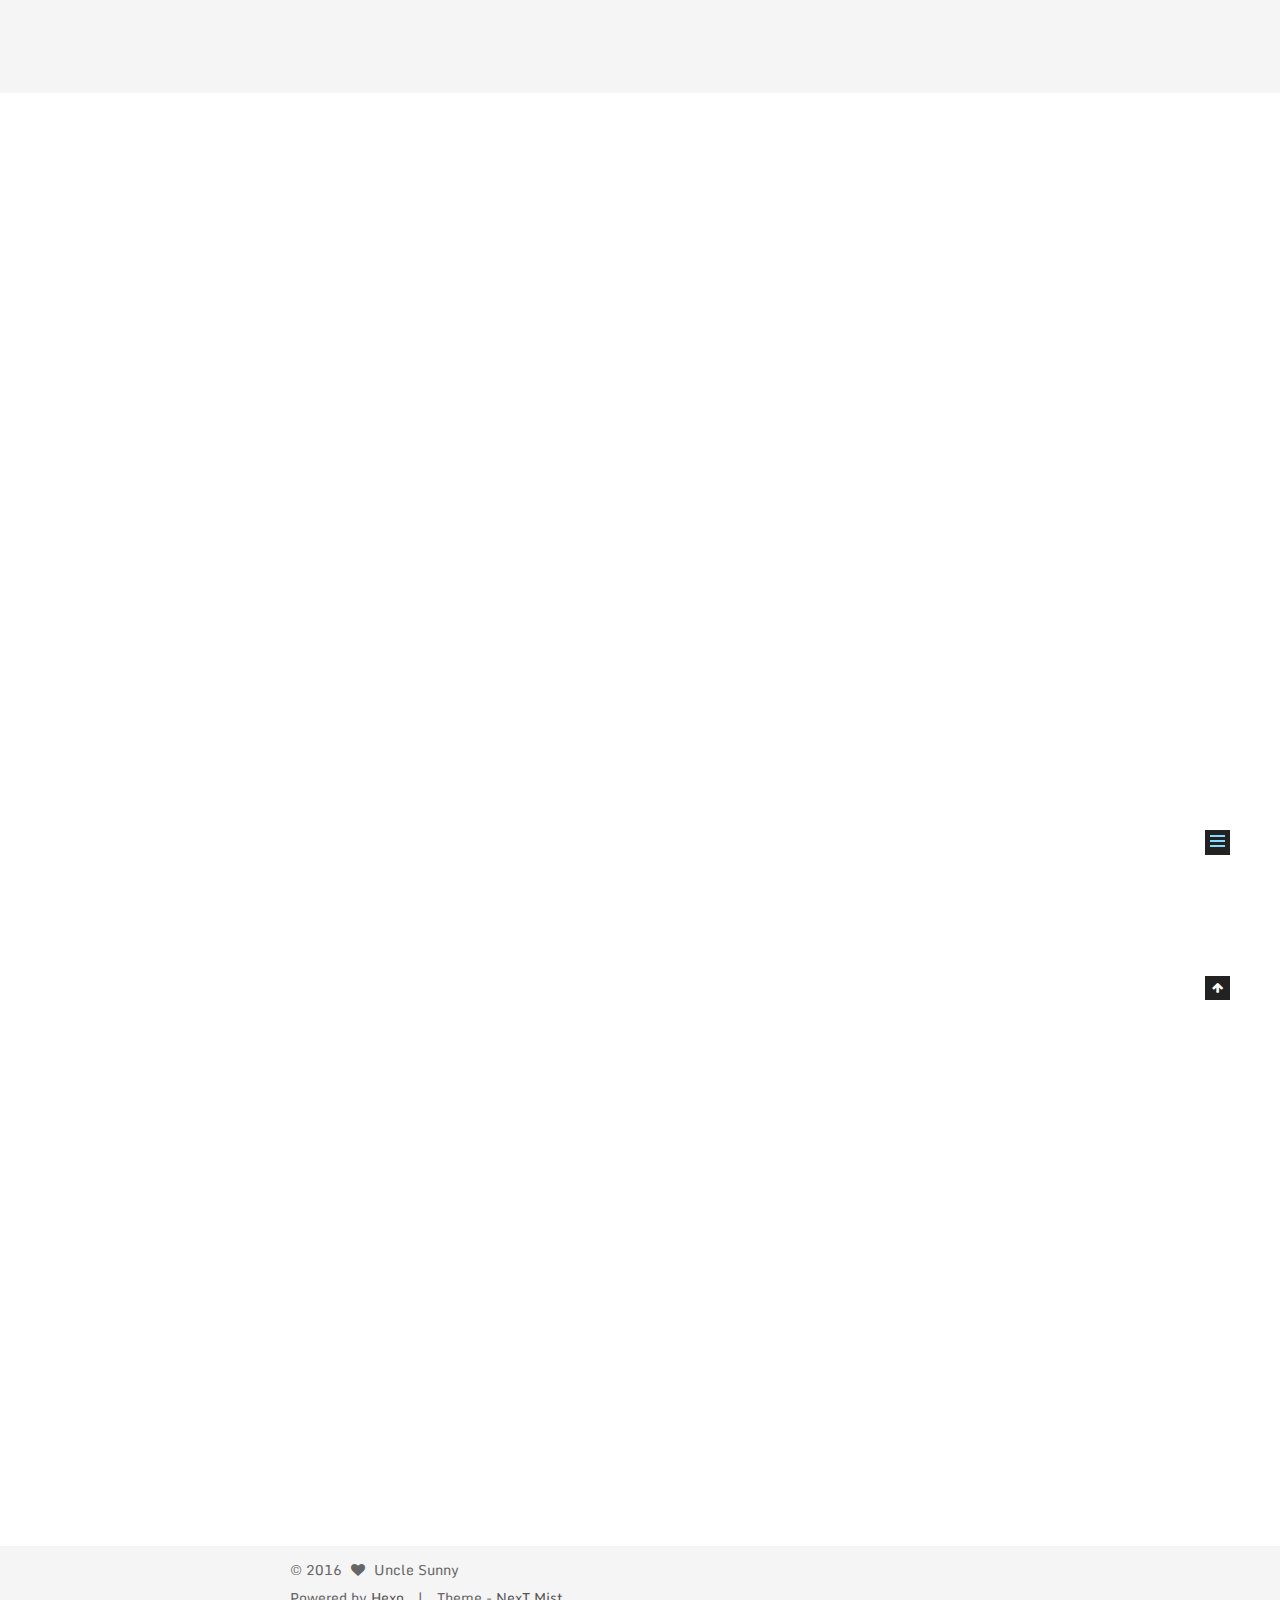
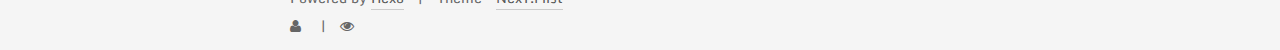
<file: 2016/10/30/GitHub-Pages/index.html>
<!doctype html>



  


<html class="theme-next mist use-motion">
<head>
  <meta charset="UTF-8"/>
<meta http-equiv="X-UA-Compatible" content="IE=edge,chrome=1" />
<meta name="viewport" content="width=device-width, initial-scale=1, maximum-scale=1"/>



<meta http-equiv="Cache-Control" content="no-transform" />
<meta http-equiv="Cache-Control" content="no-siteapp" />












  
  
  <link href="/lib/fancybox/source/jquery.fancybox.css?v=2.1.5" rel="stylesheet" type="text/css" />




  
  
  
  

  
    
    
  

  
    
      
    

    
  

  

  
    
      
    

    
  

  
    
      
    

    
  

  
    
    
    <link href="//fonts.useso.com/css?family=Monda:300,300italic,400,400italic,700,700italic|Roboto Slab:300,300italic,400,400italic,700,700italic|Lobster Two:300,300italic,400,400italic,700,700italic|PT Mono:300,300italic,400,400italic,700,700italic&subset=latin,latin-ext" rel="stylesheet" type="text/css">
  






<link href="/lib/font-awesome/css/font-awesome.min.css?v=4.4.0" rel="stylesheet" type="text/css" />

<link href="/css/main.css?v=5.0.2" rel="stylesheet" type="text/css" />


  <meta name="keywords" content="GitHub,Markdown," />





  <link rel="alternate" href="/atom.xml" title="Next Innovation" type="application/atom+xml" />




  <link rel="shortcut icon" type="image/x-icon" href="/favicon.ico?v=5.0.2" />






<meta name="description" content="Welcome to GitHub Pages.This automatic page generator is the easiest way to create beautiful pages for all of your projects. Author your page content here using GitHub Flavored Markdown, select a temp">
<meta property="og:type" content="article">
<meta property="og:title" content="GitHub Pages">
<meta property="og:url" content="http://unclesunnywen.github.io/2016/10/30/GitHub-Pages/index.html">
<meta property="og:site_name" content="Next Innovation">
<meta property="og:description" content="Welcome to GitHub Pages.This automatic page generator is the easiest way to create beautiful pages for all of your projects. Author your page content here using GitHub Flavored Markdown, select a temp">
<meta property="og:updated_time" content="2016-10-30T10:25:11.312Z">
<meta name="twitter:card" content="summary">
<meta name="twitter:title" content="GitHub Pages">
<meta name="twitter:description" content="Welcome to GitHub Pages.This automatic page generator is the easiest way to create beautiful pages for all of your projects. Author your page content here using GitHub Flavored Markdown, select a temp">



<script type="text/javascript" id="hexo.configuration">
  var NexT = window.NexT || {};
  var CONFIG = {
    scheme: 'Mist',
    sidebar: {"position":"left","display":"post"},
    fancybox: true,
    motion: true,
    duoshuo: {
      userId: '0',
      author: 'Author'
    }
  };
</script>




  <link rel="canonical" href="http://unclesunnywen.github.io/2016/10/30/GitHub-Pages/"/>


  <title> GitHub Pages | Next Innovation </title>
</head>

<body itemscope itemtype="//schema.org/WebPage" lang="en">

  










  
  
    
  

  <div class="container one-collumn sidebar-position-left page-post-detail ">
    <div class="headband"></div>

    <header id="header" class="header" itemscope itemtype="//schema.org/WPHeader">
      <div class="header-inner"><div class="site-meta ">
  

  <div class="custom-logo-site-title">
    <a href="/"  class="brand" rel="start">
      <span class="logo-line-before"><i></i></span>
      <span class="site-title">Next Innovation</span>
      <span class="logo-line-after"><i></i></span>
    </a>
  </div>
  <p class="site-subtitle">What comes to your mind...</p>
</div>

<div class="site-nav-toggle">
  <button>
    <span class="btn-bar"></span>
    <span class="btn-bar"></span>
    <span class="btn-bar"></span>
  </button>
</div>

<nav class="site-nav">
  

  
    <ul id="menu" class="menu">
      
        
        <li class="menu-item menu-item-home">
          <a href="/" rel="section">
            
            Home
          </a>
        </li>
      
        
        <li class="menu-item menu-item-archives">
          <a href="/archives" rel="section">
            
            Archives
          </a>
        </li>
      
        
        <li class="menu-item menu-item-categories">
          <a href="/categories" rel="section">
            
            Categories
          </a>
        </li>
      
        
        <li class="menu-item menu-item-tags">
          <a href="/tags" rel="section">
            
            Tags
          </a>
        </li>
      
        
        <li class="menu-item menu-item-about">
          <a href="/about" rel="section">
            
            About
          </a>
        </li>
      
        
        <li class="menu-item menu-item-commonweal">
          <a href="/404.html" rel="section">
            
            commonweal 404
          </a>
        </li>
      

      
        <li class="menu-item menu-item-search">
          
            <a href="javascript:;" class="popup-trigger">
          
            
            Search
          </a>
        </li>
      
    </ul>
  

  
    <div class="site-search">
      
  <div class="popup">
 <span class="search-icon fa fa-search"></span>
 <input type="text" id="local-search-input">
 <div id="local-search-result"></div>
 <span class="popup-btn-close">close</span>
</div>


    </div>
  
</nav>

 </div>
    </header>

    <main id="main" class="main">
      <div class="main-inner">
        <div class="content-wrap">
          <div id="content" class="content">
            

  <div id="posts" class="posts-expand">
    

  
  

  
  
  

  <article class="post post-type-normal " itemscope itemtype="//schema.org/Article">

    
      <header class="post-header">

        
        
          <h1 class="post-title" itemprop="name headline">
            
            
              
                GitHub Pages
              
            
          </h1>
        

        <div class="post-meta">
          <span class="post-time">
            <span class="post-meta-item-icon">
              <i class="fa fa-calendar-o"></i>
            </span>
            <span class="post-meta-item-text">Posted on</span>
            <time itemprop="dateCreated" datetime="2016-10-30T15:57:12+08:00" content="2016-10-30">
              2016-10-30
            </time>
          </span>

          
            <span class="post-category" >
              &nbsp; | &nbsp;
              <span class="post-meta-item-icon">
                <i class="fa fa-folder-o"></i>
              </span>
              <span class="post-meta-item-text">In</span>
              
                <span itemprop="about" itemscope itemtype="https://schema.org/Thing">
                  <a href="/categories/GitHub/" itemprop="url" rel="index">
                    <span itemprop="name">GitHub</span>
                  </a>
                </span>

                
                

              
            </span>
          

          
            
          

          

          
          

          
              &nbsp; | &nbsp;
              <span class="page-pv"><i class="fa fa-file-o"></i>
              <span class="busuanzi-value" id="busuanzi_value_page_pv" ></span>
              </span>
          
        </div>
      </header>
    


    <div class="post-body" itemprop="articleBody">

      
      

      
        <h2 id="Welcome-to-GitHub-Pages"><a href="#Welcome-to-GitHub-Pages" class="headerlink" title="Welcome to GitHub Pages."></a>Welcome to GitHub Pages.</h2><p>This automatic page generator is the easiest way to create beautiful pages for all of your projects. Author your page content here <a href="https://guides.github.com/features/mastering-markdown/" target="_blank" rel="external">using GitHub Flavored Markdown</a>, select a template crafted by a designer, and publish. After your page is generated, you can check out the new gh-pages branch locally. If you’re using GitHub Desktop, simply sync your repository and you’ll see the new branch.<br><a id="more"></a></p>
<h2 id="Designer-Templates"><a href="#Designer-Templates" class="headerlink" title="Designer Templates"></a>Designer Templates</h2><p>We’ve crafted some handsome templates for you to use. Go ahead and click ‘Continue to layouts’ to browse through them. You can easily go back to edit your page before publishing. After publishing your page, you can revisit the page generator and switch to another theme. Your Page content will be preserved.</p>
<h2 id="Creating-pages-manually"><a href="#Creating-pages-manually" class="headerlink" title="Creating pages manually"></a>Creating pages manually</h2><p>If you prefer to not use the automatic generator, push a branch named gh-pages to your repository to create a page manually. In addition to supporting regular HTML content, GitHub Pages support Jekyll, a simple, blog aware static site generator. Jekyll makes it easy to create site-wide headers and footers without having to copy them across every page. It also offers intelligent blog support and other advanced templating features.</p>
<h2 id="Authors-and-Contributors"><a href="#Authors-and-Contributors" class="headerlink" title="Authors and Contributors"></a>Authors and Contributors</h2><p>You can <a href="https://help.github.com/articles/basic-writing-and-formatting-syntax/#mentioning-users-and-teams" target="_blank" rel="external">@mention</a> a GitHub username to generate a link to their profile. The resulting element will link to the contributor’s GitHub Profile. For example: In 2007, Chris Wanstrath (<a href="https://github.com/defunkt" target="_blank" rel="external">@defunkt</a>), PJ Hyett (<a href="https://github.com/pjhyett" target="_blank" rel="external">@pjhyett</a>), and Tom Preston-Werner (<a href="https://github.com/mojombo" target="_blank" rel="external">@mojombo</a>) founded GitHub.</p>
<h2 id="Support-or-Contact"><a href="#Support-or-Contact" class="headerlink" title="Support or Contact"></a>Support or Contact</h2><p>Having trouble with Pages? Check out our <a href="https://help.github.com/pages" target="_blank" rel="external">documentation</a> or <a href="https://github.com/contact" target="_blank" rel="external">contact support</a> and we’ll help you sort it out.</p>

      
    </div>

    <div>
      
        

      
    </div>

    <div>
      
        
  <div style="padding: 10px 0; margin: 20px auto; width: 90%; text-align: center;">
    <div>我知道是不会有人点的，但万一有人想不开呢？</div>
    <button id="rewardButton" disable="enable" onclick="var qr = document.getElementById('QR'); if (qr.style.display === 'none') {qr.style.display='block';} else {qr.style.display='none'}">
      <span>赏</span>
    </button>
    <div id="QR" style="display: none;">
      
        <div id="wechat" style="display: inline-block">
          <img id="wechat_qr" src="/images/wechatpay.JPG" alt="Uncle Sunny WeChat Pay"/>
          <p>微信打赏</p>
        </div>
      
      
        <div id="alipay" style="display: inline-block">
          <img id="alipay_qr" src="/images/alipay.JPG" alt="Uncle Sunny Alipay"/>
          <p>支付宝打赏</p>
        </div>
      
    </div>
  </div>


      
    </div>

    <footer class="post-footer">
      
        <div class="post-tags">
          
            <a href="/tags/GitHub/" rel="tag">#GitHub</a>
          
            <a href="/tags/Markdown/" rel="tag">#Markdown</a>
          
        </div>
      

      
        <div class="post-nav">
          <div class="post-nav-next post-nav-item">
            
              <a href="/2016/10/30/hello-world/" rel="next" title="Hello World">
                <i class="fa fa-chevron-left"></i> Hello World
              </a>
            
          </div>

          <div class="post-nav-prev post-nav-item">
            
          </div>
        </div>
      

      
      
    </footer>
  </article>



    <div class="post-spread">
      
        <!-- Go to www.addthis.com/dashboard to customize your tools -->
<div class="addthis_inline_share_toolbox">
  <script type = "text/javascript" src = "//s7.addthis.com/js/300/addthis_widget.js#pubid=ra-5815f6cb79a98eda" async = "async" ></script>
</div>

      
    </div>
  </div>


          </div>
          


          
  <div class="comments" id="comments">
    
  </div>


        </div>
        
          
  
  <div class="sidebar-toggle">
    <div class="sidebar-toggle-line-wrap">
      <span class="sidebar-toggle-line sidebar-toggle-line-first"></span>
      <span class="sidebar-toggle-line sidebar-toggle-line-middle"></span>
      <span class="sidebar-toggle-line sidebar-toggle-line-last"></span>
    </div>
  </div>

  <aside id="sidebar" class="sidebar">
    <div class="sidebar-inner">

      

      
        <ul class="sidebar-nav motion-element">
          <li class="sidebar-nav-toc sidebar-nav-active" data-target="post-toc-wrap" >
            Table of Contents
          </li>
          <li class="sidebar-nav-overview" data-target="site-overview">
            Overview
          </li>
        </ul>
      

      <section class="site-overview sidebar-panel ">
        <div class="site-author motion-element" itemprop="author" itemscope itemtype="//schema.org/Person">
          <img class="site-author-image" itemprop="image"
               src="/images/Liar Game_Cover.jpg"
               alt="Uncle Sunny" />
          <p class="site-author-name" itemprop="name">Uncle Sunny</p>
          <p class="site-description motion-element" itemprop="description">What comes to your mind...</p>
        </div>
        <nav class="site-state motion-element">
          <div class="site-state-item site-state-posts">
            <a href="/archives">
              <span class="site-state-item-count">2</span>
              <span class="site-state-item-name">posts</span>
            </a>
          </div>

          
            <div class="site-state-item site-state-categories">
              <a href="/categories">
                <span class="site-state-item-count">1</span>
                <span class="site-state-item-name">categories</span>
              </a>
            </div>
          

          
            <div class="site-state-item site-state-tags">
              <a href="/tags">
                <span class="site-state-item-count">2</span>
                <span class="site-state-item-name">tags</span>
              </a>
            </div>
          

        </nav>

        
          <div class="feed-link motion-element">
            <a href="/atom.xml" rel="alternate">
              <i class="fa fa-rss"></i>
              RSS
            </a>
          </div>
        

        <div class="links-of-author motion-element">
          
            
              <span class="links-of-author-item">
                <a href="https://github.com/UncleSunnyWen" target="_blank" title="GitHub">
                  
                    <i class="fa fa-fw fa-github"></i>
                  
                  GitHub
                </a>
              </span>
            
              <span class="links-of-author-item">
                <a href="https://github.com/UncleSunnyWen/UncleSunnyWen.github.io/wiki" target="_blank" title="Wiki">
                  
                    <i class="fa fa-fw fa-wikipedia-w"></i>
                  
                  Wiki
                </a>
              </span>
            
          
        </div>

        
        

        
        

      </section>

      
        <section class="post-toc-wrap motion-element sidebar-panel sidebar-panel-active">
          <div class="post-toc">
            
              
            
            
              <div class="post-toc-content"><ol class="nav"><li class="nav-item nav-level-2"><a class="nav-link" href="#Welcome-to-GitHub-Pages"><span class="nav-number">1.</span> <span class="nav-text">Welcome to GitHub Pages.</span></a></li><li class="nav-item nav-level-2"><a class="nav-link" href="#Designer-Templates"><span class="nav-number">2.</span> <span class="nav-text">Designer Templates</span></a></li><li class="nav-item nav-level-2"><a class="nav-link" href="#Creating-pages-manually"><span class="nav-number">3.</span> <span class="nav-text">Creating pages manually</span></a></li><li class="nav-item nav-level-2"><a class="nav-link" href="#Authors-and-Contributors"><span class="nav-number">4.</span> <span class="nav-text">Authors and Contributors</span></a></li><li class="nav-item nav-level-2"><a class="nav-link" href="#Support-or-Contact"><span class="nav-number">5.</span> <span class="nav-text">Support or Contact</span></a></li></ol></div>
            
          </div>
        </section>
      

    </div>
  </aside>


        
      </div>
    </main>

    <footer id="footer" class="footer">
      <div class="footer-inner">
        <div class="copyright" >
  
  &copy; 
  <span itemprop="copyrightYear">2016</span>
  <span class="with-love">
    <i class="fa fa-heart"></i>
  </span>
  <span class="author" itemprop="copyrightHolder">Uncle Sunny</span>
</div>

<div class="powered-by">
  Powered by <a class="theme-link" href="https://hexo.io">Hexo</a>
</div>

<div class="theme-info">
  Theme -
  <a class="theme-link" href="https://github.com/iissnan/hexo-theme-next">
    NexT.Mist
  </a>
</div>

        

<div class="busuanzi-count">

  <script async src="https://dn-lbstatics.qbox.me/busuanzi/2.3/busuanzi.pure.mini.js"></script>

  
    <span class="site-uv"><i class="fa fa-user"></i><span class="busuanzi-value" id="busuanzi_value_site_uv"></span></span>
  

  
    <span class="site-pv"><i class="fa fa-eye"></i><span class="busuanzi-value" id="busuanzi_value_site_pv"></span></span>
  
  
</div>



        
      </div>
    </footer>

    <div class="back-to-top">
      <i class="fa fa-arrow-up"></i>
    </div>
  </div>

  

<script type="text/javascript">
  if (Object.prototype.toString.call(window.Promise) !== '[object Function]') {
    window.Promise = null;
  }
</script>









  



  
  <script type="text/javascript" src="http://apps.bdimg.com/libs/jquery/2.1.4/jquery.min.js"></script>

  
  <script type="text/javascript" src="/lib/fastclick/lib/fastclick.min.js?v=1.0.6"></script>

  
  <script type="text/javascript" src="/lib/jquery_lazyload/jquery.lazyload.js?v=1.9.7"></script>

  
  <script type="text/javascript" src="/lib/velocity/velocity.min.js?v=1.2.1"></script>

  
  <script type="text/javascript" src="/lib/velocity/velocity.ui.min.js?v=1.2.1"></script>

  
  <script type="text/javascript" src="/lib/fancybox/source/jquery.fancybox.pack.js?v=2.1.5"></script>


  


  <script type="text/javascript" src="/js/src/utils.js?v=5.0.2"></script>

  <script type="text/javascript" src="/js/src/motion.js?v=5.0.2"></script>



  
  

  
  <script type="text/javascript" src="/js/src/scrollspy.js?v=5.0.2"></script>
<script type="text/javascript" src="/js/src/post-details.js?v=5.0.2"></script>



  


  <script type="text/javascript" src="/js/src/bootstrap.js?v=5.0.2"></script>



  



  




  
  
  <script type="text/javascript">
    // Popup Window;
    var isfetched = false;
    // Search DB path;
    var search_path = "search.xml";
    if (search_path.length == 0) {
       search_path = "search.xml";
    }
    var path = "/" + search_path;
    // monitor main search box;

    function proceedsearch() {
      $("body").append('<div class="popoverlay">').css('overflow', 'hidden');
      $('.popup').toggle();

    }
    // search function;
    var searchFunc = function(path, search_id, content_id) {
    'use strict';
    $.ajax({
        url: path,
        dataType: "xml",
        async: true,
        success: function( xmlResponse ) {
            // get the contents from search data
            isfetched = true;
            $('.popup').detach().appendTo('.header-inner');
            var datas = $( "entry", xmlResponse ).map(function() {
                return {
                    title: $( "title", this ).text(),
                    content: $("content",this).text(),
                    url: $( "url" , this).text()
                };
            }).get();
            var $input = document.getElementById(search_id);
            var $resultContent = document.getElementById(content_id);
            $input.addEventListener('input', function(){
                var matchcounts = 0;
                var str='<ul class=\"search-result-list\">';
                var keywords = this.value.trim().toLowerCase().split(/[\s\-]+/);
                $resultContent.innerHTML = "";
                if (this.value.trim().length > 1) {
                // perform local searching
                datas.forEach(function(data) {
                    var isMatch = false;
                    var content_index = [];
                    var data_title = data.title.trim().toLowerCase();
                    var data_content = data.content.trim().replace(/<[^>]+>/g,"").toLowerCase();
                    var data_url = data.url;
                    var index_title = -1;
                    var index_content = -1;
                    var first_occur = -1;
                    // only match artiles with not empty titles and contents
                    if(data_title != '') {
                        keywords.forEach(function(keyword, i) {
                            index_title = data_title.indexOf(keyword);
                            index_content = data_content.indexOf(keyword);
                            if( index_title >= 0 || index_content >= 0 ){
                                isMatch = true;
								if (i == 0) {
                                    first_occur = index_content;
                                }
                            } 
							
                        });
                    }
                    // show search results
                    if (isMatch) {
                        matchcounts += 1;
                        str += "<li><a href='"+ data_url +"' class='search-result-title'>"+ data_title +"</a>";
                        var content = data.content.trim().replace(/<[^>]+>/g,"");
                        if (first_occur >= 0) {
                            // cut out 100 characters
                            var start = first_occur - 20;
                            var end = first_occur + 80;
                            if(start < 0){
                                start = 0;
                            }
                            if(start == 0){
                                end = 50;
                            }
                            if(end > content.length){
                                end = content.length;
                            }
                            var match_content = content.substring(start, end);
                            // highlight all keywords
                            keywords.forEach(function(keyword){
                                var regS = new RegExp(keyword, "gi");
                                match_content = match_content.replace(regS, "<b class=\"search-keyword\">"+keyword+"</b>");
                            });

                            str += "<p class=\"search-result\">" + match_content +"...</p>"
                        }
                        str += "</li>";
                    }
                })};
                str += "</ul>";
                if (matchcounts == 0) { str = '<div id="no-result"><i class="fa fa-frown-o fa-5x" /></div>' }
                if (keywords == "") { str = '<div id="no-result"><i class="fa fa-search fa-5x" /></div>' }
                $resultContent.innerHTML = str;
            });
            proceedsearch();
        }
    });}

    // handle and trigger popup window;
    $('.popup-trigger').click(function(e) {
      e.stopPropagation();
      if (isfetched == false) {
        searchFunc(path, 'local-search-input', 'local-search-result');
      } else {
        proceedsearch();
      };

    });

    $('.popup-btn-close').click(function(e){
      $('.popup').hide();
      $(".popoverlay").remove();
      $('body').css('overflow', '');
    });
    $('.popup').click(function(e){
      e.stopPropagation();
    });
  </script>


  

  

  

  


</body>
</html>
</file>
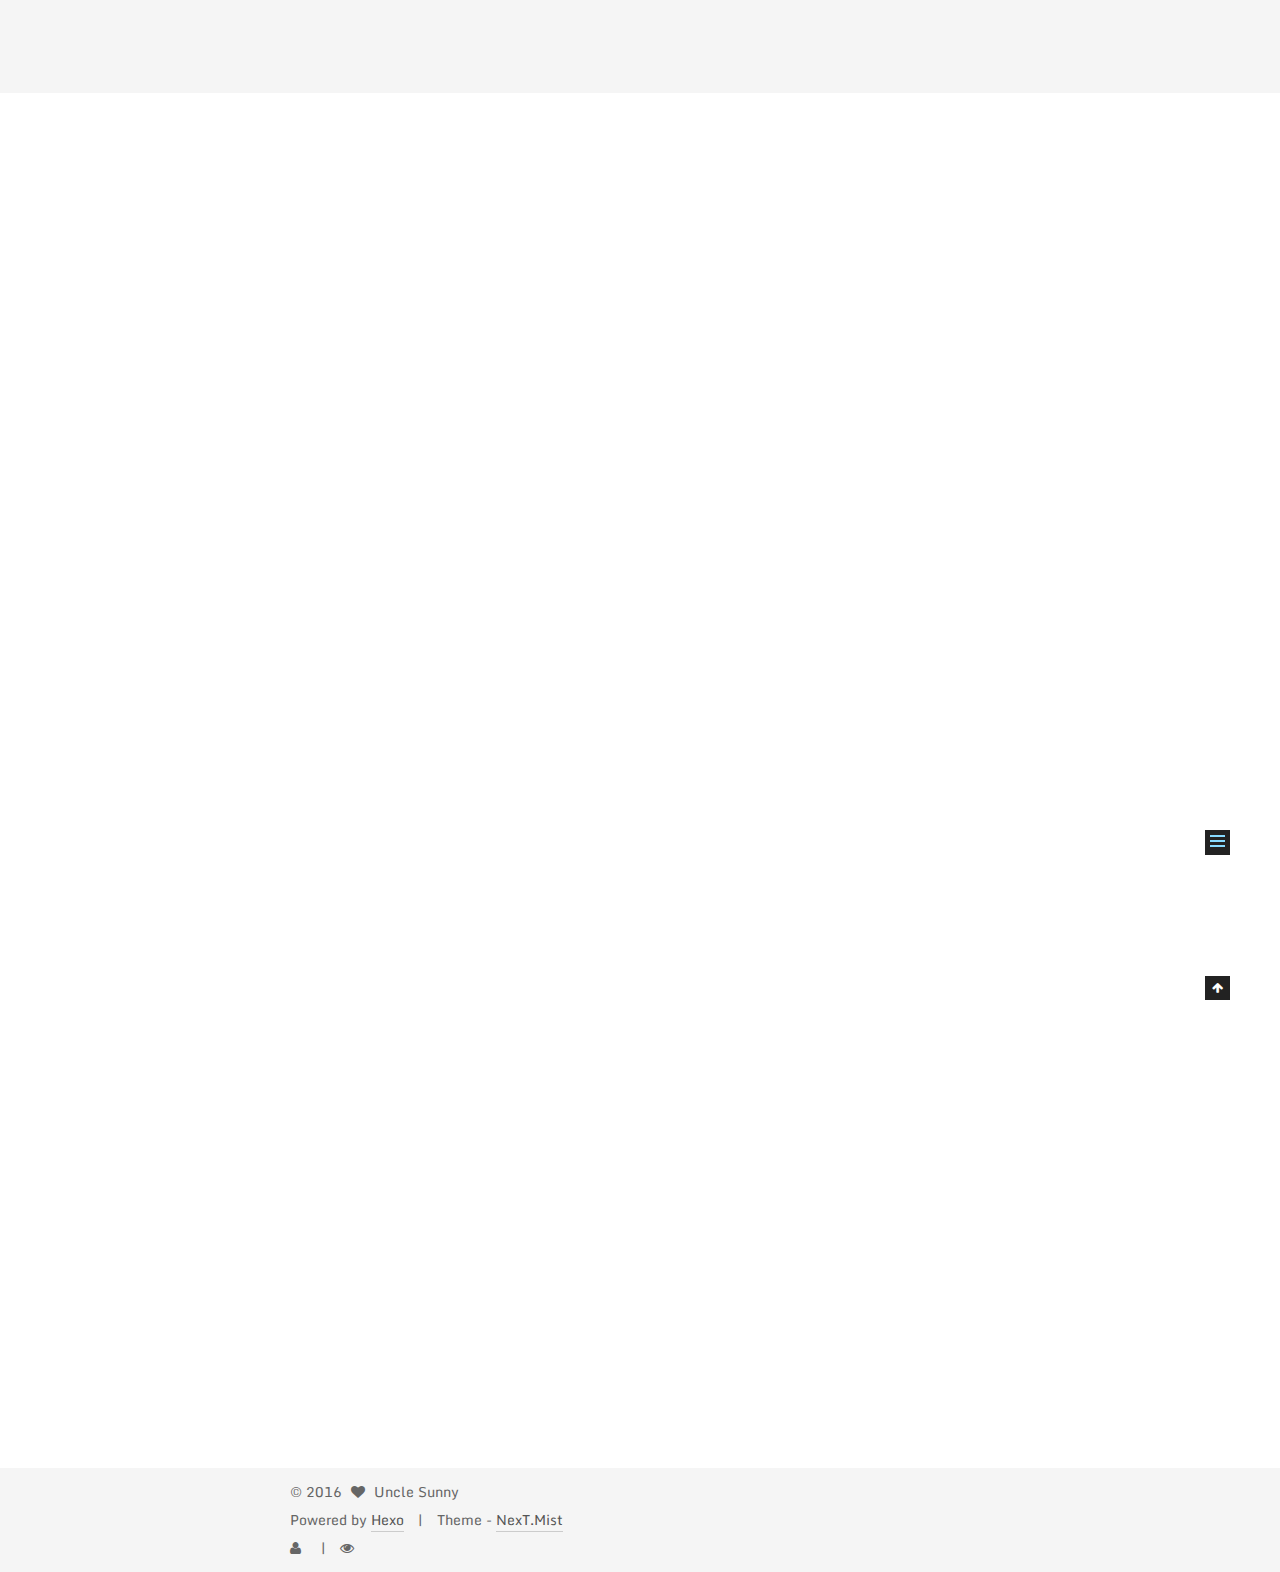
<file: 2016/10/30/hello-world/index.html>
<!doctype html>



  


<html class="theme-next mist use-motion">
<head>
  <meta charset="UTF-8"/>
<meta http-equiv="X-UA-Compatible" content="IE=edge,chrome=1" />
<meta name="viewport" content="width=device-width, initial-scale=1, maximum-scale=1"/>



<meta http-equiv="Cache-Control" content="no-transform" />
<meta http-equiv="Cache-Control" content="no-siteapp" />












  
  
  <link href="/lib/fancybox/source/jquery.fancybox.css?v=2.1.5" rel="stylesheet" type="text/css" />




  
  
  
  

  
    
    
  

  
    
      
    

    
  

  

  
    
      
    

    
  

  
    
      
    

    
  

  
    
    
    <link href="//fonts.useso.com/css?family=Monda:300,300italic,400,400italic,700,700italic|Roboto Slab:300,300italic,400,400italic,700,700italic|Lobster Two:300,300italic,400,400italic,700,700italic|PT Mono:300,300italic,400,400italic,700,700italic&subset=latin,latin-ext" rel="stylesheet" type="text/css">
  






<link href="/lib/font-awesome/css/font-awesome.min.css?v=4.4.0" rel="stylesheet" type="text/css" />

<link href="/css/main.css?v=5.0.2" rel="stylesheet" type="text/css" />


  <meta name="keywords" content="Hexo, NexT" />





  <link rel="alternate" href="/atom.xml" title="Next Innovation" type="application/atom+xml" />




  <link rel="shortcut icon" type="image/x-icon" href="/favicon.ico?v=5.0.2" />






<meta name="description" content="Welcome to Hexo! This is your very first post. Check documentation for more info. If you get any problems when using Hexo, you can find the answer in troubleshooting or you can ask me on GitHub.">
<meta property="og:type" content="article">
<meta property="og:title" content="Hello World">
<meta property="og:url" content="http://unclesunnywen.github.io/2016/10/30/hello-world/index.html">
<meta property="og:site_name" content="Next Innovation">
<meta property="og:description" content="Welcome to Hexo! This is your very first post. Check documentation for more info. If you get any problems when using Hexo, you can find the answer in troubleshooting or you can ask me on GitHub.">
<meta property="og:updated_time" content="2016-10-30T14:00:04.434Z">
<meta name="twitter:card" content="summary">
<meta name="twitter:title" content="Hello World">
<meta name="twitter:description" content="Welcome to Hexo! This is your very first post. Check documentation for more info. If you get any problems when using Hexo, you can find the answer in troubleshooting or you can ask me on GitHub.">



<script type="text/javascript" id="hexo.configuration">
  var NexT = window.NexT || {};
  var CONFIG = {
    scheme: 'Mist',
    sidebar: {"position":"left","display":"post"},
    fancybox: true,
    motion: true,
    duoshuo: {
      userId: '0',
      author: 'Author'
    }
  };
</script>




  <link rel="canonical" href="http://unclesunnywen.github.io/2016/10/30/hello-world/"/>


  <title> Hello World | Next Innovation </title>
</head>

<body itemscope itemtype="//schema.org/WebPage" lang="en">

  










  
  
    
  

  <div class="container one-collumn sidebar-position-left page-post-detail ">
    <div class="headband"></div>

    <header id="header" class="header" itemscope itemtype="//schema.org/WPHeader">
      <div class="header-inner"><div class="site-meta ">
  

  <div class="custom-logo-site-title">
    <a href="/"  class="brand" rel="start">
      <span class="logo-line-before"><i></i></span>
      <span class="site-title">Next Innovation</span>
      <span class="logo-line-after"><i></i></span>
    </a>
  </div>
  <p class="site-subtitle">What comes to your mind...</p>
</div>

<div class="site-nav-toggle">
  <button>
    <span class="btn-bar"></span>
    <span class="btn-bar"></span>
    <span class="btn-bar"></span>
  </button>
</div>

<nav class="site-nav">
  

  
    <ul id="menu" class="menu">
      
        
        <li class="menu-item menu-item-home">
          <a href="/" rel="section">
            
            Home
          </a>
        </li>
      
        
        <li class="menu-item menu-item-archives">
          <a href="/archives" rel="section">
            
            Archives
          </a>
        </li>
      
        
        <li class="menu-item menu-item-categories">
          <a href="/categories" rel="section">
            
            Categories
          </a>
        </li>
      
        
        <li class="menu-item menu-item-tags">
          <a href="/tags" rel="section">
            
            Tags
          </a>
        </li>
      
        
        <li class="menu-item menu-item-about">
          <a href="/about" rel="section">
            
            About
          </a>
        </li>
      
        
        <li class="menu-item menu-item-commonweal">
          <a href="/404.html" rel="section">
            
            commonweal 404
          </a>
        </li>
      

      
        <li class="menu-item menu-item-search">
          
            <a href="javascript:;" class="popup-trigger">
          
            
            Search
          </a>
        </li>
      
    </ul>
  

  
    <div class="site-search">
      
  <div class="popup">
 <span class="search-icon fa fa-search"></span>
 <input type="text" id="local-search-input">
 <div id="local-search-result"></div>
 <span class="popup-btn-close">close</span>
</div>


    </div>
  
</nav>

 </div>
    </header>

    <main id="main" class="main">
      <div class="main-inner">
        <div class="content-wrap">
          <div id="content" class="content">
            

  <div id="posts" class="posts-expand">
    

  
  

  
  
  

  <article class="post post-type-normal " itemscope itemtype="//schema.org/Article">

    
      <header class="post-header">

        
        
          <h1 class="post-title" itemprop="name headline">
            
            
              
                Hello World
              
            
          </h1>
        

        <div class="post-meta">
          <span class="post-time">
            <span class="post-meta-item-icon">
              <i class="fa fa-calendar-o"></i>
            </span>
            <span class="post-meta-item-text">Posted on</span>
            <time itemprop="dateCreated" datetime="2016-10-30T14:44:32+08:00" content="2016-10-30">
              2016-10-30
            </time>
          </span>

          

          
            
          

          

          
          

          
              &nbsp; | &nbsp;
              <span class="page-pv"><i class="fa fa-file-o"></i>
              <span class="busuanzi-value" id="busuanzi_value_page_pv" ></span>
              </span>
          
        </div>
      </header>
    


    <div class="post-body" itemprop="articleBody">

      
      

      
        <p>Welcome to <a href="https://hexo.io/" target="_blank" rel="external">Hexo</a>! This is your very first post. Check <a href="https://hexo.io/docs/" target="_blank" rel="external">documentation</a> for more info. If you get any problems when using Hexo, you can find the answer in <a href="https://hexo.io/docs/troubleshooting.html" target="_blank" rel="external">troubleshooting</a> or you can ask me on <a href="https://github.com/hexojs/hexo/issues" target="_blank" rel="external">GitHub</a>.<br><a id="more"></a></p>
<h2 id="Quick-Start"><a href="#Quick-Start" class="headerlink" title="Quick Start"></a>Quick Start</h2><h3 id="Create-a-new-post"><a href="#Create-a-new-post" class="headerlink" title="Create a new post"></a>Create a new post</h3><figure class="highlight bash"><table><tr><td class="gutter"><pre><div class="line">1</div></pre></td><td class="code"><pre><div class="line">$ hexo new <span class="string">"My New Post"</span></div></pre></td></tr></table></figure>
<p>More info: <a href="https://hexo.io/docs/writing.html" target="_blank" rel="external">Writing</a></p>
<h3 id="Run-server"><a href="#Run-server" class="headerlink" title="Run server"></a>Run server</h3><figure class="highlight bash"><table><tr><td class="gutter"><pre><div class="line">1</div></pre></td><td class="code"><pre><div class="line">$ hexo server</div></pre></td></tr></table></figure>
<p>More info: <a href="https://hexo.io/docs/server.html" target="_blank" rel="external">Server</a></p>
<h3 id="Generate-static-files"><a href="#Generate-static-files" class="headerlink" title="Generate static files"></a>Generate static files</h3><figure class="highlight bash"><table><tr><td class="gutter"><pre><div class="line">1</div></pre></td><td class="code"><pre><div class="line">$ hexo generate</div></pre></td></tr></table></figure>
<p>More info: <a href="https://hexo.io/docs/generating.html" target="_blank" rel="external">Generating</a></p>
<h3 id="Deploy-to-remote-sites"><a href="#Deploy-to-remote-sites" class="headerlink" title="Deploy to remote sites"></a>Deploy to remote sites</h3><figure class="highlight bash"><table><tr><td class="gutter"><pre><div class="line">1</div></pre></td><td class="code"><pre><div class="line">$ hexo deploy</div></pre></td></tr></table></figure>
<p>More info: <a href="https://hexo.io/docs/deployment.html" target="_blank" rel="external">Deployment</a></p>

      
    </div>

    <div>
      
        

      
    </div>

    <div>
      
        
  <div style="padding: 10px 0; margin: 20px auto; width: 90%; text-align: center;">
    <div>我知道是不会有人点的，但万一有人想不开呢？</div>
    <button id="rewardButton" disable="enable" onclick="var qr = document.getElementById('QR'); if (qr.style.display === 'none') {qr.style.display='block';} else {qr.style.display='none'}">
      <span>赏</span>
    </button>
    <div id="QR" style="display: none;">
      
        <div id="wechat" style="display: inline-block">
          <img id="wechat_qr" src="/images/wechatpay.JPG" alt="Uncle Sunny WeChat Pay"/>
          <p>微信打赏</p>
        </div>
      
      
        <div id="alipay" style="display: inline-block">
          <img id="alipay_qr" src="/images/alipay.JPG" alt="Uncle Sunny Alipay"/>
          <p>支付宝打赏</p>
        </div>
      
    </div>
  </div>


      
    </div>

    <footer class="post-footer">
      

      
        <div class="post-nav">
          <div class="post-nav-next post-nav-item">
            
          </div>

          <div class="post-nav-prev post-nav-item">
            
              <a href="/2016/10/30/GitHub-Pages/" rel="prev" title="GitHub Pages">
                GitHub Pages <i class="fa fa-chevron-right"></i>
              </a>
            
          </div>
        </div>
      

      
      
    </footer>
  </article>



    <div class="post-spread">
      
        <!-- Go to www.addthis.com/dashboard to customize your tools -->
<div class="addthis_inline_share_toolbox">
  <script type = "text/javascript" src = "//s7.addthis.com/js/300/addthis_widget.js#pubid=ra-5815f6cb79a98eda" async = "async" ></script>
</div>

      
    </div>
  </div>


          </div>
          


          
  <div class="comments" id="comments">
    
  </div>


        </div>
        
          
  
  <div class="sidebar-toggle">
    <div class="sidebar-toggle-line-wrap">
      <span class="sidebar-toggle-line sidebar-toggle-line-first"></span>
      <span class="sidebar-toggle-line sidebar-toggle-line-middle"></span>
      <span class="sidebar-toggle-line sidebar-toggle-line-last"></span>
    </div>
  </div>

  <aside id="sidebar" class="sidebar">
    <div class="sidebar-inner">

      

      
        <ul class="sidebar-nav motion-element">
          <li class="sidebar-nav-toc sidebar-nav-active" data-target="post-toc-wrap" >
            Table of Contents
          </li>
          <li class="sidebar-nav-overview" data-target="site-overview">
            Overview
          </li>
        </ul>
      

      <section class="site-overview sidebar-panel ">
        <div class="site-author motion-element" itemprop="author" itemscope itemtype="//schema.org/Person">
          <img class="site-author-image" itemprop="image"
               src="/images/Liar Game_Cover.jpg"
               alt="Uncle Sunny" />
          <p class="site-author-name" itemprop="name">Uncle Sunny</p>
          <p class="site-description motion-element" itemprop="description">What comes to your mind...</p>
        </div>
        <nav class="site-state motion-element">
          <div class="site-state-item site-state-posts">
            <a href="/archives">
              <span class="site-state-item-count">2</span>
              <span class="site-state-item-name">posts</span>
            </a>
          </div>

          
            <div class="site-state-item site-state-categories">
              <a href="/categories">
                <span class="site-state-item-count">1</span>
                <span class="site-state-item-name">categories</span>
              </a>
            </div>
          

          
            <div class="site-state-item site-state-tags">
              <a href="/tags">
                <span class="site-state-item-count">2</span>
                <span class="site-state-item-name">tags</span>
              </a>
            </div>
          

        </nav>

        
          <div class="feed-link motion-element">
            <a href="/atom.xml" rel="alternate">
              <i class="fa fa-rss"></i>
              RSS
            </a>
          </div>
        

        <div class="links-of-author motion-element">
          
            
              <span class="links-of-author-item">
                <a href="https://github.com/UncleSunnyWen" target="_blank" title="GitHub">
                  
                    <i class="fa fa-fw fa-github"></i>
                  
                  GitHub
                </a>
              </span>
            
              <span class="links-of-author-item">
                <a href="https://github.com/UncleSunnyWen/UncleSunnyWen.github.io/wiki" target="_blank" title="Wiki">
                  
                    <i class="fa fa-fw fa-wikipedia-w"></i>
                  
                  Wiki
                </a>
              </span>
            
          
        </div>

        
        

        
        

      </section>

      
        <section class="post-toc-wrap motion-element sidebar-panel sidebar-panel-active">
          <div class="post-toc">
            
              
            
            
              <div class="post-toc-content"><ol class="nav"><li class="nav-item nav-level-2"><a class="nav-link" href="#Quick-Start"><span class="nav-number">1.</span> <span class="nav-text">Quick Start</span></a><ol class="nav-child"><li class="nav-item nav-level-3"><a class="nav-link" href="#Create-a-new-post"><span class="nav-number">1.1.</span> <span class="nav-text">Create a new post</span></a></li><li class="nav-item nav-level-3"><a class="nav-link" href="#Run-server"><span class="nav-number">1.2.</span> <span class="nav-text">Run server</span></a></li><li class="nav-item nav-level-3"><a class="nav-link" href="#Generate-static-files"><span class="nav-number">1.3.</span> <span class="nav-text">Generate static files</span></a></li><li class="nav-item nav-level-3"><a class="nav-link" href="#Deploy-to-remote-sites"><span class="nav-number">1.4.</span> <span class="nav-text">Deploy to remote sites</span></a></li></ol></li></ol></div>
            
          </div>
        </section>
      

    </div>
  </aside>


        
      </div>
    </main>

    <footer id="footer" class="footer">
      <div class="footer-inner">
        <div class="copyright" >
  
  &copy; 
  <span itemprop="copyrightYear">2016</span>
  <span class="with-love">
    <i class="fa fa-heart"></i>
  </span>
  <span class="author" itemprop="copyrightHolder">Uncle Sunny</span>
</div>

<div class="powered-by">
  Powered by <a class="theme-link" href="https://hexo.io">Hexo</a>
</div>

<div class="theme-info">
  Theme -
  <a class="theme-link" href="https://github.com/iissnan/hexo-theme-next">
    NexT.Mist
  </a>
</div>

        

<div class="busuanzi-count">

  <script async src="https://dn-lbstatics.qbox.me/busuanzi/2.3/busuanzi.pure.mini.js"></script>

  
    <span class="site-uv"><i class="fa fa-user"></i><span class="busuanzi-value" id="busuanzi_value_site_uv"></span></span>
  

  
    <span class="site-pv"><i class="fa fa-eye"></i><span class="busuanzi-value" id="busuanzi_value_site_pv"></span></span>
  
  
</div>



        
      </div>
    </footer>

    <div class="back-to-top">
      <i class="fa fa-arrow-up"></i>
    </div>
  </div>

  

<script type="text/javascript">
  if (Object.prototype.toString.call(window.Promise) !== '[object Function]') {
    window.Promise = null;
  }
</script>









  



  
  <script type="text/javascript" src="http://apps.bdimg.com/libs/jquery/2.1.4/jquery.min.js"></script>

  
  <script type="text/javascript" src="/lib/fastclick/lib/fastclick.min.js?v=1.0.6"></script>

  
  <script type="text/javascript" src="/lib/jquery_lazyload/jquery.lazyload.js?v=1.9.7"></script>

  
  <script type="text/javascript" src="/lib/velocity/velocity.min.js?v=1.2.1"></script>

  
  <script type="text/javascript" src="/lib/velocity/velocity.ui.min.js?v=1.2.1"></script>

  
  <script type="text/javascript" src="/lib/fancybox/source/jquery.fancybox.pack.js?v=2.1.5"></script>


  


  <script type="text/javascript" src="/js/src/utils.js?v=5.0.2"></script>

  <script type="text/javascript" src="/js/src/motion.js?v=5.0.2"></script>



  
  

  
  <script type="text/javascript" src="/js/src/scrollspy.js?v=5.0.2"></script>
<script type="text/javascript" src="/js/src/post-details.js?v=5.0.2"></script>



  


  <script type="text/javascript" src="/js/src/bootstrap.js?v=5.0.2"></script>



  



  




  
  
  <script type="text/javascript">
    // Popup Window;
    var isfetched = false;
    // Search DB path;
    var search_path = "search.xml";
    if (search_path.length == 0) {
       search_path = "search.xml";
    }
    var path = "/" + search_path;
    // monitor main search box;

    function proceedsearch() {
      $("body").append('<div class="popoverlay">').css('overflow', 'hidden');
      $('.popup').toggle();

    }
    // search function;
    var searchFunc = function(path, search_id, content_id) {
    'use strict';
    $.ajax({
        url: path,
        dataType: "xml",
        async: true,
        success: function( xmlResponse ) {
            // get the contents from search data
            isfetched = true;
            $('.popup').detach().appendTo('.header-inner');
            var datas = $( "entry", xmlResponse ).map(function() {
                return {
                    title: $( "title", this ).text(),
                    content: $("content",this).text(),
                    url: $( "url" , this).text()
                };
            }).get();
            var $input = document.getElementById(search_id);
            var $resultContent = document.getElementById(content_id);
            $input.addEventListener('input', function(){
                var matchcounts = 0;
                var str='<ul class=\"search-result-list\">';
                var keywords = this.value.trim().toLowerCase().split(/[\s\-]+/);
                $resultContent.innerHTML = "";
                if (this.value.trim().length > 1) {
                // perform local searching
                datas.forEach(function(data) {
                    var isMatch = false;
                    var content_index = [];
                    var data_title = data.title.trim().toLowerCase();
                    var data_content = data.content.trim().replace(/<[^>]+>/g,"").toLowerCase();
                    var data_url = data.url;
                    var index_title = -1;
                    var index_content = -1;
                    var first_occur = -1;
                    // only match artiles with not empty titles and contents
                    if(data_title != '') {
                        keywords.forEach(function(keyword, i) {
                            index_title = data_title.indexOf(keyword);
                            index_content = data_content.indexOf(keyword);
                            if( index_title >= 0 || index_content >= 0 ){
                                isMatch = true;
								if (i == 0) {
                                    first_occur = index_content;
                                }
                            } 
							
                        });
                    }
                    // show search results
                    if (isMatch) {
                        matchcounts += 1;
                        str += "<li><a href='"+ data_url +"' class='search-result-title'>"+ data_title +"</a>";
                        var content = data.content.trim().replace(/<[^>]+>/g,"");
                        if (first_occur >= 0) {
                            // cut out 100 characters
                            var start = first_occur - 20;
                            var end = first_occur + 80;
                            if(start < 0){
                                start = 0;
                            }
                            if(start == 0){
                                end = 50;
                            }
                            if(end > content.length){
                                end = content.length;
                            }
                            var match_content = content.substring(start, end);
                            // highlight all keywords
                            keywords.forEach(function(keyword){
                                var regS = new RegExp(keyword, "gi");
                                match_content = match_content.replace(regS, "<b class=\"search-keyword\">"+keyword+"</b>");
                            });

                            str += "<p class=\"search-result\">" + match_content +"...</p>"
                        }
                        str += "</li>";
                    }
                })};
                str += "</ul>";
                if (matchcounts == 0) { str = '<div id="no-result"><i class="fa fa-frown-o fa-5x" /></div>' }
                if (keywords == "") { str = '<div id="no-result"><i class="fa fa-search fa-5x" /></div>' }
                $resultContent.innerHTML = str;
            });
            proceedsearch();
        }
    });}

    // handle and trigger popup window;
    $('.popup-trigger').click(function(e) {
      e.stopPropagation();
      if (isfetched == false) {
        searchFunc(path, 'local-search-input', 'local-search-result');
      } else {
        proceedsearch();
      };

    });

    $('.popup-btn-close').click(function(e){
      $('.popup').hide();
      $(".popoverlay").remove();
      $('body').css('overflow', '');
    });
    $('.popup').click(function(e){
      e.stopPropagation();
    });
  </script>


  

  

  

  


</body>
</html>
</file>
<file: css/main.css>
/* normalize.css v3.0.2 | MIT License | git.io/normalize */
html {
  font-family: sans-serif; /* 1 */
  -ms-text-size-adjust: 100%; /* 2 */
  -webkit-text-size-adjust: 100%; /* 2 */
}
body {
  margin: 0;
}
article,
aside,
details,
figcaption,
figure,
footer,
header,
hgroup,
main,
menu,
nav,
section,
summary {
  display: block;
}
audio,
canvas,
progress,
video {
  display: inline-block; /* 1 */
  vertical-align: baseline; /* 2 */
}
audio:not([controls]) {
  display: none;
  height: 0;
}
[hidden],
template {
  display: none;
}
a {
  background-color: transparent;
}
a:active,
a:hover {
  outline: 0;
}
abbr[title] {
  border-bottom: 1px dotted;
}
b,
strong {
  font-weight: bold;
}
dfn {
  font-style: italic;
}
h1 {
  font-size: 2em;
  margin: 0.67em 0;
}
mark {
  background: #ff0;
  color: #000;
}
small {
  font-size: 80%;
}
sub,
sup {
  font-size: 75%;
  line-height: 0;
  position: relative;
  vertical-align: baseline;
}
sup {
  top: -0.5em;
}
sub {
  bottom: -0.25em;
}
img {
  border: 0;
}
svg:not(:root) {
  overflow: hidden;
}
figure {
  margin: 1em 40px;
}
hr {
  -moz-box-sizing: content-box;
  box-sizing: content-box;
  height: 0;
}
pre {
  overflow: auto;
}
code,
kbd,
pre,
samp {
  font-family: monospace, monospace;
  font-size: 1em;
}
button,
input,
optgroup,
select,
textarea {
  color: inherit; /* 1 */
  font: inherit; /* 2 */
  margin: 0; /* 3 */
}
button {
  overflow: visible;
}
button,
select {
  text-transform: none;
}
button,
html input[type="button"],
input[type="reset"],
input[type="submit"] {
  -webkit-appearance: button; /* 2 */
  cursor: pointer; /* 3 */
}
button[disabled],
html input[disabled] {
  cursor: default;
}
button::-moz-focus-inner,
input::-moz-focus-inner {
  border: 0;
  padding: 0;
}
input {
  line-height: normal;
}
input[type="checkbox"],
input[type="radio"] {
  box-sizing: border-box; /* 1 */
  padding: 0; /* 2 */
}
input[type="number"]::-webkit-inner-spin-button,
input[type="number"]::-webkit-outer-spin-button {
  height: auto;
}
input[type="search"] {
  -webkit-appearance: textfield; /* 1 */
  -moz-box-sizing: content-box;
  -webkit-box-sizing: content-box; /* 2 */
  box-sizing: content-box;
}
input[type="search"]::-webkit-search-cancel-button,
input[type="search"]::-webkit-search-decoration {
  -webkit-appearance: none;
}
fieldset {
  border: 1px solid #c0c0c0;
  margin: 0 2px;
  padding: 0.35em 0.625em 0.75em;
}
legend {
  border: 0; /* 1 */
  padding: 0; /* 2 */
}
textarea {
  overflow: auto;
}
optgroup {
  font-weight: bold;
}
table {
  border-collapse: collapse;
  border-spacing: 0;
}
td,
th {
  padding: 0;
}
::selection {
  background: #262a30;
  color: #fff;
}
body {
  position: relative;
  font-family: 'Monda', "PingFang SC", "Microsoft YaHei", sans-serif;
  font-size: 14px;
  line-height: 2;
  color: #555;
  background: #fff;
}
@media (max-width: 767px) {
  body {
    padding-right: 0 !important;
  }
}
@media (min-width: 768px) and (max-width: 991px) {
  body {
    padding-right: 0 !important;
  }
}
@media (min-width: 1600px) {
  body {
    font-size: 16px;
  }
}
h1,
h2,
h3,
h4,
h5,
h6 {
  margin: 0;
  padding: 0;
  font-weight: bold;
  line-height: 1.5;
  font-family: 'Roboto Slab', 'Monda', "PingFang SC", "Microsoft YaHei", sans-serif;
}
h2,
h3,
h4,
h5,
h6 {
  margin: 20px 0 15px;
}
h1 {
  font-size: 24px;
}
@media (max-width: 767px) {
  h1 {
    font-size: 20px;
  }
}
h2 {
  font-size: 22px;
}
@media (max-width: 767px) {
  h2 {
    font-size: 18px;
  }
}
h3 {
  font-size: 20px;
}
@media (max-width: 767px) {
  h3 {
    font-size: 16px;
  }
}
h4 {
  font-size: 18px;
}
@media (max-width: 767px) {
  h4 {
    font-size: 14px;
  }
}
h5 {
  font-size: 16px;
}
@media (max-width: 767px) {
  h5 {
    font-size: 12px;
  }
}
h6 {
  font-size: 14px;
}
@media (max-width: 767px) {
  h6 {
    font-size: 10px;
  }
}
p {
  margin: 0 0 25px 0;
}
a {
  color: #555;
  text-decoration: none;
  border-bottom: 1px solid #999;
  word-wrap: break-word;
}
a:hover {
  color: #222;
  border-bottom-color: #222;
}
ul {
  list-style: none;
}
blockquote {
  margin: 0;
  padding: 0;
}
img {
  display: block;
  margin: auto;
  max-width: 100%;
  height: auto;
}
hr {
  margin: 40px 0;
  height: 3px;
  border: none;
  background-color: #ddd;
  background-image: repeating-linear-gradient(-45deg, #fff, #fff 4px, transparent 4px, transparent 8px);
}
blockquote {
  padding: 0 15px;
  color: #666;
  border-left: 4px solid #ddd;
}
blockquote cite::before {
  content: "-";
  padding: 0 5px;
}
dt {
  font-weight: 700;
}
dd {
  margin: 0;
  padding: 0;
}
.text-left {
  text-align: left;
}
.text-center {
  text-align: center;
}
.text-right {
  text-align: right;
}
.text-justify {
  text-align: justify;
}
.text-nowrap {
  white-space: nowrap;
}
.text-lowercase {
  text-transform: lowercase;
}
.text-uppercase {
  text-transform: uppercase;
}
.text-capitalize {
  text-transform: capitalize;
}
.center-block {
  display: block;
  margin-left: auto;
  margin-right: auto;
}
.clearfix:before,
.clearfix:after {
  content: " ";
  display: table;
}
.clearfix:after {
  clear: both;
}
.pullquote {
  width: 45%;
}
.pullquote.left {
  float: left;
  margin-left: 5px;
  margin-right: 10px;
}
.pullquote.right {
  float: right;
  margin-left: 10px;
  margin-right: 5px;
}
.affix.affix.affix {
  position: fixed;
}
.translation {
  margin-top: -20px;
  font-size: 14px;
  color: #999;
}
.scrollbar-measure {
  width: 100px;
  height: 100px;
  overflow: scroll;
  position: absolute;
  top: -9999px;
}
.use-motion .motion-element {
  opacity: 0;
}
#local-search-input {
  padding: 3px;
  border: none;
  text-indent: 14px;
  border-radius: 0;
  width: 140px;
  outline: none;
  border-bottom: 1px solid #999;
  background: inherit;
  opacity: 0.5;
}
#local-search-input:focus {
  opacity: 1;
}
.search-icon {
  position: absolute;
  top: 9px;
}
table {
  margin: 20px 0;
  width: 100%;
  border-collapse: collapse;
  border-spacing: 0;
  border: 1px solid #ddd;
  font-size: 14px;
  table-layout: fixed;
  word-wrap: break-all;
}
table>tbody>tr:nth-of-type(odd) {
  background-color: #f9f9f9;
}
table>tbody>tr:hover {
  background-color: #f5f5f5;
}
caption,
th,
td {
  padding: 8px;
  text-align: left;
  vertical-align: middle;
  font-weight: normal;
}
th,
td {
  border-bottom: 3px solid #ddd;
  border-right: 1px solid #eee;
}
th {
  padding-bottom: 10px;
  font-weight: 700;
}
td {
  border-bottom-width: 1px;
}
html,
body {
  height: 100%;
}
.container {
  position: relative;
  min-height: 100%;
}
.header-inner {
  margin: 0 auto;
  padding: 100px 0 70px;
  width: 700px;
}
@media (min-width: 1600px) {
  .container .header-inner {
    width: 900px;
  }
}
.main {
  padding-bottom: 150px;
}
.main-inner {
  margin: 0 auto;
  width: 700px;
}
@media (min-width: 1600px) {
  .container .main-inner {
    width: 900px;
  }
}
.footer {
  position: absolute;
  left: 0;
  bottom: 0;
  width: 100%;
  min-height: 50px;
}
.footer-inner {
  box-sizing: border-box;
  margin: 20px auto;
  width: 700px;
}
@media (min-width: 1600px) {
  .container .footer-inner {
    width: 900px;
  }
}
pre,
.highlight {
  overflow: auto;
  margin: 20px 0;
  padding: 15px;
  font-size: 13px;
  color: #ccc;
  background: #2d2d2d;
  line-height: 1.6;
}
pre,
code {
  font-family: 'PT Mono', consolas, Menlo, "PingFang SC", "Microsoft YaHei", monospace;
}
code {
  padding: 2px 4px;
  word-wrap: break-all;
  color: #ccc;
  background: #2d2d2d;
  border-radius: 3px;
  font-size: 13px;
}
pre code {
  padding: 0;
  color: #ccc;
  background: none;
  text-shadow: none;
}
.highlight pre {
  border: none;
  margin: 0;
  padding: 1px;
}
.highlight table {
  margin: 0;
  width: auto;
  border: none;
}
.highlight td {
  border: none;
  padding: 0;
}
.highlight figcaption {
  font-size: 1em;
  color: #ccc;
  line-height: 1em;
  margin-bottom: 1em;
}
.highlight figcaption:before,
.highlight figcaption:after {
  content: " ";
  display: table;
}
.highlight figcaption:after {
  clear: both;
}
.highlight figcaption a {
  float: right;
  color: #ccc;
}
.highlight figcaption a:hover {
  border-bottom-color: #ccc;
}
.highlight .gutter pre {
  color: #666;
  text-align: right;
  padding-right: 20px;
}
.highlight .line {
  height: 20px;
}
.gutter {
  -webkit-user-select: none;
  -moz-user-select: none;
  -ms-user-select: none;
  user-select: none;
}
.gist table {
  width: auto;
}
.gist table td {
  border: none;
}
pre .deletion {
  background: #008000;
}
pre .addition {
  background: #800000;
}
pre .meta {
  color: #c9c;
}
pre .comment {
  color: #999;
}
pre .variable,
pre .attribute,
pre .tag,
pre .regexp,
pre .ruby .constant,
pre .xml .tag .title,
pre .xml .pi,
pre .xml .doctype,
pre .html .doctype,
pre .css .id,
pre .css .class,
pre .css .pseudo {
  color: #f2777a;
}
pre .number,
pre .preprocessor,
pre .built_in,
pre .literal,
pre .params,
pre .constant,
pre .command {
  color: #f99157;
}
pre .ruby .class .title,
pre .css .rules .attribute,
pre .string,
pre .value,
pre .inheritance,
pre .header,
pre .ruby .symbol,
pre .xml .cdata,
pre .special,
pre .number,
pre .formula {
  color: #9c9;
}
pre .title,
pre .css .hexcolor {
  color: #6cc;
}
pre .function,
pre .python .decorator,
pre .python .title,
pre .ruby .function .title,
pre .ruby .title .keyword,
pre .perl .sub,
pre .javascript .title,
pre .coffeescript .title {
  color: #69c;
}
pre .keyword,
pre .javascript .function {
  color: #c9c;
}
.full-image.full-image.full-image {
  border: none;
  max-width: 100%;
  width: auto;
  margin: 20px auto;
}
@media (min-width: 992px) {
  .full-image.full-image.full-image {
    max-width: none;
    width: 126%;
    margin: 0 -13%;
  }
}
.blockquote-center,
.page-home .post-type-quote blockquote,
.page-post-detail .post-type-quote blockquote {
  position: relative;
  margin: 40px 0;
  padding: 0;
  border-left: none;
  text-align: center;
}
.blockquote-center::before,
.page-home .post-type-quote blockquote::before,
.page-post-detail .post-type-quote blockquote::before,
.blockquote-center::after,
.page-home .post-type-quote blockquote::after,
.page-post-detail .post-type-quote blockquote::after {
  position: absolute;
  content: ' ';
  display: block;
  width: 100%;
  height: 24px;
  opacity: 0.2;
  background-repeat: no-repeat;
  background-position: 0 -6px;
  background-size: 22px 22px;
}
.blockquote-center::before,
.page-home .post-type-quote blockquote::before,
.page-post-detail .post-type-quote blockquote::before {
  top: -20px;
  background-image: url("../images/quote-l.svg");
  border-top: 1px solid #ccc;
}
.blockquote-center::after,
.page-home .post-type-quote blockquote::after,
.page-post-detail .post-type-quote blockquote::after {
  bottom: -20px;
  background-image: url("../images/quote-r.svg");
  border-bottom: 1px solid #ccc;
  background-position: 100% 8px;
}
.blockquote-center p,
.page-home .post-type-quote blockquote p,
.page-post-detail .post-type-quote blockquote p,
.blockquote-center div,
.page-home .post-type-quote blockquote div,
.page-post-detail .post-type-quote blockquote div {
  text-align: center;
}
.post .post-body .group-picture img {
  box-sizing: border-box;
  padding: 0 3px;
  border: none;
}
.post .group-picture-row {
  overflow: hidden;
  margin-top: 6px;
}
.post .group-picture-row:first-child {
  margin-top: 0;
}
.post .group-picture-column {
  float: left;
}
.page-post-detail .post-body .group-picture-column {
  float: none;
  margin-top: 10px;
  width: auto !important;
}
.page-post-detail .post-body .group-picture-column img {
  margin: 0 auto;
}
.page-archive .group-picture-container {
  overflow: hidden;
}
.page-archive .group-picture-row {
  float: left;
}
.page-archive .group-picture-row:first-child {
  margin-top: 6px;
}
.page-archive .group-picture-column {
  max-width: 150px;
  max-height: 150px;
}
.btn {
  display: inline-block;
  padding: 0 20px;
  font-size: 14px;
  color: #fff;
  background: #222;
  border: 2px solid #222;
  text-decoration: none;
  border-radius: 0;
  transition-property: background-color;
  transition-duration: 0.2s;
  transition-timing-function: ease-in-out;
  transition-delay: 0s;
}
.btn:hover,
.post-more-link .btn:hover {
  border-color: #222;
  color: #222;
  background: #fff;
}
.btn-bar {
  display: block;
  width: 22px;
  height: 2px;
  background: #555;
  border-radius: 1px;
}
.btn-bar+.btn-bar {
  margin-top: 4px;
}
.pagination {
  margin: 120px 0 40px;
  text-align: center;
  border-top: 1px solid #eee;
}
.page-number-basic,
.pagination .prev,
.pagination .next,
.pagination .page-number,
.pagination .space {
  display: inline-block;
  position: relative;
  top: -1px;
  margin: 0 10px;
  padding: 0 10px;
  line-height: 30px;
}
@media (max-width: 767px) {
  .page-number-basic,
  .pagination .prev,
  .pagination .next,
  .pagination .page-number,
  .pagination .space {
    margin: 0 5px;
  }
}
.pagination .prev,
.pagination .next,
.pagination .page-number {
  border-bottom: 0;
  border-top: 1px solid #eee;
  transition-property: border-color;
  transition-duration: 0.2s;
  transition-timing-function: ease-in-out;
  transition-delay: 0s;
}
.pagination .prev:hover,
.pagination .next:hover,
.pagination .page-number:hover {
  border-top-color: #222;
}
.pagination .space {
  padding: 0;
  margin: 0;
}
.pagination .prev {
  margin-left: 0;
}
.pagination .next {
  margin-right: 0;
}
.pagination .page-number.current {
  color: #fff;
  background: #ccc;
  border-top-color: #ccc;
}
@media (max-width: 767px) {
  .pagination {
    border-top: none;
  }
  .pagination .prev,
  .pagination .next,
  .pagination .page-number {
    margin-bottom: 10px;
    border-top: 0;
    border-bottom: 1px solid #eee;
  }
  .pagination .prev:hover,
  .pagination .next:hover,
  .pagination .page-number:hover {
    border-bottom-color: #222;
  }
}
.comments {
  margin: 60px 20px 0;
}
.tag-cloud {
  text-align: center;
}
.tag-cloud a {
  display: inline-block;
  margin: 10px;
}
.back-to-top {
  box-sizing: border-box;
  position: fixed;
  bottom: -100px;
  right: 50px;
  z-index: 1050;
  padding: 0 6px;
  width: 25px;
  background: #222;
  font-size: 12px;
  opacity: 1;
  color: #fff;
  cursor: pointer;
  text-align: center;
  -webkit-transform: translateZ(0);
  transition-property: bottom;
  transition-duration: 0.2s;
  transition-timing-function: ease-in-out;
  transition-delay: 0s;
}
@media (max-width: 767px) {
  .back-to-top {
    display: none;
  }
}
@media (min-width: 768px) and (max-width: 991px) {
  .back-to-top {
    display: none;
  }
}
.back-to-top.back-to-top-on {
  bottom: 19px;
}
.header {
  background: #fff;
}
.header-inner {
  position: relative;
}
.headband {
  height: 3px;
  background: #222;
}
.site-meta {
  margin: 0;
  text-align: left;
}
@media (max-width: 767px) {
  .site-meta {
    text-align: center;
  }
}
.brand {
  position: relative;
  display: inline-block;
  padding: 0 40px;
  color: #222;
  background: #222;
  border-bottom: none;
}
.brand:hover {
  color: #222;
}
.logo {
  display: inline-block;
  margin-right: 5px;
  line-height: 36px;
  vertical-align: top;
}
.site-title {
  display: inline-block;
  vertical-align: top;
  line-height: 36px;
  font-size: 24px;
  font-weight: normal;
  font-family: 'Lobster Two', 'Monda', "PingFang SC", "Microsoft YaHei", sans-serif;
}
.site-subtitle {
  margin-top: 10px;
  font-size: 13px;
  color: #999;
}
.use-motion .brand {
  opacity: 0;
}
.use-motion .logo,
.use-motion .site-title,
.use-motion .site-subtitle {
  opacity: 0;
  position: relative;
  top: -10px;
}
.site-nav-toggle {
  display: none;
  position: absolute;
  top: 10px;
  left: 10px;
}
@media (max-width: 767px) {
  .site-nav-toggle {
    display: block;
  }
}
.site-nav-toggle button {
  margin-top: 2px;
  padding: 9px 10px;
  background: transparent;
  border: none;
}
@media (max-width: 767px) {
  .site-nav {
    display: none;
    margin: 0 -10px;
    padding: 0 10px;
    clear: both;
    border-top: 1px solid #ddd;
  }
}
@media (min-width: 768px) and (max-width: 991px) {
  .site-nav {
    display: block !important;
  }
}
@media (min-width: 992px) {
  .site-nav {
    display: block !important;
  }
}
.menu {
  margin-top: 20px;
  padding-left: 0;
  text-align: center;
}
.menu .menu-item {
  display: inline-block;
  margin: 0 10px;
}
@media screen and (max-width: 767px) {
  .menu .menu-item {
    margin-top: 10px;
  }
}
.menu .menu-item a {
  display: block;
  font-size: 13px;
  text-transform: capitalize;
  line-height: inherit;
  border-bottom: 1px solid transparent;
  transition-property: border-color;
  transition-duration: 0.2s;
  transition-timing-function: ease-in-out;
  transition-delay: 0s;
}
.menu .menu-item a:hover {
  border-bottom-color: #222;
}
.menu .menu-item .fa {
  margin-right: 5px;
}
.use-motion .menu-item {
  opacity: 0;
}
.post-body {
  font-family: 'Monda', "PingFang SC", "Microsoft YaHei", sans-serif;
}
@media (max-width: 767px) {
  .post-body {
    word-break: break-word;
  }
}
.post-body .fancybox img {
  display: block !important;
  margin: 0 auto;
  cursor: pointer;
  cursor: zoom-in;
  cursor: -webkit-zoom-in;
}
.post-body .image-caption,
.post-body .figure .caption {
  margin: 10px auto 15px;
  text-align: center;
  font-size: 14px;
  color: #999;
  font-weight: bold;
  line-height: 1;
}
.post-sticky-flag {
  display: inline-block;
  font-size: 16px;
  -ms-transform: rotate(30deg);
  -webkit-transform: rotate(30deg);
  -moz-transform: rotate(30deg);
  -ms-transform: rotate(30deg);
  -o-transform: rotate(30deg);
  transform: rotate(30deg);
}
.post-body p a {
  color: #0593d3;
  border-bottom: none;
}
.post-body p a:hover {
  color: #0477ab;
  text-decoration: underline;
}
.posts-expand {
  padding-top: 40px;
}
@media (max-width: 767px) {
  .posts-expand {
    margin: 0 20px;
  }
  .post-body pre,
  .post-body .highlight {
    padding: 10px;
  }
  .post-body pre .gutter pre,
  .post-body .highlight .gutter pre {
    padding-right: 10px;
  }
}
@media (min-width: 992px) {
  .posts-expand .post-body {
    text-align: justify;
  }
}
.posts-expand .post-body h2,
.posts-expand .post-body h3,
.posts-expand .post-body h4,
.posts-expand .post-body h5,
.posts-expand .post-body h6 {
  padding-top: 10px;
}
.posts-expand .post-body h2 .header-anchor,
.posts-expand .post-body h3 .header-anchor,
.posts-expand .post-body h4 .header-anchor,
.posts-expand .post-body h5 .header-anchor,
.posts-expand .post-body h6 .header-anchor {
  float: right;
  margin-left: 10px;
  color: #ccc;
  border-bottom-style: none;
  visibility: hidden;
}
.posts-expand .post-body h2 .header-anchor:hover,
.posts-expand .post-body h3 .header-anchor:hover,
.posts-expand .post-body h4 .header-anchor:hover,
.posts-expand .post-body h5 .header-anchor:hover,
.posts-expand .post-body h6 .header-anchor:hover {
  color: inherit;
}
.posts-expand .post-body h2:hover .header-anchor,
.posts-expand .post-body h3:hover .header-anchor,
.posts-expand .post-body h4:hover .header-anchor,
.posts-expand .post-body h5:hover .header-anchor,
.posts-expand .post-body h6:hover .header-anchor {
  visibility: visible;
}
.posts-expand .post-body ul li {
  list-style: circle;
}
.posts-expand .post-body img {
  box-sizing: border-box;
  margin: auto;
  padding: 3px;
  border: 1px solid #ddd;
}
.posts-expand .fancybox img {
  margin: 0 auto;
}
@media (max-width: 767px) {
  .posts-collapse {
    margin: 0 20px;
  }
  .posts-collapse .post-title,
  .posts-collapse .post-meta {
    display: block;
    width: auto;
    text-align: left;
  }
}
.posts-collapse {
  position: relative;
  z-index: 1010;
  margin-left: 0;
}
.posts-collapse::after {
  content: " ";
  position: absolute;
  top: 20px;
  left: 0;
  margin-left: -2px;
  width: 4px;
  height: 100%;
  background: #f5f5f5;
  z-index: -1;
}
@media (max-width: 767px) {
  .posts-collapse {
    margin: 0 20px;
  }
}
.posts-collapse .collection-title {
  position: relative;
  margin: 60px 0;
}
.posts-collapse .collection-title h2 {
  margin-left: 20px;
}
.posts-collapse .collection-title small {
  color: #bbb;
}
.posts-collapse .collection-title::before {
  content: " ";
  position: absolute;
  left: 0;
  top: 50%;
  margin-left: -4px;
  margin-top: -4px;
  width: 8px;
  height: 8px;
  background: #bbb;
  border-radius: 50%;
}
.posts-collapse .post {
  margin: 30px 0;
}
.posts-collapse .post-header {
  position: relative;
  transition-duration: 0.2s;
  transition-timing-function: ease-in-out;
  transition-delay: 0s;
  transition-property: border;
  border-bottom: 1px dashed #ccc;
}
.posts-collapse .post-header::before {
  content: " ";
  position: absolute;
  left: 0;
  top: 12px;
  width: 6px;
  height: 6px;
  margin-left: -4px;
  background: #bbb;
  border-radius: 50%;
  border: 1px solid #fff;
  transition-duration: 0.2s;
  transition-timing-function: ease-in-out;
  transition-delay: 0s;
  transition-property: background;
}
.posts-collapse .post-header:hover {
  border-bottom-color: #666;
}
.posts-collapse .post-header:hover::before {
  background: #222;
}
.posts-collapse .post-meta {
  position: absolute;
  font-size: 12px;
  left: 20px;
  top: 5px;
}
.posts-collapse .post-comments-count {
  display: none;
}
.posts-collapse .post-title {
  margin-left: 60px;
  font-size: 16px;
  font-weight: normal;
  line-height: inherit;
}
.posts-collapse .post-title::after {
  margin-left: 3px;
  opacity: 0.6;
}
.posts-collapse .post-title a {
  color: #666;
  border-bottom: none;
}
.page-home .post-type-quote .post-header,
.page-post-detail .post-type-quote .post-header,
.page-home .post-type-quote .post-tags,
.page-post-detail .post-type-quote .post-tags {
  display: none;
}
.posts-expand .post-title {
  font-size: 26px;
  text-align: center;
  word-break: break-word;
  font-weight: 400;
}
@media (max-width: 767px) {
  .posts-expand .post-title {
    font-size: 22px;
  }
}
.posts-expand .post-title-link {
  display: inline-block;
  position: relative;
  color: #555;
  border-bottom: none;
  line-height: 1.2;
  vertical-align: top;
}
.posts-expand .post-title-link::before {
  content: "";
  position: absolute;
  width: 100%;
  height: 2px;
  bottom: 0;
  left: 0;
  background-color: #000;
  visibility: hidden;
  -webkit-transform: scaleX(0);
  -moz-transform: scaleX(0);
  -ms-transform: scaleX(0);
  -o-transform: scaleX(0);
  transform: scaleX(0);
  transition-duration: 0.2s;
  transition-timing-function: ease-in-out;
  transition-delay: 0s;
}
.posts-expand .post-title-link:hover::before {
  visibility: visible;
  -webkit-transform: scaleX(1);
  -moz-transform: scaleX(1);
  -ms-transform: scaleX(1);
  -o-transform: scaleX(1);
  transform: scaleX(1);
}
.posts-expand .post-title-link .fa {
  font-size: 16px;
}
.posts-expand .post-meta {
  margin: 3px 0 60px 0;
  color: #999;
  font-family: 'Monda', "PingFang SC", "Microsoft YaHei", sans-serif;
  font-size: 12px;
  text-align: center;
}
.posts-expand .post-meta .post-category-list {
  display: inline-block;
  margin: 0;
  padding: 3px;
}
.posts-expand .post-meta .post-category-list-link {
  color: #999;
}
.post-meta-item-icon {
  display: none;
  margin-right: 3px;
}
@media (min-width: 768px) and (max-width: 991px) {
  .post-meta-item-icon {
    display: inline-block;
  }
}
@media (max-width: 767px) {
  .post-meta-item-icon {
    display: inline-block;
  }
}
@media (min-width: 768px) and (max-width: 991px) {
  .post-meta-item-text {
    display: none;
  }
}
@media (max-width: 767px) {
  .post-meta-item-text {
    display: none;
  }
}
@media (max-width: 767px) {
  .posts-expand .post-comments-count {
    display: none;
  }
}
.post-more-link {
  margin-top: 50px;
}
.post-more-link .btn {
  color: #555;
  font-size: 14px;
  background: transparent;
  border-radius: 0;
  line-height: 2;
}
.posts-expand .post-tags {
  margin-top: 40px;
  text-align: center;
}
.posts-expand .post-tags a {
  display: inline-block;
  margin-right: 10px;
  font-size: 13px;
}
.post-nav {
  overflow: hidden;
  margin-top: 60px;
  padding: 10px;
  white-space: nowrap;
  border-top: 1px solid #eee;
}
.post-nav-item {
  display: inline-block;
  width: 50%;
  white-space: normal;
}
.post-nav-item a {
  position: relative;
  display: inline-block;
  line-height: 25px;
  font-size: 14px;
  color: #555;
  border-bottom: none;
}
.post-nav-item a:hover {
  color: #222;
  border-bottom: none;
}
.post-nav-item a:active {
  top: 2px;
}
.post-nav-item a i {
  font-size: 12px;
}
.post-nav-prev {
  text-align: right;
}
.posts-expand .post-eof {
  display: block;
  margin: 80px auto 60px;
  width: 8%;
  height: 1px;
  background: #ccc;
  text-align: center;
}
.post:last-child .post-eof.post-eof.post-eof {
  display: none;
}
.post-gallery {
  display: table;
  table-layout: fixed;
  width: 100%;
  border-collapse: separate;
}
.post-gallery-row {
  display: table-row;
}
.post-gallery .post-gallery-img {
  display: table-cell;
  text-align: center;
  vertical-align: middle;
  border: none;
}
.post-gallery .post-gallery-img img {
  max-width: 100%;
  max-height: 100%;
  border: none;
}
.fancybox-close,
.fancybox-close:hover {
  border: none;
}
#rewardButton {
  cursor: pointer;
  border: 0;
  outline: 0;
  border-radius: 100%;
  padding: 0;
  margin: 0;
  letter-spacing: normal;
  text-transform: none;
  text-indent: 0px;
  text-shadow: none;
}
#rewardButton span {
  display: inline-block;
  width: 80px;
  height: 35px;
  border-radius: 5px;
  color: #fff;
  font-weight: 400;
  font-style: normal;
  font-variant: normal;
  font-stretch: normal;
  font-size: 18px;
  font-family: "Microsoft Yahei";
  background: #f44336;
}
#rewardButton span:hover {
  background: #f7877f;
}
#QR {
  padding-top: 20px;
}
#QR a {
  border: 0;
}
#QR img {
  width: 180px;
  max-width: 100%;
  display: inline-block;
  margin: 0.8em 2em 0 2em;
}
#wechat:hover p {
  animation: roll 0.1s infinite linear;
  -webkit-animation: roll 0.1s infinite linear;
  -moz-animation: roll 0.1s infinite linear;
}
#alipay:hover p {
  animation: roll 0.1s infinite linear;
  -webkit-animation: roll 0.1s infinite linear;
  -moz-animation: roll 0.1s infinite linear;
}
@-moz-keyframes roll {
  from {
    -webkit-transform: rotateZ(30deg);
    -moz-transform: rotateZ(30deg);
    -ms-transform: rotateZ(30deg);
    -o-transform: rotateZ(30deg);
    transform: rotateZ(30deg);
  }
  to {
    -webkit-transform: rotateZ(-30deg);
    -moz-transform: rotateZ(-30deg);
    -ms-transform: rotateZ(-30deg);
    -o-transform: rotateZ(-30deg);
    transform: rotateZ(-30deg);
  }
}
@-webkit-keyframes roll {
  from {
    -webkit-transform: rotateZ(30deg);
    -moz-transform: rotateZ(30deg);
    -ms-transform: rotateZ(30deg);
    -o-transform: rotateZ(30deg);
    transform: rotateZ(30deg);
  }
  to {
    -webkit-transform: rotateZ(-30deg);
    -moz-transform: rotateZ(-30deg);
    -ms-transform: rotateZ(-30deg);
    -o-transform: rotateZ(-30deg);
    transform: rotateZ(-30deg);
  }
}
@-o-keyframes roll {
  from {
    -webkit-transform: rotateZ(30deg);
    -moz-transform: rotateZ(30deg);
    -ms-transform: rotateZ(30deg);
    -o-transform: rotateZ(30deg);
    transform: rotateZ(30deg);
  }
  to {
    -webkit-transform: rotateZ(-30deg);
    -moz-transform: rotateZ(-30deg);
    -ms-transform: rotateZ(-30deg);
    -o-transform: rotateZ(-30deg);
    transform: rotateZ(-30deg);
  }
}
@keyframes roll {
  from {
    -webkit-transform: rotateZ(30deg);
    -moz-transform: rotateZ(30deg);
    -ms-transform: rotateZ(30deg);
    -o-transform: rotateZ(30deg);
    transform: rotateZ(30deg);
  }
  to {
    -webkit-transform: rotateZ(-30deg);
    -moz-transform: rotateZ(-30deg);
    -ms-transform: rotateZ(-30deg);
    -o-transform: rotateZ(-30deg);
    transform: rotateZ(-30deg);
  }
}
.sidebar {
  position: fixed;
  right: 0;
  top: 0;
  bottom: 0;
  width: 0;
  z-index: 1040;
  box-shadow: inset 0 2px 6px #000;
  background: #222;
  -webkit-transform: translateZ(0);
}
.sidebar a {
  color: #999;
  border-bottom-color: #555;
}
.sidebar a:hover {
  color: #eee;
}
@media (min-width: 768px) and (max-width: 991px) {
  .sidebar {
    display: none !important;
  }
}
@media (max-width: 767px) {
  .sidebar {
    display: none !important;
  }
}
.sidebar-inner {
  position: relative;
  padding: 20px 10px;
  color: #999;
  text-align: center;
}
.sidebar-toggle {
  position: fixed;
  right: 50px;
  bottom: 45px;
  width: 15px;
  height: 15px;
  padding: 5px;
  background: #222;
  line-height: 0;
  z-index: 1050;
  cursor: pointer;
  -webkit-transform: translateZ(0);
}
@media (min-width: 768px) and (max-width: 991px) {
  .sidebar-toggle {
    display: none;
  }
}
@media (max-width: 767px) {
  .sidebar-toggle {
    display: none;
  }
}
.sidebar-toggle-line {
  position: relative;
  display: inline-block;
  vertical-align: top;
  height: 2px;
  width: 100%;
  background: #fff;
  margin-top: 3px;
}
.sidebar-toggle-line:first-child {
  margin-top: 0;
}
.site-author-image {
  display: block;
  margin: 0 auto;
  padding: 2px;
  max-width: 96px;
  height: auto;
  border: 2px solid #333;
}
.site-author-name {
  margin: 5px 0 0;
  text-align: center;
  color: #f5f5f5;
  font-weight: normal;
}
.site-description {
  margin-top: 5px;
  text-align: center;
  font-size: 14px;
  color: #999;
}
.site-state {
  overflow: hidden;
  line-height: 1.4;
  white-space: nowrap;
  text-align: center;
}
.site-state-item {
  display: inline-block;
  padding: 0 15px;
  border-left: 1px solid #333;
}
.site-state-item:first-child {
  border-left: none;
}
.site-state-item a {
  border-bottom: none;
}
.site-state-item-count {
  display: block;
  text-align: center;
  color: inherit;
  font-weight: 600;
  font-size: 18px;
}
.site-state-item-name {
  font-size: 13px;
  color: inherit;
}
.feed-link {
  margin-top: 20px;
}
.feed-link a {
  display: inline-block;
  padding: 0 15px;
  color: #fc6423;
  border: 1px solid #fc6423;
  border-radius: 4px;
}
.feed-link a i {
  color: #fc6423;
  font-size: 14px;
}
.feed-link a:hover {
  color: #fff;
  background: #fc6423;
}
.feed-link a:hover i {
  color: #fff;
}
.links-of-author {
  margin-top: 20px;
}
.links-of-author a {
  display: inline-block;
  vertical-align: middle;
  margin-right: 10px;
  margin-bottom: 10px;
  border-bottom-color: #555;
  font-size: 13px;
}
.links-of-author a:before {
  display: inline-block;
  vertical-align: middle;
  margin-right: 3px;
  content: " ";
  width: 4px;
  height: 4px;
  border-radius: 50%;
  background: #7ff6ba;
}
.links-of-blogroll {
  font-size: 13px;
}
.links-of-blogroll-title {
  margin-top: 20px;
  font-size: 14px;
  font-weight: 600;
}
.links-of-blogroll-list {
  margin: 0;
  padding: 0;
}
.links-of-blogroll-item {
  padding: 2px 10px;
}
.sidebar-nav {
  margin: 0 0 20px;
  padding-left: 0;
}
.sidebar-nav li {
  display: inline-block;
  cursor: pointer;
  border-bottom: 1px solid transparent;
  font-size: 14px;
  color: #555;
}
.sidebar-nav li:hover {
  color: #f5f5f5;
}
.page-post-detail .sidebar-nav-toc {
  padding: 0 5px;
}
.page-post-detail .sidebar-nav-overview {
  margin-left: 10px;
}
.sidebar-nav .sidebar-nav-active {
  color: #87daff;
  border-bottom-color: #87daff;
}
.sidebar-nav .sidebar-nav-active:hover {
  color: #87daff;
}
.sidebar-panel {
  display: none;
}
.sidebar-panel-active {
  display: block;
}
.post-toc-empty {
  font-size: 14px;
  color: #666;
}
.post-toc-wrap {
  overflow: hidden;
}
.post-toc {
  overflow: auto;
}
.post-toc ol {
  margin: 0;
  padding: 0 2px 5px 10px;
  text-align: left;
  list-style: none;
  font-size: 14px;
}
.post-toc ol > ol {
  padding-left: 0;
}
.post-toc ol a {
  transition-duration: 0.2s;
  transition-timing-function: ease-in-out;
  transition-delay: 0s;
  transition-property: all;
  color: #999;
  border-bottom-color: #555;
}
.post-toc ol a:hover {
  color: #ccc;
  border-bottom-color: #ccc;
}
.post-toc .nav-item {
  overflow: hidden;
  text-overflow: ellipsis;
  white-space: nowrap;
  line-height: 1.8;
}
.post-toc .nav .nav-child {
  display: none;
}
.post-toc .nav .active > .nav-child {
  display: block;
}
.post-toc .nav .active-current > .nav-child {
  display: block;
}
.post-toc .nav .active-current > .nav-child > .nav-item {
  display: block;
}
.post-toc .nav .active > a {
  color: #87daff;
  border-bottom-color: #87daff;
}
.post-toc .nav .active-current > a {
  color: #87daff;
}
.post-toc .nav .active-current > a:hover {
  color: #87daff;
}
.footer {
  font-size: 14px;
  color: #999;
}
.footer img {
  border: none;
}
.footer-inner {
  text-align: center;
}
.with-love {
  display: inline-block;
  margin: 0 5px;
}
.powered-by,
.theme-info {
  display: inline-block;
}
.powered-by {
  margin-right: 10px;
}
.powered-by::after {
  content: "|";
  padding-left: 10px;
}
.cc-license {
  margin-top: 10px;
  text-align: center;
}
.cc-license .cc-opacity {
  opacity: 0.7;
  border-bottom: none;
}
.cc-license .cc-opacity:hover {
  opacity: 0.9;
}
.cc-license img {
  display: inline-block;
}
.theme-next #ds-thread #ds-reset {
  color: #555;
}
.theme-next #ds-thread #ds-reset .ds-replybox {
  margin-bottom: 30px;
}
.theme-next #ds-thread #ds-reset .ds-replybox .ds-avatar,
.theme-next #ds-reset .ds-avatar img {
  box-shadow: none;
}
.theme-next #ds-thread #ds-reset .ds-textarea-wrapper {
  border-color: #c7d4e1;
  background: none;
  border-top-right-radius: 3px;
  border-top-left-radius: 3px;
}
.theme-next #ds-thread #ds-reset .ds-textarea-wrapper textarea {
  height: 60px;
}
.theme-next #ds-reset .ds-rounded-top {
  border-radius: 0;
}
.theme-next #ds-thread #ds-reset .ds-post-toolbar {
  box-sizing: border-box;
  border: 1px solid #c7d4e1;
  background: #f6f8fa;
}
.theme-next #ds-thread #ds-reset .ds-post-options {
  height: 40px;
  border: none;
  background: none;
}
.theme-next #ds-thread #ds-reset .ds-toolbar-buttons {
  top: 11px;
}
.theme-next #ds-thread #ds-reset .ds-sync {
  top: 5px;
}
.theme-next #ds-thread #ds-reset .ds-post-button {
  top: 4px;
  right: 5px;
  width: 90px;
  height: 30px;
  border: 1px solid #c5ced7;
  border-radius: 3px;
  background-image: linear-gradient(#fbfbfc, #f5f7f9);
  color: #60676d;
}
.theme-next #ds-thread #ds-reset .ds-post-button:hover {
  background-position: 0 -30px;
  color: #60676d;
}
.theme-next #ds-thread #ds-reset .ds-comments-info {
  padding: 10px 0;
}
.theme-next #ds-thread #ds-reset .ds-sort {
  display: none;
}
.theme-next #ds-thread #ds-reset li.ds-tab a.ds-current {
  border: none;
  background: #f6f8fa;
  color: #60676d;
}
.theme-next #ds-thread #ds-reset li.ds-tab a.ds-current:hover {
  background-color: #e9f0f7;
  color: #60676d;
}
.theme-next #ds-thread #ds-reset li.ds-tab a {
  border-radius: 2px;
  padding: 5px;
}
.theme-next #ds-thread #ds-reset .ds-login-buttons p {
  color: #999;
  line-height: 36px;
}
.theme-next #ds-thread #ds-reset .ds-login-buttons .ds-service-list li {
  height: 28px;
}
.theme-next #ds-thread #ds-reset .ds-service-list a {
  background: none;
  padding: 5px;
  border: 1px solid;
  border-radius: 3px;
  text-align: center;
}
.theme-next #ds-thread #ds-reset .ds-service-list a:hover {
  color: #fff;
  background: #666;
}
.theme-next #ds-thread #ds-reset .ds-service-list .ds-weibo {
  color: #fc9b00;
  border-color: #fc9b00;
}
.theme-next #ds-thread #ds-reset .ds-service-list .ds-weibo:hover {
  background: #fc9b00;
}
.theme-next #ds-thread #ds-reset .ds-service-list .ds-qq {
  color: #60a3ec;
  border-color: #60a3ec;
}
.theme-next #ds-thread #ds-reset .ds-service-list .ds-qq:hover {
  background: #60a3ec;
}
.theme-next #ds-thread #ds-reset .ds-service-list .ds-renren {
  color: #2e7ac4;
  border-color: #2e7ac4;
}
.theme-next #ds-thread #ds-reset .ds-service-list .ds-renren:hover {
  background: #2e7ac4;
}
.theme-next #ds-thread #ds-reset .ds-service-list .ds-douban {
  color: #37994c;
  border-color: #37994c;
}
.theme-next #ds-thread #ds-reset .ds-service-list .ds-douban:hover {
  background: #37994c;
}
.theme-next #ds-thread #ds-reset .ds-service-list .ds-kaixin {
  color: #fef20d;
  border-color: #fef20d;
}
.theme-next #ds-thread #ds-reset .ds-service-list .ds-kaixin:hover {
  background: #fef20d;
}
.theme-next #ds-thread #ds-reset .ds-service-list .ds-netease {
  color: #f00;
  border-color: #f00;
}
.theme-next #ds-thread #ds-reset .ds-service-list .ds-netease:hover {
  background: #f00;
}
.theme-next #ds-thread #ds-reset .ds-service-list .ds-sohu {
  color: #ffcb05;
  border-color: #ffcb05;
}
.theme-next #ds-thread #ds-reset .ds-service-list .ds-sohu:hover {
  background: #ffcb05;
}
.theme-next #ds-thread #ds-reset .ds-service-list .ds-baidu {
  color: #2831e0;
  border-color: #2831e0;
}
.theme-next #ds-thread #ds-reset .ds-service-list .ds-baidu:hover {
  background: #2831e0;
}
.theme-next #ds-thread #ds-reset .ds-service-list .ds-google {
  color: #166bec;
  border-color: #166bec;
}
.theme-next #ds-thread #ds-reset .ds-service-list .ds-google:hover {
  background: #166bec;
}
.theme-next #ds-thread #ds-reset .ds-service-list .ds-weixin {
  color: #00ce0d;
  border-color: #00ce0d;
}
.theme-next #ds-thread #ds-reset .ds-service-list .ds-weixin:hover {
  background: #00ce0d;
}
.theme-next #ds-thread #ds-reset .ds-service-list .ds-more-services {
  border: none;
}
.theme-next #ds-thread #ds-reset .ds-service-list .ds-more-services:hover {
  background: none;
}
.theme-next #ds-reset .duoshuo-ua-admin {
  display: inline-block;
  color: #f00;
}
.theme-next #ds-reset .duoshuo-ua-platform,
.theme-next #ds-reset .duoshuo-ua-browser {
  color: #ccc;
}
.theme-next #ds-reset .duoshuo-ua-platform .fa,
.theme-next #ds-reset .duoshuo-ua-browser .fa {
  display: inline-block;
  margin-right: 3px;
}
.theme-next #ds-reset .duoshuo-ua-separator {
  display: inline-block;
  margin-left: 5px;
}
.theme-next .this_ua {
  background-color: #ccc !important;
  border-radius: 4px;
  padding: 0 5px !important;
  margin: 1px 1px !important;
  border: 1px solid #bbb !important;
  color: #fff;
  display: inline-block !important;
}
.theme-next .this_ua.admin {
  background-color: #d9534f !important;
  border-color: #d9534f !important;
}
.theme-next .this_ua.platform.iOS,
.theme-next .this_ua.platform.Mac,
.theme-next .this_ua.platform.Windows {
  background-color: #39b3d7 !important;
  border-color: #46b8da !important;
}
.theme-next .this_ua.platform.Linux {
  background-color: #3a3a3a !important;
  border-color: #1f1f1f !important;
}
.theme-next .this_ua.platform.Android {
  background-color: #00c47d !important;
  border-color: #01b171 !important;
}
.theme-next .this_ua.browser.Mobile,
.theme-next .this_ua.browser.Chrome {
  background-color: #5cb85c !important;
  border-color: #4cae4c !important;
}
.theme-next .this_ua.browser.Firefox {
  background-color: #f0ad4e !important;
  border-color: #eea236 !important;
}
.theme-next .this_ua.browser.Maxthon,
.theme-next .this_ua.browser.IE {
  background-color: #428bca !important;
  border-color: #357ebd !important;
}
.theme-next .this_ua.browser.baidu,
.theme-next .this_ua.browser.UCBrowser,
.theme-next .this_ua.browser.Opera {
  background-color: #d9534f !important;
  border-color: #d43f3a !important;
}
.theme-next .this_ua.browser.Android,
.theme-next .this_ua.browser.QQBrowser {
  background-color: #78ace9 !important;
  border-color: #4cae4c !important;
}
.post-spread {
  margin-top: 20px;
  text-align: center;
}
.jiathis_style {
  display: inline-block;
}
.jiathis_style a {
  border: none;
}
.post-spread {
  margin-top: 20px;
  text-align: center;
}
.bdshare-slide-button-box a {
  border: none;
}
.bdsharebuttonbox {
  display: inline-block;
}
.bdsharebuttonbox a {
  border: none;
}
ul.search-result-list {
  padding-left: 0px;
  margin: 0px 5px 0px 8px;
}
p.search-result {
  border-bottom: 1px dashed #ccc;
  padding: 5px 0;
}
a.search-result-title {
  font-weight: bold;
}
a.search-result {
  border-bottom: transparent;
  display: block;
  white-space: nowrap;
  overflow: hidden;
  text-overflow: ellipsis;
}
.search-keyword {
  border-bottom: 1px dashed #f00;
  font-size: 14px;
  font-weight: bold;
  color: #f00;
}
#local-search-result {
  height: 88%;
  overflow: auto;
}
.popup {
  display: none;
  position: fixed;
  top: 10%;
  left: 50%;
  width: 700px;
  height: 80%;
  margin-left: -350px;
  padding: 3px 0 0 10px;
  background: #fff;
  color: #333;
  z-index: 9999;
  border-radius: 5px;
}
@media (max-width: 767px) {
  .popup {
    padding: 3px;
    top: 0;
    left: 0;
    margin: 0;
    width: 100%;
    height: 100%;
    border-radius: 0px;
  }
}
.popoverlay {
  position: fixed;
  width: 100%;
  height: 100%;
  top: 0px;
  left: 0px;
  z-index: 2080;
  background-color: rgba(0,0,0,0.3);
}
#local-search-input {
  margin-bottom: 10px;
  padding: 10px;
  width: 97%;
  font-size: 18px;
}
.popup .fa-search {
  padding-top: 8px;
}
.popup-btn-close {
  position: absolute;
  top: 6px;
  right: 14px;
  color: #4ebd79;
  font-size: 14px;
  font-weight: bold;
  text-transform: uppercase;
  cursor: pointer;
}
#no-result {
  position: absolute;
  left: 44%;
  top: 42%;
  color: #ccc;
}
.site-uv,
.site-pv,
.page-pv {
  display: inline-block;
}
.site-uv .busuanzi-value,
.site-pv .busuanzi-value,
.page-pv .busuanzi-value {
  margin: 0 5px;
}
.site-uv {
  margin-right: 10px;
}
.site-uv::after {
  content: "|";
  padding-left: 10px;
}
.use-motion .post {
  opacity: 0;
}
.page-archive .archive-page-counter {
  position: relative;
  top: 3px;
  left: 20px;
}
@media (max-width: 767px) {
  .page-archive .archive-page-counter {
    top: 5px;
  }
}
.page-archive .posts-collapse .archive-move-on {
  position: absolute;
  top: 11px;
  left: 0;
  margin-left: -6px;
  width: 10px;
  height: 10px;
  opacity: 0.5;
  background: #555;
  border: 1px solid #fff;
  border-radius: 50%;
}
.category-all-page .category-all-title {
  text-align: center;
}
.category-all-page .category-all {
  margin-top: 20px;
}
.category-all-page .category-list {
  margin: 0;
  padding: 0;
  list-style: none;
}
.category-all-page .category-list-item {
  margin: 5px 10px;
}
.category-all-page .category-list-count {
  color: #bbb;
}
.category-all-page .category-list-count:before {
  display: inline;
  content: " (";
}
.category-all-page .category-list-count:after {
  display: inline;
  content: ") ";
}
.category-all-page .category-list-child {
  padding-left: 10px;
}
#schedule ul#event-list {
  padding-left: 30px;
}
#schedule ul#event-list hr {
  margin: 20px 0 45px 0 !important;
  background: #222;
}
#schedule ul#event-list hr:after {
  display: inline-block;
  content: 'NOW';
  background: #222;
  color: #fff;
  font-weight: bold;
  text-align: right;
  padding: 0 5px;
}
#schedule ul#event-list li.event {
  margin: 20px 0px;
  background: #f9f9f9;
  padding-left: 10px;
  min-height: 40px;
}
#schedule ul#event-list li.event h2.event-summary {
  margin: 0;
  padding-bottom: 3px;
}
#schedule ul#event-list li.event h2.event-summary:before {
  display: inline-block;
  font-family: FontAwesome;
  font-size: 8px;
  content: '\f111';
  vertical-align: middle;
  margin-right: 25px;
  color: #bbb;
}
#schedule ul#event-list li.event span.event-relative-time {
  display: inline-block;
  font-size: 12px;
  font-weight: 400;
  padding-left: 12px;
  color: #bbb;
}
#schedule ul#event-list li.event span.event-details {
  display: block;
  color: #bbb;
  margin-left: 56px;
  padding-top: 3px;
  padding-bottom: 6px;
  text-indent: -24px;
  line-height: 18px;
}
#schedule ul#event-list li.event span.event-details:before {
  text-indent: 0;
  display: inline-block;
  width: 14px;
  font-family: FontAwesome;
  text-align: center;
  margin-right: 9px;
  color: #bbb;
}
#schedule ul#event-list li.event span.event-details.event-location:before {
  content: '\f041';
}
#schedule ul#event-list li.event span.event-details.event-duration:before {
  content: '\f017';
}
#schedule ul#event-list li.event-past {
  background: #fcfcfc;
}
#schedule ul#event-list li.event-past > * {
  opacity: 0.6;
}
#schedule ul#event-list li.event-past h2.event-summary {
  color: #bbb;
}
#schedule ul#event-list li.event-past h2.event-summary:before {
  color: #dfdfdf;
}
#schedule ul#event-list li.event-now {
  background: #222;
  color: #fff;
  padding: 15px 0 15px 10px;
}
#schedule ul#event-list li.event-now h2.event-summary:before {
  -webkit-transform: scale(1.2);
  -moz-transform: scale(1.2);
  -ms-transform: scale(1.2);
  -o-transform: scale(1.2);
  transform: scale(1.2);
  color: #fff;
  animation: dot-flash 1s alternate infinite ease-in-out;
}
#schedule ul#event-list li.event-now * {
  color: #fff !important;
}
@-moz-keyframes dot-flash {
  from {
    opacity: 1;
    -webkit-transform: scale(1.1);
    -moz-transform: scale(1.1);
    -ms-transform: scale(1.1);
    -o-transform: scale(1.1);
    transform: scale(1.1);
  }
  to {
    opacity: 0;
    -webkit-transform: scale(1);
    -moz-transform: scale(1);
    -ms-transform: scale(1);
    -o-transform: scale(1);
    transform: scale(1);
  }
}
@-webkit-keyframes dot-flash {
  from {
    opacity: 1;
    -webkit-transform: scale(1.1);
    -moz-transform: scale(1.1);
    -ms-transform: scale(1.1);
    -o-transform: scale(1.1);
    transform: scale(1.1);
  }
  to {
    opacity: 0;
    -webkit-transform: scale(1);
    -moz-transform: scale(1);
    -ms-transform: scale(1);
    -o-transform: scale(1);
    transform: scale(1);
  }
}
@-o-keyframes dot-flash {
  from {
    opacity: 1;
    -webkit-transform: scale(1.1);
    -moz-transform: scale(1.1);
    -ms-transform: scale(1.1);
    -o-transform: scale(1.1);
    transform: scale(1.1);
  }
  to {
    opacity: 0;
    -webkit-transform: scale(1);
    -moz-transform: scale(1);
    -ms-transform: scale(1);
    -o-transform: scale(1);
    transform: scale(1);
  }
}
@keyframes dot-flash {
  from {
    opacity: 1;
    -webkit-transform: scale(1.1);
    -moz-transform: scale(1.1);
    -ms-transform: scale(1.1);
    -o-transform: scale(1.1);
    transform: scale(1.1);
  }
  to {
    opacity: 0;
    -webkit-transform: scale(1);
    -moz-transform: scale(1);
    -ms-transform: scale(1);
    -o-transform: scale(1);
    transform: scale(1);
  }
}
.page-post-detail .sidebar-toggle-line {
  background: #87daff;
}
.page-post-detail .comments {
  overflow: hidden;
}
h1,
h2,
h3,
h4,
h5,
h6 {
  margin: 20px 0 10px;
}
p {
  margin: 0 0 25px 0;
}
a {
  border-bottom-color: #ccc;
}
hr {
  margin: 20px 0;
  height: 2px;
}
.main-inner {
  margin-top: 80px;
}
.header {
  background: #f5f5f5;
}
.header-inner {
  padding: 25px 0 20px;
}
.header-inner:before,
.header-inner:after {
  content: " ";
  display: table;
}
.header-inner:after {
  clear: both;
}
@media (max-width: 767px) {
  .header-inner {
    width: auto;
    margin-bottom: 50px;
    padding: 10px;
  }
}
.site-meta {
  float: left;
  margin-left: -20px;
  line-height: normal;
}
@media (max-width: 767px) {
  .site-meta {
    margin-left: 10px;
  }
}
.site-meta .brand {
  padding: 2px 1px;
  background: none;
}
@media (max-width: 767px) {
  .site-meta .brand {
    display: block;
  }
}
.site-meta .logo {
  display: none;
}
.site-meta .site-title {
  font-size: 22px;
  font-weight: bolder;
}
@media (max-width: 767px) {
  .site-meta .site-title {
    line-height: 34px;
  }
}
.logo-line-before,
.logo-line-after {
  display: block;
  overflow: hidden;
  margin: 0 auto;
  width: 75%;
}
@media (max-width: 767px) {
  .logo-line-before,
  .logo-line-after {
    display: none;
  }
}
.logo-line-before i,
.logo-line-after i {
  position: relative;
  display: block;
  height: 2px;
  background: #222;
}
@media (max-width: 767px) {
  .logo-line-before i,
  .logo-line-after i {
    height: 3px;
  }
}
.use-motion .logo-line-before i {
  left: -100%;
}
.use-motion .logo-line-after i {
  right: -100%;
}
.site-subtitle {
  display: none;
}
.site-nav-toggle {
  position: static;
  float: right;
}
.menu {
  float: right;
  margin: 8px 0 0 0;
}
@media (max-width: 767px) {
  .menu {
    margin: 20px 0 0 0;
    padding: 0;
  }
}
.menu br {
  display: none;
}
.menu .menu-item {
  margin: 0;
}
@media (max-width: 767px) {
  .menu .menu-item {
    display: block;
  }
}
.menu .menu-item a {
  padding: 0 10px;
  background: none;
  border: none;
  border-radius: 2px;
  transition-property: background;
}
@media (max-width: 767px) {
  .menu .menu-item a {
    text-align: left;
  }
}
.menu .menu-item a:hover {
  background: #e1e1e1;
}
.menu a::before {
  display: none;
}
@media (max-width: 767px) {
  .menu a::before {
    display: block;
  }
}
@media (max-width: 767px) {
  .menu {
    float: none;
  }
}
.site-search form {
  display: none;
}
.posts-expand {
  padding-top: 0;
}
.posts-expand .post-title,
.posts-expand .post-meta {
  text-align: left;
}
@media (max-width: 767px) {
  .posts-expand .post-title,
  .posts-expand .post-meta {
    text-align: center;
  }
}
.posts-expand .post-eof {
  display: none;
}
.posts-expand .post {
  margin-top: 120px;
}
.posts-expand .post:first-child {
  margin-top: 0;
}
.posts-expand .post-meta {
  margin-top: 5px;
  margin-bottom: 20px;
}
.posts-expand .post-title {
  position: relative;
  font-size: 26px;
  font-weight: 400;
}
@media (max-width: 767px) {
  .posts-expand .post-title {
    font-size: 20px;
  }
}
@media (min-width: 1600px) {
  .posts-expand .post-title {
    font-size: 26px;
  }
}
.posts-expand .post-title:hover:before {
  background: #222;
}
.posts-expand .post-body img {
  margin: 0;
}
.posts-expand .post-tags {
  text-align: left;
}
.posts-expand .post-tags a {
  padding: 1px 5px;
  background: #f5f5f5;
  border-bottom: none;
}
.posts-expand .post-tags a:hover {
  background: #ccc;
}
.posts-expand .post-nav {
  margin-top: 40px;
}
.post-more-link {
  margin-top: 20px;
  text-align: left;
}
.post-more-link a {
  padding: 0;
  font-size: 14px;
  color: #666;
  background: none;
  border: none;
  border-bottom: 2px solid #666;
  transition-property: border;
}
@media (max-width: 767px) {
  .post-more-link a {
    font-size: 12px;
  }
}
@media (min-width: 1600px) {
  .post-more-link a {
    font-size: 16px;
  }
}
.post-more-link a:hover {
  border-bottom-color: #222;
}
.links-of-blogroll-inline .links-of-blogroll-item {
  display: inline-block;
}
.btn {
  padding: 0 10px;
  border-width: 2px;
  border-radius: 0;
}
.headband {
  display: none;
}
.site-search {
  position: relative;
  float: right;
  margin-top: 5px;
  padding-top: 3px;
}
@media (max-width: 767px) {
  .site-search {
    float: none;
    padding: 0 10px;
  }
}
@media (max-width: 767px) {
  .container .main-inner {
    width: auto;
  }
}
.page-post-detail .post-title,
.page-post-detail .post-meta {
  text-align: center;
}
.page-post-detail .post-title:before {
  display: none;
}
.page-post-detail .post-meta {
  margin-bottom: 60px;
}
.pagination {
  margin: 120px 0 0;
  text-align: left;
}
@media (max-width: 767px) {
  .pagination {
    margin: 80px 10px 0;
    text-align: center;
  }
}
.footer {
  margin-top: 80px;
  padding: 10px 0;
  background: #f5f5f5;
  color: #666;
}
.footer-inner {
  margin: 0 auto;
  text-align: left;
}
@media (max-width: 767px) {
  .footer-inner {
    width: auto;
    text-align: center;
  }
}
</file>
